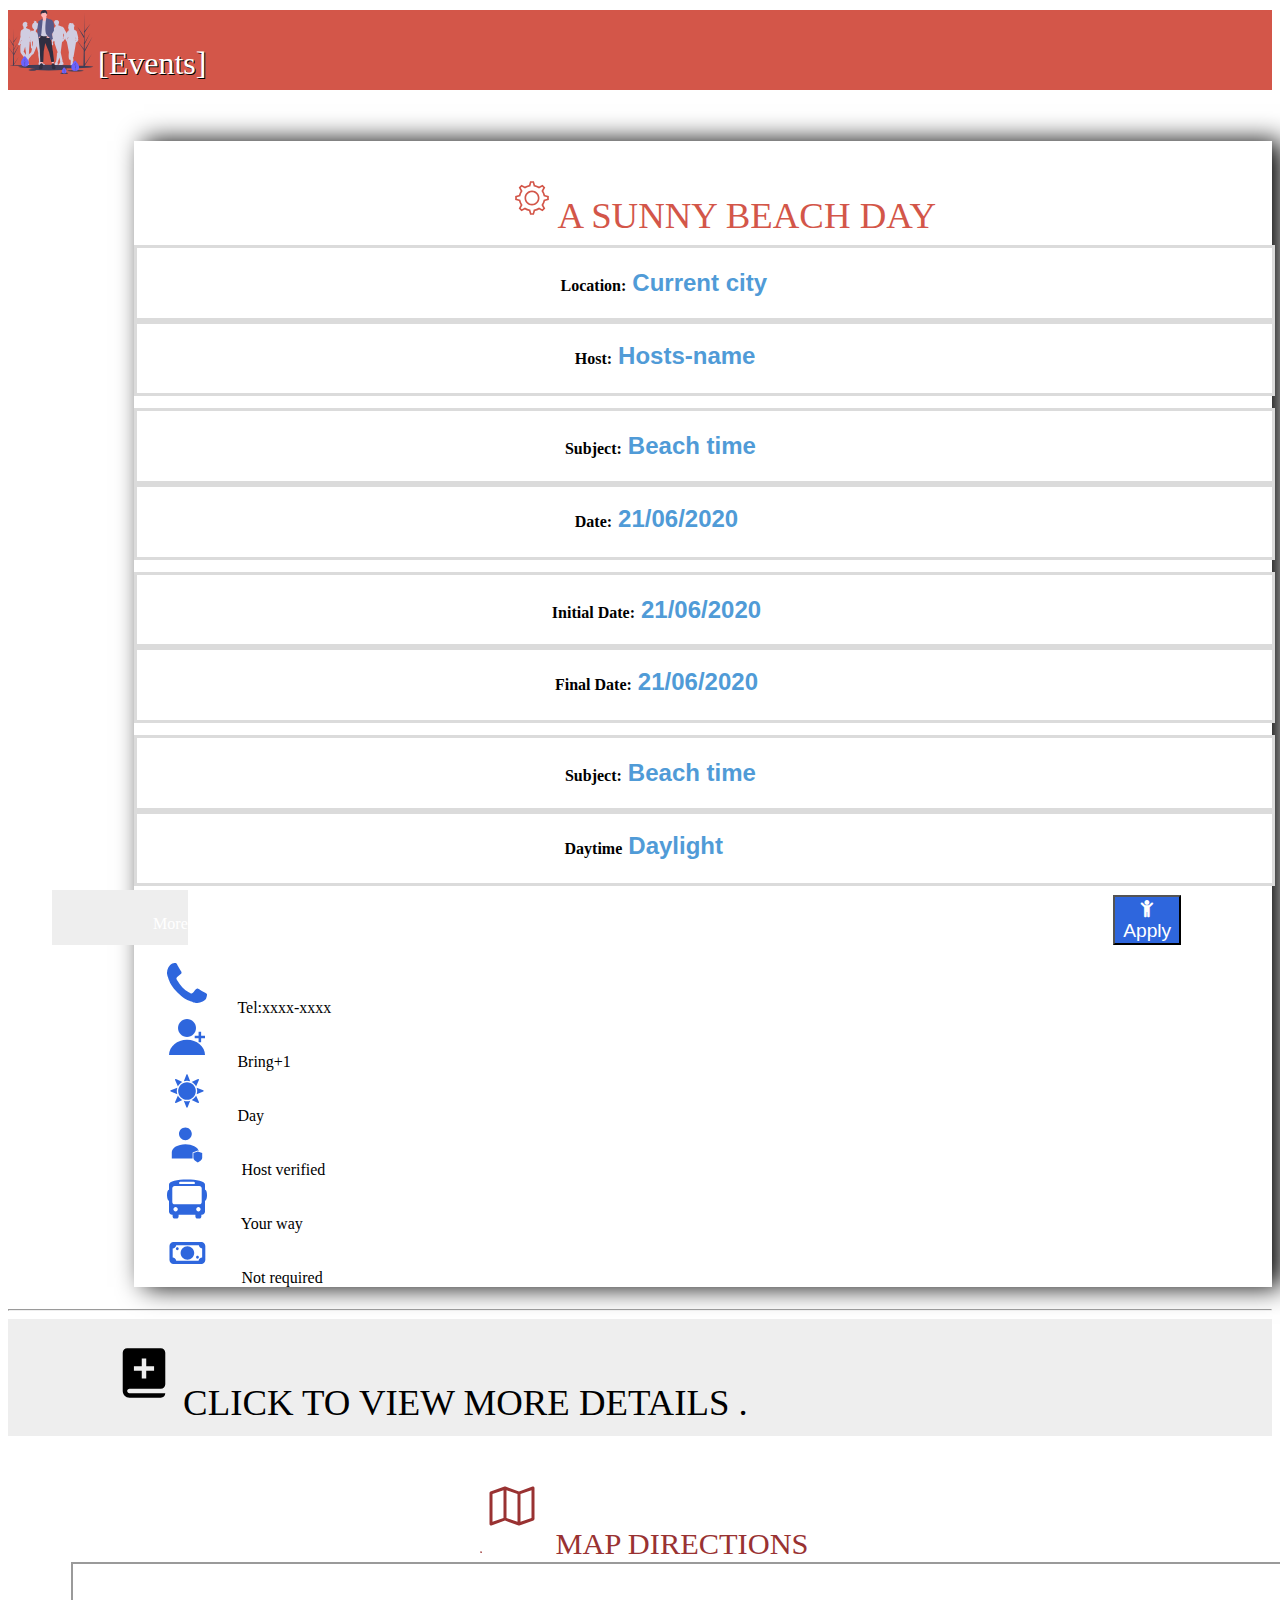
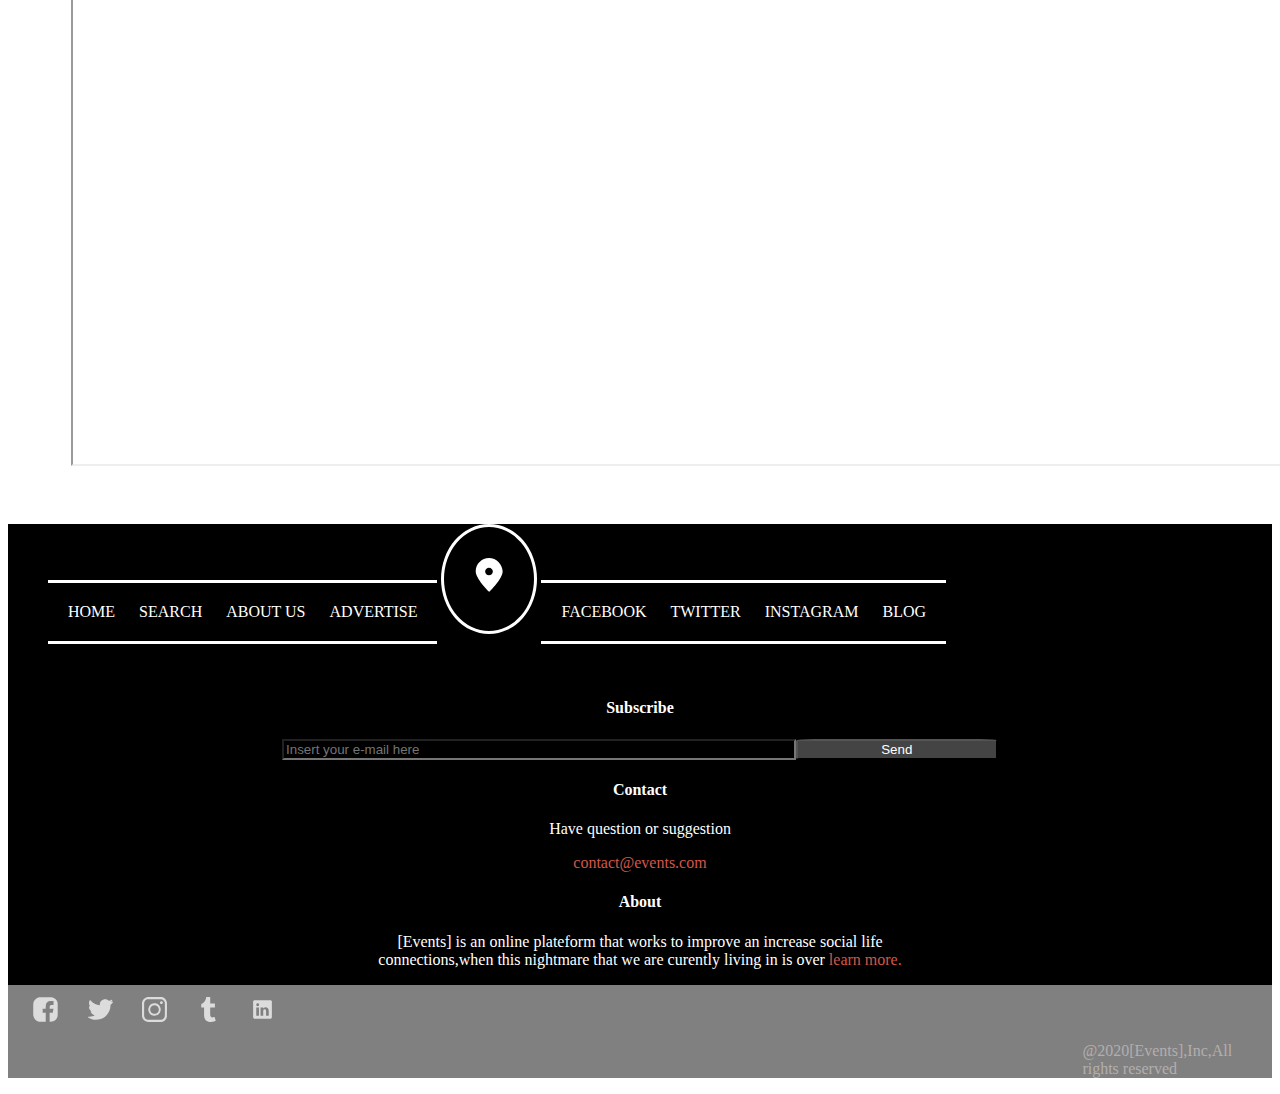
<file: About.html>
<!DOCTYPE html>
<html lang="en">
<head>
    <meta charset="UTF-8">
    <meta http-equiv="X-UA-Compatible" content="IE=edge">
    <meta name="viewport" content="width=device-width, initial-scale=1.0">
    <title>[Events]</title>
    <link href="https://cdn.jsdelivr.net/npm/bootstrap@5.1.3/dist/css/bootstrap.min.css" rel="stylesheet" integrity="sha384-1BmE4kWBq78iYhFldvKuhfTAU6auU8tT94WrHftjDbrCEXSU1oBoqyl2QvZ6jIW3" crossorigin="anonymous">
    <link rel="stylesheet" href="https://cdnjs.cloudflare.com/ajax/libs/font-awesome/4.7.0/css/font-awesome.min.css">
    <link rel="stylesheet" href="about.css">
    <link rel="stylesheet" href="style.css">
</head>
<body>
    <header>
        <div class="container-fluid big">
            <div class="row">
                <div class="col-12 col-md-8" style="margin-top: 10px;">
                    <img src="Assets-20220310T075437Z-001/Assets/Images/group-2.svg" alt="group2" width="90px"><span><a class="eve" style="text-shadow: 1px 1px black; text-decoration: none;color: white;" href="index.html" >[Events]</a></span>
                    </div>
                  <div class="col-md-1 d-inline-flex">
                    <svg class="menu" style="fill: white; margin-top: 15%;" width="40px" height="30px" version="1.1" viewBox="0 0 700 700" xmlns="http://www.w3.org/2000/svg" xmlns:xlink="http://www.w3.org/1999/xlink">
                     <defs>
                      <symbol id="r" overflow="visible">
                       <path d="m18.766-1.125c-0.96875 0.5-1.9805 0.875-3.0312 1.125-1.043 0.25781-2.1367 0.39062-3.2812 0.39062-3.3984 0-6.0898-0.94531-8.0781-2.8438-1.9922-1.9062-2.9844-4.4844-2.9844-7.7344 0-3.2578 0.99219-5.8359 2.9844-7.7344 1.9883-1.9062 4.6797-2.8594 8.0781-2.8594 1.1445 0 2.2383 0.13281 3.2812 0.39062 1.0508 0.25 2.0625 0.625 3.0312 1.125v4.2188c-0.98047-0.65625-1.9453-1.1406-2.8906-1.4531-0.94922-0.3125-1.9492-0.46875-3-0.46875-1.875 0-3.3516 0.60547-4.4219 1.8125-1.0742 1.1992-1.6094 2.8555-1.6094 4.9688 0 2.1055 0.53516 3.7617 1.6094 4.9688 1.0703 1.1992 2.5469 1.7969 4.4219 1.7969 1.0508 0 2.0508-0.14844 3-0.45312 0.94531-0.3125 1.9102-0.80078 2.8906-1.4688z"/>
                      </symbol>
                      <symbol id="d" overflow="visible">
                       <path d="m13.734-11.141c-0.4375-0.19531-0.87109-0.34375-1.2969-0.4375-0.41797-0.10156-0.83984-0.15625-1.2656-0.15625-1.2617 0-2.2305 0.40625-2.9062 1.2188-0.67969 0.80469-1.0156 1.9531-1.0156 3.4531v7.0625h-4.8906v-15.312h4.8906v2.5156c0.625-1 1.3438-1.7266 2.1562-2.1875 0.82031-0.46875 1.8008-0.70312 2.9375-0.70312 0.16406 0 0.34375 0.011719 0.53125 0.03125 0.19531 0.011719 0.47656 0.039062 0.84375 0.078125z"/>
                      </symbol>
                      <symbol id="a" overflow="visible">
                       <path d="m17.641-7.7031v1.4062h-11.453c0.125 1.1484 0.53906 2.0078 1.25 2.5781 0.70703 0.57422 1.7031 0.85938 2.9844 0.85938 1.0312 0 2.082-0.14844 3.1562-0.45312 1.082-0.3125 2.1914-0.77344 3.3281-1.3906v3.7656c-1.1562 0.4375-2.3125 0.76562-3.4688 0.98438-1.1562 0.22656-2.3125 0.34375-3.4688 0.34375-2.7734 0-4.9297-0.70312-6.4688-2.1094-1.5312-1.4062-2.2969-3.3789-2.2969-5.9219 0-2.5 0.75391-4.4609 2.2656-5.8906 1.5078-1.4375 3.582-2.1562 6.2188-2.1562 2.4062 0 4.332 0.73047 5.7812 2.1875 1.4453 1.4492 2.1719 3.3828 2.1719 5.7969zm-5.0312-1.625c0-0.92578-0.27344-1.6719-0.8125-2.2344-0.54297-0.57031-1.25-0.85938-2.125-0.85938-0.94922 0-1.7188 0.26562-2.3125 0.79688s-0.96484 1.2969-1.1094 2.2969z"/>
                      </symbol>
                      <symbol id="f" overflow="visible">
                       <path d="m9.2188-6.8906c-1.0234 0-1.793 0.17188-2.3125 0.51562-0.51172 0.34375-0.76562 0.85547-0.76562 1.5312 0 0.625 0.20703 1.1172 0.625 1.4688 0.41406 0.34375 0.98828 0.51562 1.7188 0.51562 0.92578 0 1.7031-0.32812 2.3281-0.98438 0.63281-0.66406 0.95312-1.4922 0.95312-2.4844v-0.5625zm7.4688-1.8438v8.7344h-4.9219v-2.2656c-0.65625 0.92969-1.3984 1.6055-2.2188 2.0312-0.82422 0.41406-1.8242 0.625-3 0.625-1.5859 0-2.8711-0.45703-3.8594-1.375-0.99219-0.92578-1.4844-2.1289-1.4844-3.6094 0-1.7891 0.61328-3.1016 1.8438-3.9375 1.2383-0.84375 3.1797-1.2656 5.8281-1.2656h2.8906v-0.39062c0-0.76953-0.30859-1.332-0.92188-1.6875-0.61719-0.36328-1.5703-0.54688-2.8594-0.54688-1.0547 0-2.0312 0.10547-2.9375 0.3125-0.89844 0.21094-1.7305 0.52344-2.5 0.9375v-3.7344c1.0391-0.25 2.0859-0.44141 3.1406-0.57812 1.0625-0.13281 2.125-0.20312 3.1875-0.20312 2.7578 0 4.75 0.54688 5.9688 1.6406 1.2266 1.0859 1.8438 2.8555 1.8438 5.3125z"/>
                      </symbol>
                      <symbol id="c" overflow="visible">
                       <path d="m7.7031-19.656v4.3438h5.0469v3.5h-5.0469v6.5c0 0.71094 0.14062 1.1875 0.42188 1.4375s0.83594 0.375 1.6719 0.375h2.5156v3.5h-4.1875c-1.9375 0-3.3125-0.39844-4.125-1.2031-0.80469-0.8125-1.2031-2.1797-1.2031-4.1094v-6.5h-2.4219v-3.5h2.4219v-4.3438z"/>
                      </symbol>
                      <symbol id="j" overflow="visible">
                       <path d="m12.766-13.078v-8.2031h4.9219v21.281h-4.9219v-2.2188c-0.66797 0.90625-1.4062 1.5703-2.2188 1.9844s-1.7578 0.625-2.8281 0.625c-1.8867 0-3.4336-0.75-4.6406-2.25-1.2109-1.5-1.8125-3.4258-1.8125-5.7812 0-2.3633 0.60156-4.2969 1.8125-5.7969 1.207-1.5 2.7539-2.25 4.6406-2.25 1.0625 0 2 0.21484 2.8125 0.64062 0.82031 0.42969 1.5664 1.0859 2.2344 1.9688zm-3.2188 9.9219c1.0391 0 1.8359-0.37891 2.3906-1.1406 0.55078-0.76953 0.82812-1.8828 0.82812-3.3438 0-1.457-0.27734-2.5664-0.82812-3.3281-0.55469-0.76953-1.3516-1.1562-2.3906-1.1562-1.043 0-1.8398 0.38672-2.3906 1.1562-0.55469 0.76172-0.82812 1.8711-0.82812 3.3281 0 1.4609 0.27344 2.5742 0.82812 3.3438 0.55078 0.76172 1.3477 1.1406 2.3906 1.1406z"/>
                      </symbol>
                      <symbol id="i" overflow="visible">
                       <path d="m10.5-3.1562c1.0508 0 1.8516-0.37891 2.4062-1.1406 0.55078-0.76953 0.82812-1.8828 0.82812-3.3438 0-1.457-0.27734-2.5664-0.82812-3.3281-0.55469-0.76953-1.3555-1.1562-2.4062-1.1562-1.0547 0-1.8594 0.38672-2.4219 1.1562-0.55469 0.77344-0.82812 1.8828-0.82812 3.3281 0 1.4492 0.27344 2.5586 0.82812 3.3281 0.5625 0.77344 1.3672 1.1562 2.4219 1.1562zm-3.25-9.9219c0.67578-0.88281 1.4219-1.5391 2.2344-1.9688 0.82031-0.42578 1.7656-0.64062 2.8281-0.64062 1.8945 0 3.4453 0.75 4.6562 2.25 1.207 1.5 1.8125 3.4336 1.8125 5.7969 0 2.3555-0.60547 4.2812-1.8125 5.7812-1.2109 1.5-2.7617 2.25-4.6562 2.25-1.0625 0-2.0078-0.21094-2.8281-0.625-0.8125-0.42578-1.5586-1.0859-2.2344-1.9844v2.2188h-4.8906v-21.281h4.8906z"/>
                      </symbol>
                      <symbol id="h" overflow="visible">
                       <path d="m0.34375-15.312h4.8906l4.125 10.391 3.5-10.391h4.8906l-6.4375 16.766c-0.64844 1.6953-1.4023 2.8828-2.2656 3.5625-0.86719 0.6875-2 1.0312-3.4062 1.0312h-2.8438v-3.2188h1.5312c0.83203 0 1.4375-0.13672 1.8125-0.40625 0.38281-0.26172 0.67969-0.73047 0.89062-1.4062l0.14062-0.42188z"/>
                      </symbol>
                      <symbol id="e" overflow="visible">
                       <path d="m2.5781-20.406h5.875l7.4219 14v-14h4.9844v20.406h-5.875l-7.4219-14v14h-4.9844z"/>
                      </symbol>
                      <symbol id="b" overflow="visible">
                       <path d="m9.6406-12.188c-1.0859 0-1.9141 0.39062-2.4844 1.1719-0.57422 0.78125-0.85938 1.9062-0.85938 3.375s0.28516 2.5938 0.85938 3.375c0.57031 0.77344 1.3984 1.1562 2.4844 1.1562 1.0625 0 1.875-0.38281 2.4375-1.1562 0.57031-0.78125 0.85938-1.9062 0.85938-3.375s-0.28906-2.5938-0.85938-3.375c-0.5625-0.78125-1.375-1.1719-2.4375-1.1719zm0-3.5c2.6328 0 4.6914 0.71484 6.1719 2.1406 1.4766 1.418 2.2188 3.3867 2.2188 5.9062 0 2.5117-0.74219 4.4805-2.2188 5.9062-1.4805 1.418-3.5391 2.125-6.1719 2.125-2.6484 0-4.7148-0.70703-6.2031-2.125-1.4922-1.4258-2.2344-3.3945-2.2344-5.9062 0-2.5195 0.74219-4.4883 2.2344-5.9062 1.4883-1.4258 3.5547-2.1406 6.2031-2.1406z"/>
                      </symbol>
                      <symbol id="g" overflow="visible">
                       <path d="m17.75-9.3281v9.3281h-4.9219v-7.1094c0-1.3438-0.03125-2.2656-0.09375-2.7656s-0.16797-0.86719-0.3125-1.1094c-0.1875-0.3125-0.44922-0.55469-0.78125-0.73438-0.32422-0.17578-0.69531-0.26562-1.1094-0.26562-1.0234 0-1.8242 0.39844-2.4062 1.1875-0.58594 0.78125-0.875 1.8711-0.875 3.2656v7.5312h-4.8906v-21.281h4.8906v8.2031c0.73828-0.88281 1.5195-1.5391 2.3438-1.9688 0.83203-0.42578 1.75-0.64062 2.75-0.64062 1.7695 0 3.1133 0.54688 4.0312 1.6406 0.91406 1.0859 1.375 2.6562 1.375 4.7188z"/>
                      </symbol>
                      <symbol id="q" overflow="visible">
                       <path d="m12.422-21.281v3.2188h-2.7031c-0.6875 0-1.1719 0.125-1.4531 0.375-0.27344 0.25-0.40625 0.6875-0.40625 1.3125v1.0625h4.1875v3.5h-4.1875v11.812h-4.8906v-11.812h-2.4375v-3.5h2.4375v-1.0625c0-1.6641 0.46094-2.8984 1.3906-3.7031 0.92578-0.80078 2.3672-1.2031 4.3281-1.2031z"/>
                      </symbol>
                      <symbol id="p" overflow="visible">
                       <path d="m16.547-12.766c0.61328-0.94531 1.3477-1.6719 2.2031-2.1719 0.85156-0.5 1.7891-0.75 2.8125-0.75 1.7578 0 3.0977 0.54688 4.0156 1.6406 0.92578 1.0859 1.3906 2.6562 1.3906 4.7188v9.3281h-4.9219v-7.9844-0.35938c0.007813-0.13281 0.015625-0.32031 0.015625-0.5625 0-1.082-0.16406-1.8633-0.48438-2.3438-0.3125-0.48828-0.82422-0.73438-1.5312-0.73438-0.92969 0-1.6484 0.38672-2.1562 1.1562-0.51172 0.76172-0.77344 1.8672-0.78125 3.3125v7.5156h-4.9219v-7.9844c0-1.6953-0.14844-2.7852-0.4375-3.2656-0.29297-0.48828-0.8125-0.73438-1.5625-0.73438-0.9375 0-1.6641 0.38672-2.1719 1.1562-0.51172 0.76172-0.76562 1.8594-0.76562 3.2969v7.5312h-4.9219v-15.312h4.9219v2.2344c0.60156-0.86328 1.2891-1.5156 2.0625-1.9531 0.78125-0.4375 1.6406-0.65625 2.5781-0.65625 1.0625 0 2 0.25781 2.8125 0.76562 0.8125 0.51172 1.4258 1.2305 1.8438 2.1562z"/>
                      </symbol>
                      <symbol id="o" overflow="visible">
                       <path d="m2.1875-5.9688v-9.3438h4.9219v1.5312c0 0.83594-0.007813 1.875-0.015625 3.125-0.011719 1.25-0.015625 2.0859-0.015625 2.5 0 1.2422 0.03125 2.1328 0.09375 2.6719 0.070313 0.54297 0.17969 0.93359 0.32812 1.1719 0.20703 0.32422 0.47266 0.57422 0.79688 0.75 0.32031 0.16797 0.69141 0.25 1.1094 0.25 1.0195 0 1.8203-0.39062 2.4062-1.1719 0.58203-0.78125 0.875-1.8672 0.875-3.2656v-7.5625h4.8906v15.312h-4.8906v-2.2188c-0.74219 0.89844-1.5234 1.5586-2.3438 1.9844-0.82422 0.41406-1.7344 0.625-2.7344 0.625-1.7617 0-3.1055-0.53906-4.0312-1.625-0.92969-1.082-1.3906-2.6602-1.3906-4.7344z"/>
                      </symbol>
                      <symbol id="n" overflow="visible">
                       <path d="m17.75-9.3281v9.3281h-4.9219v-7.1406c0-1.3203-0.03125-2.2344-0.09375-2.7344s-0.16797-0.86719-0.3125-1.1094c-0.1875-0.3125-0.44922-0.55469-0.78125-0.73438-0.32422-0.17578-0.69531-0.26562-1.1094-0.26562-1.0234 0-1.8242 0.39844-2.4062 1.1875-0.58594 0.78125-0.875 1.8711-0.875 3.2656v7.5312h-4.8906v-15.312h4.8906v2.2344c0.73828-0.88281 1.5195-1.5391 2.3438-1.9688 0.83203-0.42578 1.75-0.64062 2.75-0.64062 1.7695 0 3.1133 0.54688 4.0312 1.6406 0.91406 1.0859 1.375 2.6562 1.375 4.7188z"/>
                      </symbol>
                      <symbol id="m" overflow="visible">
                       <path d="m2.5781-20.406h8.7344c2.5938 0 4.582 0.57812 5.9688 1.7344 1.3945 1.1484 2.0938 2.7891 2.0938 4.9219 0 2.1367-0.69922 3.7812-2.0938 4.9375-1.3867 1.1562-3.375 1.7344-5.9688 1.7344h-3.4844v7.0781h-5.25zm5.25 3.8125v5.7031h2.9219c1.0195 0 1.8047-0.25 2.3594-0.75 0.5625-0.5 0.84375-1.2031 0.84375-2.1094 0-0.91406-0.28125-1.6172-0.84375-2.1094-0.55469-0.48828-1.3398-0.73438-2.3594-0.73438z"/>
                      </symbol>
                      <symbol id="l" overflow="visible">
                       <path d="m2.3594-15.312h4.8906v15.031c0 2.0508-0.49609 3.6172-1.4844 4.7031-0.98047 1.082-2.4062 1.625-4.2812 1.625h-2.4219v-3.2188h0.85938c0.92578 0 1.5625-0.21094 1.9062-0.625 0.35156-0.41797 0.53125-1.2461 0.53125-2.4844zm0-5.9688h4.8906v4h-4.8906z"/>
                      </symbol>
                      <symbol id="k" overflow="visible">
                       <path d="m14.719-14.828v3.9844c-0.65625-0.45703-1.3242-0.79688-2-1.0156-0.66797-0.21875-1.3594-0.32812-2.0781-0.32812-1.3672 0-2.4336 0.40234-3.2031 1.2031-0.76172 0.79297-1.1406 1.9062-1.1406 3.3438 0 1.4297 0.37891 2.543 1.1406 3.3438 0.76953 0.79297 1.8359 1.1875 3.2031 1.1875 0.75781 0 1.4844-0.10938 2.1719-0.32812 0.6875-0.22656 1.3203-0.56641 1.9062-1.0156v4c-0.76172 0.28125-1.5391 0.48828-2.3281 0.625-0.78125 0.14453-1.5742 0.21875-2.375 0.21875-2.7617 0-4.9219-0.70703-6.4844-2.125-1.5547-1.4141-2.3281-3.3828-2.3281-5.9062 0-2.5312 0.77344-4.5039 2.3281-5.9219 1.5625-1.4141 3.7227-2.125 6.4844-2.125 0.80078 0 1.5938 0.074219 2.375 0.21875 0.78125 0.13672 1.5547 0.35156 2.3281 0.64062z"/>
                      </symbol>
                     </defs>
                     <g>
                      <path d="m567.84 451.92-0.55859-0.55859-119.28-119.29c20.719-29.68 31.359-64.961 31.359-100.8 0-98-80.078-178.08-178.08-178.08s-178.08 80.082-178.08 178.08 80.078 178.08 178.08 178.08c35.84 0 71.121-11.199 100.8-31.359l119.28 119.28c12.32 12.879 33.039 13.441 45.922 0.55859 12.32-12.32 12.879-33.039 0.55859-45.918zm-266.56-90.723c-71.68 0-129.92-58.238-129.92-129.92 0-71.68 58.238-129.92 129.92-129.92 71.68 0 129.92 58.238 129.92 129.92-0.003906 71.684-58.242 129.92-129.92 129.92z"/>
                      
                      e x="390.648438" y="672" xlink:href="#k"/>
                      <use x="407.242188" y="672" xlink:href="#c"/>
                     </g>
                    </svg>
                      <span class="search" style="margin-top: 15%;"><a href="Search.html">Search</a></span>
                  </div>
                  <div class="col-md-1 d-inline-flex">
                    <svg style="fill: white;margin-top: 10%;" width="40px" height="50px" version="1.1" viewBox="0 0 700 700" xmlns="http://www.w3.org/2000/svg" xmlns:xlink="http://www.w3.org/1999/xlink">
                        <defs>
                         <symbol id="x" overflow="visible">
                          <path d="m2.2188-0.125c-0.11719 0.054688-0.23438 0.09375-0.35938 0.125s-0.25781 0.046875-0.39062 0.046875c-0.39844 0-0.71484-0.10938-0.95312-0.32812-0.23047-0.22656-0.34375-0.53516-0.34375-0.92188 0-0.38281 0.11328-0.6875 0.34375-0.90625 0.23828-0.22656 0.55469-0.34375 0.95312-0.34375 0.13281 0 0.26562 0.015625 0.39062 0.046875 0.125 0.023438 0.24219 0.0625 0.35938 0.125v0.5c-0.11719-0.070312-0.23047-0.125-0.34375-0.15625-0.11719-0.039062-0.23047-0.0625-0.34375-0.0625-0.23047 0-0.40625 0.074219-0.53125 0.21875-0.125 0.13672-0.1875 0.32812-0.1875 0.57812s0.0625 0.44922 0.1875 0.59375c0.125 0.13672 0.30078 0.20312 0.53125 0.20312 0.11328 0 0.22656-0.015625 0.34375-0.046875 0.11328-0.039063 0.22656-0.097656 0.34375-0.17188z"/>
                         </symbol>
                         <symbol id="d" overflow="visible">
                          <path d="m1.625-1.3125c-0.054688-0.03125-0.10547-0.050781-0.15625-0.0625-0.054688-0.007812-0.10156-0.015625-0.14062-0.015625-0.15625 0-0.27734 0.054687-0.35938 0.15625-0.074219 0.09375-0.10938 0.23047-0.10938 0.40625v0.82812h-0.57812v-1.8125h0.57812v0.29688c0.070313-0.11328 0.15625-0.19531 0.25-0.25 0.10156-0.0625 0.21875-0.09375 0.34375-0.09375 0.019531 0 0.039063 0.007813 0.0625 0.015625h0.10938z"/>
                         </symbol>
                         <symbol id="a" overflow="visible">
                          <path d="m2.0938-0.90625v0.15625h-1.3594c0.007813 0.13672 0.054687 0.24219 0.14062 0.3125 0.082031 0.0625 0.20312 0.09375 0.35938 0.09375 0.125 0 0.25-0.015625 0.375-0.046875 0.125-0.039063 0.25391-0.097656 0.39062-0.17188v0.45312c-0.13672 0.054688-0.27344 0.089844-0.40625 0.10938-0.13672 0.03125-0.27734 0.046875-0.42188 0.046875-0.32422 0-0.57812-0.082031-0.76562-0.25-0.17969-0.16406-0.26562-0.39844-0.26562-0.70312 0-0.28906 0.085937-0.51953 0.26562-0.6875 0.17578-0.17578 0.42188-0.26562 0.73438-0.26562 0.28906 0 0.51953 0.089844 0.6875 0.26562 0.17578 0.16797 0.26562 0.39844 0.26562 0.6875zm-0.60938-0.20312c0-0.10156-0.03125-0.1875-0.09375-0.25-0.0625-0.070313-0.14844-0.10938-0.25-0.10938-0.11719 0-0.21094 0.03125-0.28125 0.09375-0.0625 0.0625-0.10547 0.15234-0.125 0.26562z"/>
                         </symbol>
                         <symbol id="c" overflow="visible">
                          <path d="m1.0938-0.8125c-0.125 0-0.21875 0.023438-0.28125 0.0625-0.0625 0.042969-0.09375 0.10156-0.09375 0.17188 0 0.074219 0.023438 0.13281 0.078125 0.17188 0.050781 0.042969 0.11719 0.0625 0.20312 0.0625 0.11328 0 0.20703-0.035156 0.28125-0.10938 0.070312-0.082031 0.10938-0.17969 0.10938-0.29688v-0.0625zm0.875-0.21875v1.0312h-0.57812v-0.26562c-0.074219 0.10547-0.16406 0.18359-0.26562 0.23438-0.09375 0.050781-0.21094 0.078125-0.34375 0.078125-0.1875 0-0.34375-0.050781-0.46875-0.15625-0.11719-0.11328-0.17188-0.25781-0.17188-0.4375 0-0.20703 0.070313-0.35938 0.21875-0.45312 0.14453-0.10156 0.375-0.15625 0.6875-0.15625h0.34375v-0.046875c0-0.09375-0.039063-0.16016-0.10938-0.20312-0.074219-0.039062-0.1875-0.0625-0.34375-0.0625-0.11719 0-0.23047 0.015625-0.34375 0.046875-0.10547 0.023437-0.20312 0.054687-0.29688 0.09375v-0.4375c0.125-0.03125 0.25-0.050781 0.375-0.0625 0.125-0.019531 0.25-0.03125 0.375-0.03125 0.33203 0 0.56641 0.070313 0.70312 0.20312 0.14453 0.125 0.21875 0.33594 0.21875 0.625z"/>
                         </symbol>
                         <symbol id="b" overflow="visible">
                          <path d="m0.90625-2.3281v0.51562h0.59375v0.42188h-0.59375v0.76562c0 0.085938 0.015625 0.14062 0.046875 0.17188 0.039063 0.023437 0.10938 0.03125 0.20312 0.03125h0.29688v0.42188h-0.5c-0.21875 0-0.38281-0.046875-0.48438-0.14062-0.09375-0.09375-0.14062-0.25391-0.14062-0.48438v-0.76562h-0.28125v-0.42188h0.28125v-0.51562z"/>
                         </symbol>
                         <symbol id="f" overflow="visible">
                          <path d="m1.5156-1.5469v-0.96875h0.57812v2.5156h-0.57812v-0.26562c-0.085937 0.10547-0.17188 0.18359-0.26562 0.23438s-0.21094 0.078125-0.34375 0.078125c-0.21875 0-0.40234-0.085938-0.54688-0.26562-0.13672-0.17578-0.20312-0.40625-0.20312-0.6875s0.066406-0.50781 0.20312-0.6875c0.14453-0.17578 0.32812-0.26562 0.54688-0.26562 0.125 0 0.23438 0.027344 0.32812 0.078125 0.10156 0.054688 0.19531 0.13281 0.28125 0.23438zm-0.39062 1.1719c0.125 0 0.21875-0.039062 0.28125-0.125 0.070312-0.09375 0.10938-0.22656 0.10938-0.40625 0-0.16406-0.039063-0.29688-0.10938-0.39062-0.0625-0.09375-0.15625-0.14062-0.28125-0.14062s-0.21875 0.046875-0.28125 0.14062-0.09375 0.22656-0.09375 0.39062c0 0.17969 0.03125 0.3125 0.09375 0.40625 0.0625 0.085938 0.15625 0.125 0.28125 0.125z"/>
                         </symbol>
                         <symbol id="i" overflow="visible">
                          <path d="m1.25-0.375c0.11328 0 0.20312-0.039062 0.26562-0.125 0.070313-0.09375 0.10938-0.22656 0.10938-0.40625 0-0.16406-0.039062-0.29688-0.10938-0.39062-0.0625-0.09375-0.15234-0.14062-0.26562-0.14062-0.125 0-0.22656 0.046875-0.29688 0.14062-0.0625 0.09375-0.09375 0.22656-0.09375 0.39062 0 0.17969 0.03125 0.3125 0.09375 0.40625 0.070313 0.085938 0.17188 0.125 0.29688 0.125zm-0.39062-1.1719c0.082031-0.10156 0.17188-0.17969 0.26562-0.23438 0.09375-0.050781 0.20312-0.078125 0.32812-0.078125 0.22656 0 0.41016 0.089844 0.54688 0.26562 0.14453 0.17969 0.21875 0.40625 0.21875 0.6875s-0.074219 0.51172-0.21875 0.6875c-0.13672 0.17969-0.32031 0.26562-0.54688 0.26562-0.125 0-0.23438-0.027344-0.32812-0.078125s-0.18359-0.12891-0.26562-0.23438v0.26562h-0.57812v-2.5156h0.57812z"/>
                         </symbol>
                         <symbol id="h" overflow="visible">
                          <path d="m0.046875-1.8125h0.57812l0.48438 1.2344 0.40625-1.2344h0.57812l-0.75 1.9844c-0.085938 0.19531-0.17969 0.33594-0.28125 0.42188-0.09375 0.082031-0.22656 0.125-0.39062 0.125h-0.34375v-0.39062h0.1875c0.09375 0 0.16016-0.015625 0.20312-0.046875 0.050781-0.03125 0.085938-0.085938 0.10938-0.15625l0.015625-0.0625z"/>
                         </symbol>
                         <symbol id="g" overflow="visible">
                          <path d="m1.1875-1.3438c0.13281 0 0.22656-0.019531 0.28125-0.0625 0.050781-0.050781 0.078125-0.13281 0.078125-0.25 0-0.11328-0.027344-0.19141-0.078125-0.23438-0.054688-0.050781-0.14844-0.078125-0.28125-0.078125h-0.26562v0.625zm-0.26562 0.4375v0.90625h-0.625v-2.4219h0.95312c0.32031 0 0.55469 0.058594 0.70312 0.17188 0.14453 0.10547 0.21875 0.27344 0.21875 0.5 0 0.15625-0.039063 0.28906-0.10938 0.39062-0.074219 0.10547-0.1875 0.18359-0.34375 0.23438 0.082031 0.023438 0.15625 0.070312 0.21875 0.14062 0.070312 0.0625 0.14062 0.16406 0.20312 0.29688l0.34375 0.6875h-0.65625l-0.29688-0.59375c-0.0625-0.125-0.125-0.20703-0.1875-0.25-0.0625-0.039062-0.14062-0.0625-0.23438-0.0625z"/>
                         </symbol>
                         <symbol id="w" overflow="visible">
                          <path d="m1.5156-0.3125c-0.085937 0.10547-0.17188 0.18359-0.26562 0.23438-0.09375 0.054688-0.21094 0.078125-0.34375 0.078125-0.21875 0-0.40234-0.082031-0.54688-0.25-0.13672-0.17578-0.20312-0.39844-0.20312-0.67188 0-0.26953 0.066406-0.49219 0.20312-0.67188 0.14453-0.17578 0.32812-0.26562 0.54688-0.26562 0.13281 0 0.25 0.027344 0.34375 0.078125 0.09375 0.054688 0.17969 0.13281 0.26562 0.23438v-0.26562h0.57812v1.625c0 0.28906-0.09375 0.51562-0.28125 0.67188-0.17969 0.15625-0.44531 0.23438-0.79688 0.23438-0.11719 0-0.22656-0.011719-0.32812-0.03125-0.10547-0.023438-0.21094-0.046875-0.3125-0.078125v-0.45312c0.09375 0.0625 0.1875 0.10156 0.28125 0.125 0.10156 0.03125 0.20312 0.046875 0.29688 0.046875 0.19531 0 0.33594-0.042969 0.42188-0.125 0.09375-0.085937 0.14062-0.21094 0.14062-0.39062zm-0.39062-1.125c-0.11719 0-0.21094 0.046875-0.28125 0.14062-0.0625 0.085937-0.09375 0.21094-0.09375 0.375 0 0.16797 0.03125 0.29297 0.09375 0.375 0.0625 0.085937 0.15625 0.125 0.28125 0.125s0.21875-0.039063 0.28125-0.125c0.070312-0.09375 0.10938-0.21875 0.10938-0.375 0-0.16406-0.039063-0.28906-0.10938-0.375-0.0625-0.09375-0.15625-0.14062-0.28125-0.14062z"/>
                         </symbol>
                         <symbol id="v" overflow="visible">
                          <path d="m0.28125-2.5156h0.57812v2.5156h-0.57812z"/>
                         </symbol>
                         <symbol id="u" overflow="visible">
                          <path d="m0.29688-2.4219h0.625v0.89062l0.90625-0.89062h0.71875l-1.1562 1.1562 1.2812 1.2656h-0.78125l-0.96875-0.95312v0.95312h-0.625z"/>
                         </symbol>
                         <symbol id="t" overflow="visible">
                          <path d="m0.28125-1.8125h0.57812v1.8125h-0.57812zm0-0.70312h0.57812v0.46875h-0.57812z"/>
                         </symbol>
                         <symbol id="s" overflow="visible">
                          <path d="m0.046875-1.8125h0.57812l0.45312 1.25 0.45312-1.25h0.57812l-0.71875 1.8125h-0.625z"/>
                         </symbol>
                         <symbol id="r" overflow="visible">
                          <path d="m1.4688-2.5156v0.375h-0.3125c-0.085938 0-0.14062 0.015625-0.17188 0.046875s-0.046875 0.085938-0.046875 0.15625v0.125h0.48438v0.42188h-0.48438v1.3906h-0.59375v-1.3906h-0.28125v-0.42188h0.28125v-0.125c0-0.19531 0.054688-0.34375 0.17188-0.4375 0.11328-0.09375 0.28516-0.14062 0.51562-0.14062z"/>
                         </symbol>
                         <symbol id="e" overflow="visible">
                          <path d="m1.1406-1.4375c-0.125 0-0.22656 0.046875-0.29688 0.14062-0.0625 0.085937-0.09375 0.21484-0.09375 0.39062 0 0.17969 0.03125 0.3125 0.09375 0.40625 0.070312 0.09375 0.17188 0.14062 0.29688 0.14062s0.21875-0.046875 0.28125-0.14062c0.070313-0.09375 0.10938-0.22656 0.10938-0.40625 0-0.17578-0.039062-0.30469-0.10938-0.39062-0.0625-0.09375-0.15625-0.14062-0.28125-0.14062zm0-0.42188c0.3125 0 0.55469 0.089844 0.73438 0.26562 0.17578 0.16797 0.26562 0.39844 0.26562 0.6875 0 0.30469-0.089844 0.53906-0.26562 0.70312-0.17969 0.16797-0.42188 0.25-0.73438 0.25s-0.55859-0.082031-0.73438-0.25c-0.17969-0.16406-0.26562-0.39844-0.26562-0.70312 0-0.28906 0.085937-0.51953 0.26562-0.6875 0.17578-0.17578 0.42188-0.26562 0.73438-0.26562z"/>
                         </symbol>
                         <symbol id="q" overflow="visible">
                          <path d="m1.9531-1.5156c0.070313-0.10156 0.16016-0.1875 0.26562-0.25 0.10156-0.0625 0.21094-0.09375 0.32812-0.09375 0.20703 0 0.36328 0.070313 0.46875 0.20312 0.11328 0.125 0.17188 0.30859 0.17188 0.54688v1.1094h-0.57812v-0.9375-0.046875-0.0625c0-0.13281-0.023437-0.22656-0.0625-0.28125-0.03125-0.0625-0.089844-0.09375-0.17188-0.09375-0.11719 0-0.20312 0.046875-0.26562 0.14062-0.054687 0.09375-0.085937 0.22656-0.09375 0.39062v0.89062h-0.57812v-0.9375c0-0.20703-0.015625-0.33594-0.046875-0.39062-0.03125-0.0625-0.09375-0.09375-0.1875-0.09375-0.11719 0-0.20312 0.046875-0.26562 0.14062-0.054688 0.09375-0.078125 0.22656-0.078125 0.39062v0.89062h-0.57812v-1.8125h0.57812v0.26562c0.070313-0.10156 0.14844-0.17969 0.23438-0.23438 0.09375-0.050781 0.19531-0.078125 0.3125-0.078125 0.125 0 0.23438 0.03125 0.32812 0.09375s0.16406 0.14844 0.21875 0.25z"/>
                         </symbol>
                         <symbol id="p" overflow="visible">
                          <path d="m2.0938-1.1094v1.1094h-0.57812v-0.84375c0-0.15625-0.007813-0.25781-0.015625-0.3125 0-0.0625-0.011719-0.10938-0.03125-0.14062-0.023438-0.039063-0.054688-0.070313-0.09375-0.09375-0.042969-0.019531-0.085938-0.03125-0.125-0.03125-0.125 0-0.22656 0.046875-0.29688 0.14062-0.0625 0.09375-0.09375 0.22656-0.09375 0.39062v0.89062h-0.57812v-2.5156h0.57812v0.96875c0.082031-0.10156 0.17188-0.17969 0.26562-0.23438 0.10156-0.050781 0.21094-0.078125 0.32812-0.078125 0.21875 0 0.37891 0.070313 0.48438 0.20312 0.10156 0.125 0.15625 0.30859 0.15625 0.54688z"/>
                         </symbol>
                         <symbol id="o" overflow="visible">
                          <path d="m0.29688-2.4219h0.70312l0.875 1.6562v-1.6562h0.59375v2.4219h-0.70312l-0.875-1.6562v1.6562h-0.59375z"/>
                         </symbol>
                         <symbol id="n" overflow="visible">
                          <path d="m0.26562-0.70312v-1.1094h0.57812v0.1875 0.375 0.28125 0.32812c0.007812 0.0625 0.023438 0.10547 0.046875 0.125 0.019531 0.042969 0.046875 0.074219 0.078125 0.09375 0.039062 0.023437 0.085938 0.03125 0.14062 0.03125 0.125 0 0.21875-0.046875 0.28125-0.14062 0.070313-0.09375 0.10938-0.22266 0.10938-0.39062v-0.89062h0.57812v1.8125h-0.57812v-0.26562c-0.085938 0.10547-0.17969 0.18359-0.28125 0.23438-0.09375 0.050781-0.19922 0.078125-0.3125 0.078125-0.21094 0-0.37109-0.0625-0.48438-0.1875-0.10547-0.13281-0.15625-0.32031-0.15625-0.5625z"/>
                         </symbol>
                         <symbol id="m" overflow="visible">
                          <path d="m2.0938-1.1094v1.1094h-0.57812v-0.84375c0-0.15625-0.007813-0.25781-0.015625-0.3125 0-0.0625-0.011719-0.10938-0.03125-0.14062-0.023438-0.039063-0.054688-0.070313-0.09375-0.09375-0.042969-0.019531-0.085938-0.03125-0.125-0.03125-0.125 0-0.22656 0.046875-0.29688 0.14062-0.0625 0.09375-0.09375 0.22656-0.09375 0.39062v0.89062h-0.57812v-1.8125h0.57812v0.26562c0.082031-0.10156 0.17188-0.17969 0.26562-0.23438 0.10156-0.050781 0.21094-0.078125 0.32812-0.078125 0.21875 0 0.37891 0.070313 0.48438 0.20312 0.10156 0.125 0.15625 0.30859 0.15625 0.54688z"/>
                         </symbol>
                         <symbol id="l" overflow="visible">
                          <path d="m0.29688-2.4219h1.0469c0.30078 0 0.53516 0.074219 0.70312 0.21875 0.16406 0.13672 0.25 0.32812 0.25 0.57812s-0.085937 0.44531-0.25 0.57812c-0.16797 0.13672-0.40234 0.20312-0.70312 0.20312h-0.42188v0.84375h-0.625zm0.625 0.45312v0.67188h0.34375c0.125 0 0.21875-0.023437 0.28125-0.078125 0.070313-0.0625 0.10938-0.14453 0.10938-0.25 0-0.10156-0.039062-0.1875-0.10938-0.25-0.0625-0.0625-0.15625-0.09375-0.28125-0.09375z"/>
                         </symbol>
                         <symbol id="k" overflow="visible">
                          <path d="m0.28125-1.8125h0.57812v1.7812c0 0.23828-0.058594 0.42188-0.17188 0.54688-0.11719 0.13281-0.28906 0.20312-0.51562 0.20312h-0.28125v-0.39062h0.09375c0.11328 0 0.19141-0.027344 0.23438-0.078125 0.039062-0.042969 0.0625-0.13672 0.0625-0.28125zm0-0.70312h0.57812v0.46875h-0.57812z"/>
                         </symbol>
                         <symbol id="j" overflow="visible">
                          <path d="m1.7344-1.75v0.46875c-0.074219-0.050781-0.15234-0.085938-0.23438-0.10938-0.074219-0.03125-0.15234-0.046875-0.23438-0.046875-0.16797 0-0.29688 0.046875-0.39062 0.14062-0.085938 0.09375-0.125 0.22656-0.125 0.39062 0 0.16797 0.039062 0.30469 0.125 0.40625 0.09375 0.09375 0.22266 0.14062 0.39062 0.14062 0.082031 0 0.16406-0.015625 0.25-0.046875 0.082031-0.03125 0.15625-0.070312 0.21875-0.125v0.48438c-0.085937 0.03125-0.17188 0.050781-0.26562 0.0625-0.09375 0.019531-0.1875 0.03125-0.28125 0.03125-0.32422 0-0.57812-0.082031-0.76562-0.25-0.1875-0.16406-0.28125-0.39844-0.28125-0.70312 0-0.30078 0.09375-0.53516 0.28125-0.70312 0.1875-0.16406 0.44141-0.25 0.76562-0.25 0.09375 0 0.1875 0.011719 0.28125 0.03125 0.09375 0.011719 0.17969 0.039063 0.26562 0.078125z"/>
                         </symbol>
                        </defs>
                        <g>
                         <path d="m364.21 83.969c25.785 0 49.586 10.578 66.777 27.77 17.191 17.191 27.77 40.992 27.77 66.777s-10.578 49.586-27.77 66.777c-17.191 17.191-40.992 27.77-66.777 27.77-26.445 0-49.586-10.578-66.777-27.77-17.191-17.191-27.77-40.992-27.77-66.777s10.578-49.586 27.77-66.777c17.191-17.191 40.332-27.77 66.777-27.77zm57.52 37.023c-14.547-14.547-35.043-23.801-57.52-23.801-22.48 0-42.977 9.2578-57.52 23.801-14.547 14.547-23.801 35.043-23.801 57.52 0 22.48 9.2578 42.977 23.801 57.52 14.547 14.547 35.043 23.801 57.52 23.801 22.48 0 42.977-9.2578 57.52-23.801 14.547-14.547 23.801-35.043 23.801-57.52 0-22.48-9.2578-42.977-23.801-57.52z"/>
                         <path d="m326.53 152.07h75.371c6.6133 0 13.223 2.6445 17.191 7.2734 4.6289 4.6289 7.2734 10.578 7.2734 17.852v3.3047c0 6.6133-2.6445 12.562-7.2734 17.191-3.9688 4.6289-10.578 7.2734-17.191 7.2734h-75.371c-7.2734 0-13.223-2.6445-17.852-7.2734-3.9688-4.6289-7.2734-10.578-7.2734-17.191v-3.3047c0-7.2734 3.3047-13.223 7.2734-17.852 4.6289-4.6289 10.578-7.2734 17.852-7.2734zm75.371 13.223h-75.371c-3.3047 0-5.9492 1.3242-8.5938 3.3047-1.9844 1.9844-3.3047 5.2891-3.3047 8.5938v3.3047c0 2.6445 1.3242 5.9492 3.3047 7.9336 2.6445 1.9844 5.2891 3.3047 8.5938 3.3047h75.371c3.3047 0 5.9492-1.3242 7.9336-3.3047 1.9844-1.9844 3.3047-5.2891 3.3047-7.9336v-3.3047c0-3.3047-1.3242-6.6133-3.3047-8.5938-1.9844-1.9844-4.6289-3.3047-7.9336-3.3047z"/>
                         <path d="m199.59 217.52c-1.9844 1.9844-2.6445 3.9688-2.6445 6.6133 0 1.9844 0.66016 4.6289 1.9844 5.9492l46.941 52.23c5.2891-3.3047 10.578-6.6133 16.527-9.2578l-50.246-54.875c-1.3242-1.9844-3.9688-2.6445-5.9492-2.6445-1.9844 0-4.6289 0.66016-6.6133 1.9844zm95.207 48.926h7.2734l1.3242 0.66016c9.2578 5.2891 19.172 9.2578 29.09 12.562 10.578 2.6445 21.156 3.9688 31.734 3.9688 11.238 0 21.816-1.3242 31.734-3.9688 10.578-3.3047 20.496-7.2734 29.09-12.562l1.9844-0.66016h6.6133c22.48 0 43.637 9.2578 58.184 24.461 15.207 14.547 24.461 35.043 24.461 58.184v72.727l-2.6445 1.9844c-50.91 34.379-101.16 51.57-151.41 51.57-49.586 0-98.512-17.191-147.44-51.57l-2.6445-1.9844v-72.727c0-22.48 9.2578-42.977 23.801-58.184l-46.941-51.57c-3.9688-4.6289-5.9492-10.578-5.2891-15.867 0-5.9492 2.6445-11.238 6.6133-15.207l0.66016-0.66016c4.6289-3.9688 9.918-5.9492 15.867-5.2891 5.2891 0 11.238 2.6445 15.207 6.6133 17.852 19.836 35.703 39.668 53.555 59.504 6.6133-1.3242 12.562-1.9844 19.172-1.9844zm3.3047 13.223h-3.3047c-19.172 0-36.363 7.9336-48.926 20.496s-20.496 29.754-20.496 48.926v65.453c45.621 31.734 91.238 47.602 136.86 47.602 46.281 0 93.223-15.867 140.83-47.602v-65.453c0-19.172-7.9336-36.363-20.496-48.926s-29.754-20.496-48.926-20.496h-3.3047c-9.918 5.2891-20.496 9.2578-31.074 12.562-11.238 2.6445-23.141 4.6289-35.043 4.6289s-23.801-1.9844-35.043-4.6289c-10.578-3.3047-21.156-7.2734-31.074-12.562z"/>
                       
                        </g>
                       </svg>
                       <span class="about" style="margin-top: 15%;"><a href="About.html">About</a></span>
                  </div>
                      <div class="col-md-1 d-inline-flex">
                        <svg style="fill: white;margin-top: 15%;" width="40px" height="30px" version="1.1" viewBox="0 0 700 700" xmlns="http://www.w3.org/2000/svg">
                            <g>
                             <path d="m350 169.98c-66.074 0-130.28 29.957-178.2 84.703-9.5078 10.859-26.016 11.957-36.875 2.4492-10.863-9.5039-11.957-26.016-2.4531-36.875 57.027-65.145 135.18-102.54 217.53-102.54s160.5 37.398 217.53 102.54c9.5078 10.859 8.4102 27.371-2.4492 36.875-10.859 9.5078-27.371 8.4102-36.879-2.4492-47.93-54.746-112.12-84.703-178.2-84.703z" fill-rule="evenodd"/>
                             <path d="m350 278.77c-41.883 0-83.086 19.5-114.19 56.016-9.3594 10.988-25.852 12.309-36.84 2.9492-10.988-9.3594-12.309-25.852-2.9492-36.84 40.02-46.98 95.277-74.391 153.98-74.391s113.96 27.41 153.98 74.391c9.3594 10.988 8.0391 27.48-2.9492 36.84-10.984 9.3594-27.48 8.0391-36.84-2.9492-31.102-36.516-72.305-56.016-114.19-56.016z" fill-rule="evenodd"/>
                             <path d="m406 396.14c0 30.926-25.07 56-56 56s-56-25.074-56-56c0-30.93 25.07-56 56-56s56 25.07 56 56z"/>
                            </g>
                           </svg>
                           <span class="blog" style="margin-top: 15%;"><a href="#">Blog</a></span>
                      </div>
                      <div class="col-md-1 d-inline-flex">
                         
      <svg style="fill: white;margin-top: 15%;" width="40px" height="30px" version="1.1" viewBox="0 0 700 700" xmlns="http://www.w3.org/2000/svg" xmlns:xlink="http://www.w3.org/1999/xlink">
    <defs>
     <symbol id="x" overflow="visible">
      <path d="m2.2188-0.125c-0.11719 0.054688-0.23438 0.09375-0.35938 0.125s-0.25781 0.046875-0.39062 0.046875c-0.39844 0-0.71484-0.10938-0.95312-0.32812-0.23047-0.22656-0.34375-0.53516-0.34375-0.92188 0-0.38281 0.11328-0.6875 0.34375-0.90625 0.23828-0.22656 0.55469-0.34375 0.95312-0.34375 0.13281 0 0.26562 0.015625 0.39062 0.046875 0.125 0.023438 0.24219 0.0625 0.35938 0.125v0.5c-0.11719-0.070312-0.23047-0.125-0.34375-0.15625-0.11719-0.039062-0.23047-0.0625-0.34375-0.0625-0.23047 0-0.40625 0.074219-0.53125 0.21875-0.125 0.13672-0.1875 0.32812-0.1875 0.57812s0.0625 0.44922 0.1875 0.59375c0.125 0.13672 0.30078 0.20312 0.53125 0.20312 0.11328 0 0.22656-0.015625 0.34375-0.046875 0.11328-0.039063 0.22656-0.097656 0.34375-0.17188z"/>
     </symbol>
     <symbol id="d" overflow="visible">
      <path d="m1.625-1.3125c-0.054688-0.03125-0.10547-0.050781-0.15625-0.0625-0.054688-0.007812-0.10156-0.015625-0.14062-0.015625-0.15625 0-0.27734 0.054687-0.35938 0.15625-0.074219 0.09375-0.10938 0.23047-0.10938 0.40625v0.82812h-0.57812v-1.8125h0.57812v0.29688c0.070313-0.11328 0.15625-0.19531 0.25-0.25 0.10156-0.0625 0.21875-0.09375 0.34375-0.09375 0.019531 0 0.039063 0.007813 0.0625 0.015625h0.10938z"/>
     </symbol>
     <symbol id="a" overflow="visible">
      <path d="m2.0938-0.90625v0.15625h-1.3594c0.007813 0.13672 0.054687 0.24219 0.14062 0.3125 0.082031 0.0625 0.20312 0.09375 0.35938 0.09375 0.125 0 0.25-0.015625 0.375-0.046875 0.125-0.039063 0.25391-0.097656 0.39062-0.17188v0.45312c-0.13672 0.054688-0.27344 0.089844-0.40625 0.10938-0.13672 0.03125-0.27734 0.046875-0.42188 0.046875-0.32422 0-0.57812-0.082031-0.76562-0.25-0.17969-0.16406-0.26562-0.39844-0.26562-0.70312 0-0.28906 0.085937-0.51953 0.26562-0.6875 0.17578-0.17578 0.42188-0.26562 0.73438-0.26562 0.28906 0 0.51953 0.089844 0.6875 0.26562 0.17578 0.16797 0.26562 0.39844 0.26562 0.6875zm-0.60938-0.20312c0-0.10156-0.03125-0.1875-0.09375-0.25-0.0625-0.070313-0.14844-0.10938-0.25-0.10938-0.11719 0-0.21094 0.03125-0.28125 0.09375-0.0625 0.0625-0.10547 0.15234-0.125 0.26562z"/>
     </symbol>
     <symbol id="c" overflow="visible">
      <path d="m1.0938-0.8125c-0.125 0-0.21875 0.023438-0.28125 0.0625-0.0625 0.042969-0.09375 0.10156-0.09375 0.17188 0 0.074219 0.023438 0.13281 0.078125 0.17188 0.050781 0.042969 0.11719 0.0625 0.20312 0.0625 0.11328 0 0.20703-0.035156 0.28125-0.10938 0.070312-0.082031 0.10938-0.17969 0.10938-0.29688v-0.0625zm0.875-0.21875v1.0312h-0.57812v-0.26562c-0.074219 0.10547-0.16406 0.18359-0.26562 0.23438-0.09375 0.050781-0.21094 0.078125-0.34375 0.078125-0.1875 0-0.34375-0.050781-0.46875-0.15625-0.11719-0.11328-0.17188-0.25781-0.17188-0.4375 0-0.20703 0.070313-0.35938 0.21875-0.45312 0.14453-0.10156 0.375-0.15625 0.6875-0.15625h0.34375v-0.046875c0-0.09375-0.039063-0.16016-0.10938-0.20312-0.074219-0.039062-0.1875-0.0625-0.34375-0.0625-0.11719 0-0.23047 0.015625-0.34375 0.046875-0.10547 0.023437-0.20312 0.054687-0.29688 0.09375v-0.4375c0.125-0.03125 0.25-0.050781 0.375-0.0625 0.125-0.019531 0.25-0.03125 0.375-0.03125 0.33203 0 0.56641 0.070313 0.70312 0.20312 0.14453 0.125 0.21875 0.33594 0.21875 0.625z"/>
     </symbol>
     <symbol id="b" overflow="visible">
      <path d="m0.90625-2.3281v0.51562h0.59375v0.42188h-0.59375v0.76562c0 0.085938 0.015625 0.14062 0.046875 0.17188 0.039063 0.023437 0.10938 0.03125 0.20312 0.03125h0.29688v0.42188h-0.5c-0.21875 0-0.38281-0.046875-0.48438-0.14062-0.09375-0.09375-0.14062-0.25391-0.14062-0.48438v-0.76562h-0.28125v-0.42188h0.28125v-0.51562z"/>
     </symbol>
     <symbol id="f" overflow="visible">
      <path d="m1.5156-1.5469v-0.96875h0.57812v2.5156h-0.57812v-0.26562c-0.085937 0.10547-0.17188 0.18359-0.26562 0.23438s-0.21094 0.078125-0.34375 0.078125c-0.21875 0-0.40234-0.085938-0.54688-0.26562-0.13672-0.17578-0.20312-0.40625-0.20312-0.6875s0.066406-0.50781 0.20312-0.6875c0.14453-0.17578 0.32812-0.26562 0.54688-0.26562 0.125 0 0.23438 0.027344 0.32812 0.078125 0.10156 0.054688 0.19531 0.13281 0.28125 0.23438zm-0.39062 1.1719c0.125 0 0.21875-0.039062 0.28125-0.125 0.070312-0.09375 0.10938-0.22656 0.10938-0.40625 0-0.16406-0.039063-0.29688-0.10938-0.39062-0.0625-0.09375-0.15625-0.14062-0.28125-0.14062s-0.21875 0.046875-0.28125 0.14062-0.09375 0.22656-0.09375 0.39062c0 0.17969 0.03125 0.3125 0.09375 0.40625 0.0625 0.085938 0.15625 0.125 0.28125 0.125z"/>
     </symbol>
     <symbol id="i" overflow="visible">
      <path d="m1.25-0.375c0.11328 0 0.20312-0.039062 0.26562-0.125 0.070313-0.09375 0.10938-0.22656 0.10938-0.40625 0-0.16406-0.039062-0.29688-0.10938-0.39062-0.0625-0.09375-0.15234-0.14062-0.26562-0.14062-0.125 0-0.22656 0.046875-0.29688 0.14062-0.0625 0.09375-0.09375 0.22656-0.09375 0.39062 0 0.17969 0.03125 0.3125 0.09375 0.40625 0.070313 0.085938 0.17188 0.125 0.29688 0.125zm-0.39062-1.1719c0.082031-0.10156 0.17188-0.17969 0.26562-0.23438 0.09375-0.050781 0.20312-0.078125 0.32812-0.078125 0.22656 0 0.41016 0.089844 0.54688 0.26562 0.14453 0.17969 0.21875 0.40625 0.21875 0.6875s-0.074219 0.51172-0.21875 0.6875c-0.13672 0.17969-0.32031 0.26562-0.54688 0.26562-0.125 0-0.23438-0.027344-0.32812-0.078125s-0.18359-0.12891-0.26562-0.23438v0.26562h-0.57812v-2.5156h0.57812z"/>
     </symbol>
     <symbol id="h" overflow="visible">
      <path d="m0.046875-1.8125h0.57812l0.48438 1.2344 0.40625-1.2344h0.57812l-0.75 1.9844c-0.085938 0.19531-0.17969 0.33594-0.28125 0.42188-0.09375 0.082031-0.22656 0.125-0.39062 0.125h-0.34375v-0.39062h0.1875c0.09375 0 0.16016-0.015625 0.20312-0.046875 0.050781-0.03125 0.085938-0.085938 0.10938-0.15625l0.015625-0.0625z"/>
     </symbol>
     <symbol id="g" overflow="visible">
      <path d="m1.1875-1.3438c0.13281 0 0.22656-0.019531 0.28125-0.0625 0.050781-0.050781 0.078125-0.13281 0.078125-0.25 0-0.11328-0.027344-0.19141-0.078125-0.23438-0.054688-0.050781-0.14844-0.078125-0.28125-0.078125h-0.26562v0.625zm-0.26562 0.4375v0.90625h-0.625v-2.4219h0.95312c0.32031 0 0.55469 0.058594 0.70312 0.17188 0.14453 0.10547 0.21875 0.27344 0.21875 0.5 0 0.15625-0.039063 0.28906-0.10938 0.39062-0.074219 0.10547-0.1875 0.18359-0.34375 0.23438 0.082031 0.023438 0.15625 0.070312 0.21875 0.14062 0.070312 0.0625 0.14062 0.16406 0.20312 0.29688l0.34375 0.6875h-0.65625l-0.29688-0.59375c-0.0625-0.125-0.125-0.20703-0.1875-0.25-0.0625-0.039062-0.14062-0.0625-0.23438-0.0625z"/>
     </symbol>
     <symbol id="w" overflow="visible">
      <path d="m1.5156-0.3125c-0.085937 0.10547-0.17188 0.18359-0.26562 0.23438-0.09375 0.054688-0.21094 0.078125-0.34375 0.078125-0.21875 0-0.40234-0.082031-0.54688-0.25-0.13672-0.17578-0.20312-0.39844-0.20312-0.67188 0-0.26953 0.066406-0.49219 0.20312-0.67188 0.14453-0.17578 0.32812-0.26562 0.54688-0.26562 0.13281 0 0.25 0.027344 0.34375 0.078125 0.09375 0.054688 0.17969 0.13281 0.26562 0.23438v-0.26562h0.57812v1.625c0 0.28906-0.09375 0.51562-0.28125 0.67188-0.17969 0.15625-0.44531 0.23438-0.79688 0.23438-0.11719 0-0.22656-0.011719-0.32812-0.03125-0.10547-0.023438-0.21094-0.046875-0.3125-0.078125v-0.45312c0.09375 0.0625 0.1875 0.10156 0.28125 0.125 0.10156 0.03125 0.20312 0.046875 0.29688 0.046875 0.19531 0 0.33594-0.042969 0.42188-0.125 0.09375-0.085937 0.14062-0.21094 0.14062-0.39062zm-0.39062-1.125c-0.11719 0-0.21094 0.046875-0.28125 0.14062-0.0625 0.085937-0.09375 0.21094-0.09375 0.375 0 0.16797 0.03125 0.29297 0.09375 0.375 0.0625 0.085937 0.15625 0.125 0.28125 0.125s0.21875-0.039063 0.28125-0.125c0.070312-0.09375 0.10938-0.21875 0.10938-0.375 0-0.16406-0.039063-0.28906-0.10938-0.375-0.0625-0.09375-0.15625-0.14062-0.28125-0.14062z"/>
     </symbol>
     <symbol id="v" overflow="visible">
      <path d="m0.28125-2.5156h0.57812v2.5156h-0.57812z"/>
     </symbol>
     <symbol id="u" overflow="visible">
      <path d="m0.29688-2.4219h0.625v0.89062l0.90625-0.89062h0.71875l-1.1562 1.1562 1.2812 1.2656h-0.78125l-0.96875-0.95312v0.95312h-0.625z"/>
     </symbol>
     <symbol id="t" overflow="visible">
      <path d="m0.28125-1.8125h0.57812v1.8125h-0.57812zm0-0.70312h0.57812v0.46875h-0.57812z"/>
     </symbol>
     <symbol id="s" overflow="visible">
      <path d="m0.046875-1.8125h0.57812l0.45312 1.25 0.45312-1.25h0.57812l-0.71875 1.8125h-0.625z"/>
     </symbol>
     <symbol id="r" overflow="visible">
      <path d="m1.4688-2.5156v0.375h-0.3125c-0.085938 0-0.14062 0.015625-0.17188 0.046875s-0.046875 0.085938-0.046875 0.15625v0.125h0.48438v0.42188h-0.48438v1.3906h-0.59375v-1.3906h-0.28125v-0.42188h0.28125v-0.125c0-0.19531 0.054688-0.34375 0.17188-0.4375 0.11328-0.09375 0.28516-0.14062 0.51562-0.14062z"/>
     </symbol>
     <symbol id="e" overflow="visible">
      <path d="m1.1406-1.4375c-0.125 0-0.22656 0.046875-0.29688 0.14062-0.0625 0.085937-0.09375 0.21484-0.09375 0.39062 0 0.17969 0.03125 0.3125 0.09375 0.40625 0.070312 0.09375 0.17188 0.14062 0.29688 0.14062s0.21875-0.046875 0.28125-0.14062c0.070313-0.09375 0.10938-0.22656 0.10938-0.40625 0-0.17578-0.039062-0.30469-0.10938-0.39062-0.0625-0.09375-0.15625-0.14062-0.28125-0.14062zm0-0.42188c0.3125 0 0.55469 0.089844 0.73438 0.26562 0.17578 0.16797 0.26562 0.39844 0.26562 0.6875 0 0.30469-0.089844 0.53906-0.26562 0.70312-0.17969 0.16797-0.42188 0.25-0.73438 0.25s-0.55859-0.082031-0.73438-0.25c-0.17969-0.16406-0.26562-0.39844-0.26562-0.70312 0-0.28906 0.085937-0.51953 0.26562-0.6875 0.17578-0.17578 0.42188-0.26562 0.73438-0.26562z"/>
     </symbol>
     <symbol id="q" overflow="visible">
      <path d="m1.9531-1.5156c0.070313-0.10156 0.16016-0.1875 0.26562-0.25 0.10156-0.0625 0.21094-0.09375 0.32812-0.09375 0.20703 0 0.36328 0.070313 0.46875 0.20312 0.11328 0.125 0.17188 0.30859 0.17188 0.54688v1.1094h-0.57812v-0.9375-0.046875-0.0625c0-0.13281-0.023437-0.22656-0.0625-0.28125-0.03125-0.0625-0.089844-0.09375-0.17188-0.09375-0.11719 0-0.20312 0.046875-0.26562 0.14062-0.054687 0.09375-0.085937 0.22656-0.09375 0.39062v0.89062h-0.57812v-0.9375c0-0.20703-0.015625-0.33594-0.046875-0.39062-0.03125-0.0625-0.09375-0.09375-0.1875-0.09375-0.11719 0-0.20312 0.046875-0.26562 0.14062-0.054688 0.09375-0.078125 0.22656-0.078125 0.39062v0.89062h-0.57812v-1.8125h0.57812v0.26562c0.070313-0.10156 0.14844-0.17969 0.23438-0.23438 0.09375-0.050781 0.19531-0.078125 0.3125-0.078125 0.125 0 0.23438 0.03125 0.32812 0.09375s0.16406 0.14844 0.21875 0.25z"/>
     </symbol>
     <symbol id="p" overflow="visible">
      <path d="m2.0938-1.1094v1.1094h-0.57812v-0.84375c0-0.15625-0.007813-0.25781-0.015625-0.3125 0-0.0625-0.011719-0.10938-0.03125-0.14062-0.023438-0.039063-0.054688-0.070313-0.09375-0.09375-0.042969-0.019531-0.085938-0.03125-0.125-0.03125-0.125 0-0.22656 0.046875-0.29688 0.14062-0.0625 0.09375-0.09375 0.22656-0.09375 0.39062v0.89062h-0.57812v-2.5156h0.57812v0.96875c0.082031-0.10156 0.17188-0.17969 0.26562-0.23438 0.10156-0.050781 0.21094-0.078125 0.32812-0.078125 0.21875 0 0.37891 0.070313 0.48438 0.20312 0.10156 0.125 0.15625 0.30859 0.15625 0.54688z"/>
     </symbol>
     <symbol id="o" overflow="visible">
      <path d="m0.29688-2.4219h0.70312l0.875 1.6562v-1.6562h0.59375v2.4219h-0.70312l-0.875-1.6562v1.6562h-0.59375z"/>
     </symbol>
     <symbol id="n" overflow="visible">
      <path d="m0.26562-0.70312v-1.1094h0.57812v0.1875 0.375 0.28125 0.32812c0.007812 0.0625 0.023438 0.10547 0.046875 0.125 0.019531 0.042969 0.046875 0.074219 0.078125 0.09375 0.039062 0.023437 0.085938 0.03125 0.14062 0.03125 0.125 0 0.21875-0.046875 0.28125-0.14062 0.070313-0.09375 0.10938-0.22266 0.10938-0.39062v-0.89062h0.57812v1.8125h-0.57812v-0.26562c-0.085938 0.10547-0.17969 0.18359-0.28125 0.23438-0.09375 0.050781-0.19922 0.078125-0.3125 0.078125-0.21094 0-0.37109-0.0625-0.48438-0.1875-0.10547-0.13281-0.15625-0.32031-0.15625-0.5625z"/>
     </symbol>
     <symbol id="m" overflow="visible">
      <path d="m2.0938-1.1094v1.1094h-0.57812v-0.84375c0-0.15625-0.007813-0.25781-0.015625-0.3125 0-0.0625-0.011719-0.10938-0.03125-0.14062-0.023438-0.039063-0.054688-0.070313-0.09375-0.09375-0.042969-0.019531-0.085938-0.03125-0.125-0.03125-0.125 0-0.22656 0.046875-0.29688 0.14062-0.0625 0.09375-0.09375 0.22656-0.09375 0.39062v0.89062h-0.57812v-1.8125h0.57812v0.26562c0.082031-0.10156 0.17188-0.17969 0.26562-0.23438 0.10156-0.050781 0.21094-0.078125 0.32812-0.078125 0.21875 0 0.37891 0.070313 0.48438 0.20312 0.10156 0.125 0.15625 0.30859 0.15625 0.54688z"/>
     </symbol>
     <symbol id="l" overflow="visible">
      <path d="m0.29688-2.4219h1.0469c0.30078 0 0.53516 0.074219 0.70312 0.21875 0.16406 0.13672 0.25 0.32812 0.25 0.57812s-0.085937 0.44531-0.25 0.57812c-0.16797 0.13672-0.40234 0.20312-0.70312 0.20312h-0.42188v0.84375h-0.625zm0.625 0.45312v0.67188h0.34375c0.125 0 0.21875-0.023437 0.28125-0.078125 0.070313-0.0625 0.10938-0.14453 0.10938-0.25 0-0.10156-0.039062-0.1875-0.10938-0.25-0.0625-0.0625-0.15625-0.09375-0.28125-0.09375z"/>
     </symbol>
     <symbol id="k" overflow="visible">
      <path d="m0.28125-1.8125h0.57812v1.7812c0 0.23828-0.058594 0.42188-0.17188 0.54688-0.11719 0.13281-0.28906 0.20312-0.51562 0.20312h-0.28125v-0.39062h0.09375c0.11328 0 0.19141-0.027344 0.23438-0.078125 0.039062-0.042969 0.0625-0.13672 0.0625-0.28125zm0-0.70312h0.57812v0.46875h-0.57812z"/>
     </symbol>
     <symbol id="j" overflow="visible">
      <path d="m1.7344-1.75v0.46875c-0.074219-0.050781-0.15234-0.085938-0.23438-0.10938-0.074219-0.03125-0.15234-0.046875-0.23438-0.046875-0.16797 0-0.29688 0.046875-0.39062 0.14062-0.085938 0.09375-0.125 0.22656-0.125 0.39062 0 0.16797 0.039062 0.30469 0.125 0.40625 0.09375 0.09375 0.22266 0.14062 0.39062 0.14062 0.082031 0 0.16406-0.015625 0.25-0.046875 0.082031-0.03125 0.15625-0.070312 0.21875-0.125v0.48438c-0.085937 0.03125-0.17188 0.050781-0.26562 0.0625-0.09375 0.019531-0.1875 0.03125-0.28125 0.03125-0.32422 0-0.57812-0.082031-0.76562-0.25-0.1875-0.16406-0.28125-0.39844-0.28125-0.70312 0-0.30078 0.09375-0.53516 0.28125-0.70312 0.1875-0.16406 0.44141-0.25 0.76562-0.25 0.09375 0 0.1875 0.011719 0.28125 0.03125 0.09375 0.011719 0.17969 0.039063 0.26562 0.078125z"/>
     </symbol>
    </defs>
    <g>
     <path d="m364.21 83.969c25.785 0 49.586 10.578 66.777 27.77 17.191 17.191 27.77 40.992 27.77 66.777s-10.578 49.586-27.77 66.777c-17.191 17.191-40.992 27.77-66.777 27.77-26.445 0-49.586-10.578-66.777-27.77-17.191-17.191-27.77-40.992-27.77-66.777s10.578-49.586 27.77-66.777c17.191-17.191 40.332-27.77 66.777-27.77zm57.52 37.023c-14.547-14.547-35.043-23.801-57.52-23.801-22.48 0-42.977 9.2578-57.52 23.801-14.547 14.547-23.801 35.043-23.801 57.52 0 22.48 9.2578 42.977 23.801 57.52 14.547 14.547 35.043 23.801 57.52 23.801 22.48 0 42.977-9.2578 57.52-23.801 14.547-14.547 23.801-35.043 23.801-57.52 0-22.48-9.2578-42.977-23.801-57.52z"/>
     <path d="m326.53 152.07h75.371c6.6133 0 13.223 2.6445 17.191 7.2734 4.6289 4.6289 7.2734 10.578 7.2734 17.852v3.3047c0 6.6133-2.6445 12.562-7.2734 17.191-3.9688 4.6289-10.578 7.2734-17.191 7.2734h-75.371c-7.2734 0-13.223-2.6445-17.852-7.2734-3.9688-4.6289-7.2734-10.578-7.2734-17.191v-3.3047c0-7.2734 3.3047-13.223 7.2734-17.852 4.6289-4.6289 10.578-7.2734 17.852-7.2734zm75.371 13.223h-75.371c-3.3047 0-5.9492 1.3242-8.5938 3.3047-1.9844 1.9844-3.3047 5.2891-3.3047 8.5938v3.3047c0 2.6445 1.3242 5.9492 3.3047 7.9336 2.6445 1.9844 5.2891 3.3047 8.5938 3.3047h75.371c3.3047 0 5.9492-1.3242 7.9336-3.3047 1.9844-1.9844 3.3047-5.2891 3.3047-7.9336v-3.3047c0-3.3047-1.3242-6.6133-3.3047-8.5938-1.9844-1.9844-4.6289-3.3047-7.9336-3.3047z"/>
     <path d="m199.59 217.52c-1.9844 1.9844-2.6445 3.9688-2.6445 6.6133 0 1.9844 0.66016 4.6289 1.9844 5.9492l46.941 52.23c5.2891-3.3047 10.578-6.6133 16.527-9.2578l-50.246-54.875c-1.3242-1.9844-3.9688-2.6445-5.9492-2.6445-1.9844 0-4.6289 0.66016-6.6133 1.9844zm95.207 48.926h7.2734l1.3242 0.66016c9.2578 5.2891 19.172 9.2578 29.09 12.562 10.578 2.6445 21.156 3.9688 31.734 3.9688 11.238 0 21.816-1.3242 31.734-3.9688 10.578-3.3047 20.496-7.2734 29.09-12.562l1.9844-0.66016h6.6133c22.48 0 43.637 9.2578 58.184 24.461 15.207 14.547 24.461 35.043 24.461 58.184v72.727l-2.6445 1.9844c-50.91 34.379-101.16 51.57-151.41 51.57-49.586 0-98.512-17.191-147.44-51.57l-2.6445-1.9844v-72.727c0-22.48 9.2578-42.977 23.801-58.184l-46.941-51.57c-3.9688-4.6289-5.9492-10.578-5.2891-15.867 0-5.9492 2.6445-11.238 6.6133-15.207l0.66016-0.66016c4.6289-3.9688 9.918-5.9492 15.867-5.2891 5.2891 0 11.238 2.6445 15.207 6.6133 17.852 19.836 35.703 39.668 53.555 59.504 6.6133-1.3242 12.562-1.9844 19.172-1.9844zm3.3047 13.223h-3.3047c-19.172 0-36.363 7.9336-48.926 20.496s-20.496 29.754-20.496 48.926v65.453c45.621 31.734 91.238 47.602 136.86 47.602 46.281 0 93.223-15.867 140.83-47.602v-65.453c0-19.172-7.9336-36.363-20.496-48.926s-29.754-20.496-48.926-20.496h-3.3047c-9.918 5.2891-20.496 9.2578-31.074 12.562-11.238 2.6445-23.141 4.6289-35.043 4.6289s-23.801-1.9844-35.043-4.6289c-10.578-3.3047-21.156-7.2734-31.074-12.562z"/>
   
    </g>
   </svg>
  <span  class="more" style="margin-top: 15%;"><a href="#">More</a></span>
   
                      </div>
            </div>
        </div>
    </header>

    <div class="beach_day">
    <div class="sun">
        <svg style="fill: #d35649;" width="50px" height="50px" version="1.1" viewBox="0 0 700 700" xmlns="http://www.w3.org/2000/svg" xmlns:xlink="http://www.w3.org/1999/xlink">
            <defs>
             <symbol id="u" overflow="visible">
              <path d="m26.047-1.5625c-1.3359 0.69922-2.7305 1.2266-4.1875 1.5781-1.4609 0.35156-2.9805 0.53125-4.5625 0.53125-4.7188 0-8.4609-1.3164-11.219-3.9531-2.7617-2.6445-4.1406-6.2227-4.1406-10.734 0-4.5391 1.3789-8.1289 4.1406-10.766 2.7578-2.6328 6.5-3.9531 11.219-3.9531 1.582 0 3.1016 0.17969 4.5625 0.53125 1.457 0.35547 2.8516 0.88281 4.1875 1.5781v5.8594c-1.3555-0.92578-2.6875-1.6016-4-2.0312-1.3125-0.42578-2.6992-0.64062-4.1562-0.64062-2.6172 0-4.668 0.83984-6.1562 2.5156-1.4922 1.668-2.2344 3.9688-2.2344 6.9062 0 2.918 0.74219 5.2148 2.2344 6.8906 1.4883 1.668 3.5391 2.5 6.1562 2.5 1.457 0 2.8438-0.21094 4.1562-0.64062 1.3125-0.42578 2.6445-1.1016 4-2.0312z"/>
             </symbol>
             <symbol id="a" overflow="visible">
              <path d="m19.062-15.469c-0.59375-0.28125-1.1875-0.48828-1.7812-0.625-0.58594-0.13281-1.1719-0.20312-1.7656-0.20312-1.75 0-3.1016 0.5625-4.0469 1.6875-0.9375 1.1172-1.4062 2.7188-1.4062 4.8125v9.7969h-6.7969v-21.266h6.7969v3.4844c0.875-1.3828 1.8789-2.3945 3.0156-3.0312 1.1328-0.64453 2.4883-0.96875 4.0625-0.96875 0.22656 0 0.47266 0.011719 0.73438 0.03125 0.26953 0.023438 0.66016 0.0625 1.1719 0.125z"/>
             </symbol>
             <symbol id="c" overflow="visible">
              <path d="m24.5-10.688v1.9375h-15.891c0.15625 1.5938 0.72656 2.793 1.7188 3.5938 0.98828 0.79297 2.3672 1.1875 4.1406 1.1875 1.4258 0 2.8906-0.20703 4.3906-0.625 1.5-0.42578 3.0391-1.0703 4.625-1.9375v5.2344c-1.6055 0.61719-3.2148 1.0742-4.8281 1.375-1.6055 0.3125-3.2109 0.46875-4.8125 0.46875-3.8438 0-6.8359-0.97266-8.9688-2.9219-2.1367-1.957-3.2031-4.7031-3.2031-8.2344 0-3.4688 1.0469-6.1953 3.1406-8.1875 2.0938-1.9883 4.9766-2.9844 8.6562-2.9844 3.3438 0 6.0156 1.0078 8.0156 3.0156 2.0078 2.0117 3.0156 4.7031 3.0156 8.0781zm-6.9844-2.2656c0-1.2891-0.38281-2.332-1.1406-3.125-0.75-0.78906-1.7344-1.1875-2.9531-1.1875-1.3125 0-2.3828 0.37109-3.2031 1.1094-0.82422 0.74219-1.3398 1.8086-1.5469 3.2031z"/>
             </symbol>
             <symbol id="b" overflow="visible">
              <path d="m12.797-9.5781c-1.418 0-2.4844 0.24609-3.2031 0.73438-0.71094 0.48047-1.0625 1.1875-1.0625 2.125 0 0.85547 0.28516 1.5273 0.85938 2.0156 0.57031 0.49219 1.375 0.73438 2.4062 0.73438 1.2695 0 2.3438-0.45703 3.2188-1.375 0.875-0.91406 1.3125-2.0664 1.3125-3.4531v-0.78125zm10.391-2.5625v12.141h-6.8594v-3.1562c-0.90625 1.293-1.9336 2.2344-3.0781 2.8281-1.1367 0.58203-2.5234 0.875-4.1562 0.875-2.1992 0-3.9844-0.64062-5.3594-1.9219s-2.0625-2.9453-2.0625-5c0-2.5 0.85156-4.3281 2.5625-5.4844 1.7188-1.1641 4.4141-1.75 8.0938-1.75h4v-0.53125c0-1.082-0.42969-1.875-1.2812-2.375-0.84375-0.5-2.1641-0.75-3.9531-0.75-1.4609 0-2.8203 0.14844-4.0781 0.4375-1.25 0.29297-2.4141 0.73047-3.4844 1.3125v-5.1875c1.457-0.35156 2.9219-0.61719 4.3906-0.79688 1.4688-0.1875 2.9375-0.28125 4.4062-0.28125 3.832 0 6.5977 0.75781 8.2969 2.2656 1.707 1.5117 2.5625 3.9688 2.5625 7.375z"/>
             </symbol>
             <symbol id="e" overflow="visible">
              <path d="m10.688-27.312v6.0469h7.0156v4.8594h-7.0156v9.0156c0 0.99219 0.19531 1.6641 0.59375 2.0156 0.39453 0.34375 1.1719 0.51562 2.3281 0.51562h3.5v4.8594h-5.8281c-2.6875 0-4.5938-0.55469-5.7188-1.6719-1.1172-1.125-1.6719-3.0312-1.6719-5.7188v-9.0156h-3.375v-4.8594h3.375v-6.0469z"/>
             </symbol>
             <symbol id="f" overflow="visible">
              <path d="m17.734-18.156v-11.391h6.8438v29.547h-6.8438v-3.0781c-0.9375 1.25-1.9688 2.168-3.0938 2.75s-2.4297 0.875-3.9062 0.875c-2.625 0-4.7812-1.0391-6.4688-3.125-1.6797-2.082-2.5156-4.7578-2.5156-8.0312 0-3.2812 0.83594-5.9609 2.5156-8.0469 1.6875-2.082 3.8438-3.125 6.4688-3.125 1.4688 0 2.7656 0.29688 3.8906 0.89062 1.1328 0.58594 2.1719 1.4961 3.1094 2.7344zm-4.4844 13.766c1.457 0 2.5664-0.53125 3.3281-1.5938 0.76953-1.0625 1.1562-2.6016 1.1562-4.625 0-2.0312-0.38672-3.5781-1.1562-4.6406-0.76172-1.0625-1.8711-1.5938-3.3281-1.5938-1.4375 0-2.543 0.53125-3.3125 1.5938-0.76172 1.0625-1.1406 2.6094-1.1406 4.6406 0 2.0234 0.37891 3.5625 1.1406 4.625 0.76953 1.0625 1.875 1.5938 3.3125 1.5938z"/>
             </symbol>
             <symbol id="m" overflow="visible">
              <path d="m14.578-4.3906c1.457 0 2.5664-0.53125 3.3281-1.5938 0.76953-1.0625 1.1562-2.6016 1.1562-4.625 0-2.0312-0.38672-3.5781-1.1562-4.6406-0.76172-1.0625-1.8711-1.5938-3.3281-1.5938-1.4492 0-2.5625 0.53906-3.3438 1.6094-0.78125 1.0625-1.1719 2.6055-1.1719 4.625 0 2.0117 0.39062 3.5547 1.1719 4.625 0.78125 1.0625 1.8945 1.5938 3.3438 1.5938zm-4.5156-13.766c0.9375-1.2383 1.9727-2.1484 3.1094-2.7344 1.1445-0.59375 2.457-0.89062 3.9375-0.89062 2.625 0 4.7734 1.043 6.4531 3.125 1.6875 2.0859 2.5312 4.7656 2.5312 8.0469 0 3.2734-0.84375 5.9492-2.5312 8.0312-1.6797 2.0859-3.8281 3.125-6.4531 3.125-1.4805 0-2.793-0.29297-3.9375-0.875-1.1367-0.59375-2.1719-1.5078-3.1094-2.75v3.0781h-6.7969v-29.547h6.7969z"/>
             </symbol>
             <symbol id="l" overflow="visible">
              <path d="m0.46875-21.266h6.7969l5.7188 14.422 4.8594-14.422h6.8125l-8.9531 23.281c-0.89844 2.3633-1.9453 4.0156-3.1406 4.9531-1.1992 0.94531-2.7773 1.4219-4.7344 1.4219h-3.9375v-4.4531h2.125c1.1562 0 1.9922-0.1875 2.5156-0.5625 0.53125-0.36719 0.94141-1.0234 1.2344-1.9688l0.1875-0.59375z"/>
             </symbol>
             <symbol id="k" overflow="visible">
              <path d="m3.5625-28.344h9.3125l6.4531 15.172 6.5-15.172h9.2812v28.344h-6.9062v-20.734l-6.5312 15.281h-4.6406l-6.5312-15.281v20.734h-6.9375z"/>
             </symbol>
             <symbol id="d" overflow="visible">
              <path d="m13.391-16.922c-1.5117 0-2.6641 0.54297-3.4531 1.625-0.79297 1.0859-1.1875 2.6484-1.1875 4.6875 0 2.0312 0.39453 3.5898 1.1875 4.6719 0.78906 1.0859 1.9414 1.625 3.4531 1.625 1.4766 0 2.6094-0.53906 3.3906-1.625 0.78906-1.082 1.1875-2.6406 1.1875-4.6719 0-2.0391-0.39844-3.6016-1.1875-4.6875-0.78125-1.082-1.9141-1.625-3.3906-1.625zm0-4.8594c3.6562 0 6.5078 0.99219 8.5625 2.9688 2.0625 1.9688 3.0938 4.7031 3.0938 8.2031 0 3.4922-1.0312 6.2266-3.0938 8.2031-2.0547 1.9688-4.9062 2.9531-8.5625 2.9531-3.6797 0-6.5547-0.98438-8.625-2.9531-2.0625-1.9766-3.0938-4.7109-3.0938-8.2031 0-3.5 1.0312-6.2344 3.0938-8.2031 2.0703-1.9766 4.9453-2.9688 8.625-2.9688z"/>
             </symbol>
             <symbol id="j" overflow="visible">
              <path d="m24.656-12.953v12.953h-6.8438v-9.875c0-1.8633-0.042969-3.1406-0.125-3.8281-0.085938-0.69531-0.22656-1.2109-0.42188-1.5469-0.27344-0.4375-0.63672-0.78125-1.0938-1.0312-0.44922-0.25-0.96484-0.375-1.5469-0.375-1.418 0-2.5312 0.54688-3.3438 1.6406s-1.2188 2.6094-1.2188 4.5469v10.469h-6.7969v-29.547h6.7969v11.391c1.0312-1.2383 2.1172-2.1484 3.2656-2.7344 1.1562-0.59375 2.4258-0.89062 3.8125-0.89062 2.457 0 4.3203 0.75781 5.5938 2.2656 1.2812 1.5 1.9219 3.6875 1.9219 6.5625z"/>
             </symbol>
             <symbol id="i" overflow="visible">
              <path d="m22.984-17.734c0.85156-1.3203 1.8672-2.3281 3.0469-3.0156 1.1875-0.6875 2.4922-1.0312 3.9219-1.0312 2.4375 0 4.2969 0.75781 5.5781 2.2656 1.2812 1.5 1.9219 3.6875 1.9219 6.5625v12.953h-6.8438v-11.094c0.007813-0.16406 0.019531-0.33594 0.03125-0.51562 0.007813-0.17578 0.015625-0.42578 0.015625-0.75 0-1.5078-0.22656-2.6016-0.67188-3.2812-0.44922-0.67578-1.1641-1.0156-2.1406-1.0156-1.293 0-2.293 0.53125-3 1.5938-0.69922 1.0625-1.0625 2.6055-1.0938 4.625v10.438h-6.8281v-11.094c0-2.3516-0.20312-3.8672-0.60938-4.5469-0.40625-0.67578-1.1328-1.0156-2.1719-1.0156-1.3047 0-2.3086 0.53906-3.0156 1.6094-0.71094 1.0742-1.0625 2.6016-1.0625 4.5781v10.469h-6.8281v-21.266h6.8281v3.1094c0.83203-1.1953 1.7891-2.0977 2.875-2.7031 1.082-0.61328 2.2734-0.92188 3.5781-0.92188 1.4688 0 2.7656 0.35547 3.8906 1.0625 1.1328 0.71094 1.9922 1.7031 2.5781 2.9844z"/>
             </symbol>
             <symbol id="t" overflow="visible">
              <path d="m20.781-5.1719h-11.438l-1.8125 5.1719h-7.3438l10.5-28.344h8.7188l10.5 28.344h-7.3438zm-9.6094-5.25h7.7656l-3.875-11.281z"/>
             </symbol>
             <symbol id="s" overflow="visible">
              <path d="m3.2656-21.266h6.7969v21.266h-6.7969zm0-8.2812h6.7969v5.5469h-6.7969z"/>
             </symbol>
             <symbol id="h" overflow="visible">
              <path d="m17.266-29.547v4.4688h-3.7656c-0.96094 0-1.6328 0.17188-2.0156 0.51562-0.375 0.34375-0.5625 0.94922-0.5625 1.8125v1.4844h5.8125v4.8594h-5.8125v16.406h-6.7969v-16.406h-3.3906v-4.8594h3.3906v-1.4844c0-2.3125 0.64453-4.0195 1.9375-5.125 1.2891-1.1133 3.2891-1.6719 6-1.6719z"/>
             </symbol>
             <symbol id="g" overflow="visible">
              <path d="m3.5625-28.344h12.141c3.6016 0 6.3672 0.80469 8.2969 2.4062 1.9375 1.5938 2.9062 3.8711 2.9062 6.8281 0 2.9805-0.96875 5.2734-2.9062 6.875-1.9297 1.5938-4.6953 2.3906-8.2969 2.3906h-4.8281v9.8438h-7.3125zm7.3125 5.2969v7.9062h4.0469c1.4141 0 2.5078-0.34375 3.2812-1.0312 0.78125-0.6875 1.1719-1.6641 1.1719-2.9375 0-1.2578-0.39062-2.2266-1.1719-2.9062-0.77344-0.6875-1.8672-1.0312-3.2812-1.0312z"/>
             </symbol>
             <symbol id="r" overflow="visible">
              <path d="m3.5625-28.344h8.1719l10.312 19.438v-19.438h6.9375v28.344h-8.1719l-10.312-19.453v19.453h-6.9375z"/>
             </symbol>
             <symbol id="q" overflow="visible">
              <path d="m3.0312-8.2812v-12.984h6.8438v2.125c0 1.1562-0.007812 2.6055-0.015625 4.3438-0.011719 1.7422-0.015625 2.9023-0.015625 3.4844 0 1.7109 0.039062 2.9375 0.125 3.6875 0.09375 0.75 0.24219 1.2969 0.45312 1.6406 0.28125 0.44922 0.64453 0.79297 1.0938 1.0312 0.44531 0.24219 0.96094 0.35938 1.5469 0.35938 1.4141 0 2.5312-0.53906 3.3438-1.625 0.8125-1.0938 1.2188-2.6094 1.2188-4.5469v-10.5h6.7969v21.266h-6.7969v-3.0781c-1.0312 1.2422-2.1211 2.1562-3.2656 2.75-1.1484 0.58203-2.4062 0.875-3.7812 0.875-2.4609 0-4.3359-0.75-5.625-2.25-1.2812-1.5078-1.9219-3.7031-1.9219-6.5781z"/>
             </symbol>
             <symbol id="p" overflow="visible">
              <path d="m24.656-12.953v12.953h-6.8438v-9.9062c0-1.8438-0.042969-3.1094-0.125-3.7969-0.085938-0.69531-0.22656-1.2109-0.42188-1.5469-0.27344-0.4375-0.63672-0.78125-1.0938-1.0312-0.44922-0.25-0.96484-0.375-1.5469-0.375-1.418 0-2.5312 0.54688-3.3438 1.6406s-1.2188 2.6094-1.2188 4.5469v10.469h-6.7969v-21.266h6.7969v3.1094c1.0312-1.2383 2.1172-2.1484 3.2656-2.7344 1.1562-0.59375 2.4258-0.89062 3.8125-0.89062 2.457 0 4.3203 0.75781 5.5938 2.2656 1.2812 1.5 1.9219 3.6875 1.9219 6.5625z"/>
             </symbol>
             <symbol id="o" overflow="visible">
              <path d="m3.2656-21.266h6.7969v20.891c0 2.8438-0.68359 5.0156-2.0469 6.5156-1.3672 1.5-3.3516 2.25-5.9531 2.25h-3.3594v-4.4531h1.1875c1.2891 0 2.1758-0.29297 2.6562-0.875 0.47656-0.58594 0.71875-1.7305 0.71875-3.4375zm0-8.2812h6.7969v5.5469h-6.7969z"/>
             </symbol>
             <symbol id="n" overflow="visible">
              <path d="m20.453-20.609v5.5469c-0.92969-0.63281-1.8555-1.1016-2.7812-1.4062-0.92969-0.30078-1.8906-0.45312-2.8906-0.45312-1.9062 0-3.3906 0.55859-4.4531 1.6719-1.0547 1.1055-1.5781 2.6523-1.5781 4.6406 0 1.9805 0.52344 3.5273 1.5781 4.6406 1.0625 1.1055 2.5469 1.6562 4.4531 1.6562 1.0625 0 2.0664-0.15625 3.0156-0.46875 0.95703-0.32031 1.8438-0.78906 2.6562-1.4062v5.5625c-1.0625 0.39844-2.1406 0.6875-3.2344 0.875-1.0938 0.19531-2.1953 0.29688-3.2969 0.29688-3.8359 0-6.8359-0.98438-9-2.9531-2.168-1.9688-3.25-4.7031-3.25-8.2031 0-3.5078 1.082-6.25 3.25-8.2188 2.1641-1.9688 5.1641-2.9531 9-2.9531 1.1133 0 2.2109 0.10156 3.2969 0.29688 1.082 0.19922 2.1602 0.49219 3.2344 0.875z"/>
             </symbol>
            </defs>
            <g>
             <path d="m377.22 515.67h-54.445l-15.555-52.891c-20.223-4.668-38.891-12.445-56.777-23.332l-48.223 26.445-38.109-38.109 26.445-48.223c-10.891-17.109-18.668-36.555-23.332-56.777l-52.891-15.555v-54.445l52.891-15.555c4.668-20.223 12.445-38.891 23.332-56.777l-26.445-48.223 38.109-38.109 48.223 26.445c17.109-10.891 36.555-18.668 56.777-23.332l15.555-52.891h54.445l15.555 52.891c20.223 4.668 38.891 12.445 56.777 23.332l48.223-26.445 38.109 38.109-26.445 48.223c10.891 17.109 18.668 36.555 23.332 56.777l52.891 15.555v54.445l-52.891 15.555c-4.668 20.223-12.445 38.891-23.332 56.777l26.445 48.223-38.109 38.109-48.223-26.445c-17.109 10.891-36.555 18.668-56.777 23.332zm-36.555-23.336h19.445l14-49.777 7-1.5547c21.777-3.8906 42.777-12.445 60.668-24.891l6.2227-3.8906 45.109 24.891 14-14-24.891-45.109 3.8906-6.2227c12.445-18.668 21-38.891 24.891-60.668l1.5547-7 49.777-14v-19.445l-49.777-14-1.5586-7.7734c-3.8906-21.777-12.445-42.777-24.891-60.668l-3.8906-6.2227 24.891-45.109-14-14-45.109 24.891-6.2227-3.8906c-18.668-12.445-38.891-21-60.668-24.891l-7-1.5547-14-49.777h-19.445l-14 49.777-7.7734 1.5547c-21.777 3.8906-42.777 12.445-60.668 24.891l-6.2227 3.8906-45.109-24.891-14 14 24.891 45.109-3.8906 6.2227c-12.445 18.668-21 38.891-24.891 60.668l-1.5547 7-49.777 14v19.445l49.777 14 1.5547 7c3.8906 21.777 12.445 42.777 24.891 60.668l3.8906 6.2227-24.891 45.109 14 14 45.109-24.891 6.2227 3.8906c18.668 12.445 38.891 21 60.668 24.891l7 1.5547z"/>
             <path d="m350 385c-57.555 0-105-47.445-105-105s47.445-105 105-105 105 47.445 105 105-47.445 105-105 105zm0-186.67c-45.109 0-81.668 36.555-81.668 81.668 0 45.109 36.559 81.668 81.668 81.668s81.668-36.559 81.668-81.668-36.559-81.668-81.668-81.668z"/>
            </g>
        </svg><span class="sunny">A SUNNY BEACH DAY</span>
    </div>
    <div>
     <div class="row ms-auto">
        <div class="offset-2 col-4 local">
            <label class="labelle" for="f">Location:</label>
            <input  type="text" value="Current city" name="f">
        </div>
        <div class="col-1">

        </div>
        <div class="col-4 local">
            <label class="labelle" for="f">Host:</label>
            <input type="text" value="Hosts-name" name="f">
        </div>
    </div> <br>
    <div class="row ms-auto">
        <div class="offset-2 col-4 local">
            <label class="labelle"  for="f">Subject:</label>
           <input  type="text" value="Beach time" name="f">
        </div>
        <div class="col-1">

        </div>
        <div class="col-4 local">
            <label class="labelle"  for="f">Date:</label>
            <input  type="text" value="21/06/2020" name="f">
        </div>
    </div> <br>
    <div class="row ms-auto">
        <div class="offset-2 col-4 local">
            <label class="labelle"  for="f">Initial Date:</label>
            <input  type="text" value="21/06/2020" name="f">
        </div>
        <div class="col-1">

        </div>
        <div class="col-4 local">
            <label class="labelle"  for="f">Final Date:</label>
            <input type="text" value="21/06/2020" name="f">
        </div>
    </div> <br>
    <div class="row ms-auto">
        <div class="offset-2 col-4 local">
            <label class="labelle" for="f">Subject:</label>
            <input  type="text" value="Beach time" name="f">
        </div>
        <div class="col-1">

        </div>
        <div class="col-4 local">
            <label class="labelle" lfor="f">Daytime</label>
            <input  type="text" value="Daylight" name="f">
        </div>
    </div>
    </div>

    <div>
        <button style="background-color: rgb(46, 102, 221);color: white;width: 6%;margin-left:86%;font-size: 120%;" type="button" class="btn btn-primary"><i class="fa fa-child baby" aria-hidden="true"></i>Apply</button>
    </div>
   <br>
 <div class="photo">
    <div class="offset-2 col-md-1 d-inline-flex">
    <svg style="fill: rgb(46, 102, 221);" width="100px" height="50px" version="1.1" viewBox="0 0 700 700" xmlns="http://www.w3.org/2000/svg" xmlns:xlink="http://www.w3.org/1999/xlink">
    <defs>
     <symbol id="u" overflow="visible">
      <path d="m1.8281-0.10938c-0.09375 0.054688-0.19531 0.089844-0.29688 0.10938-0.09375 0.019531-0.19922 0.03125-0.3125 0.03125-0.33594 0-0.60156-0.085938-0.79688-0.26562-0.1875-0.1875-0.28125-0.44141-0.28125-0.76562 0-0.3125 0.09375-0.5625 0.28125-0.75 0.19531-0.1875 0.46094-0.28125 0.79688-0.28125 0.11328 0 0.21875 0.015625 0.3125 0.046875 0.10156 0.023437 0.20312 0.058594 0.29688 0.10938v0.40625c-0.09375-0.0625-0.1875-0.10938-0.28125-0.14062s-0.19531-0.046875-0.29688-0.046875c-0.17969 0-0.32031 0.0625-0.42188 0.1875-0.10547 0.11719-0.15625 0.27344-0.15625 0.46875 0 0.21094 0.050781 0.375 0.15625 0.5 0.10156 0.11719 0.24219 0.17188 0.42188 0.17188 0.10156 0 0.20312-0.015625 0.29688-0.046875s0.1875-0.078125 0.28125-0.14062z"/>
     </symbol>
     <symbol id="c" overflow="visible">
      <path d="m1.3438-1.0938c-0.042969-0.019531-0.085938-0.03125-0.125-0.03125-0.042969-0.007812-0.085938-0.015625-0.125-0.015625-0.125 0-0.22656 0.042969-0.29688 0.125-0.0625 0.074219-0.09375 0.18359-0.09375 0.32812v0.6875h-0.46875v-1.5h0.46875v0.25c0.0625-0.09375 0.12891-0.16016 0.20312-0.20312 0.082031-0.050781 0.17969-0.078125 0.29688-0.078125h0.046875c0.019531 0 0.050781 0.007812 0.09375 0.015625z"/>
     </symbol>
     <symbol id="a" overflow="visible">
      <path d="m1.7188-0.75v0.14062h-1.1094c0.007813 0.10547 0.046875 0.1875 0.10938 0.25 0.070312 0.054687 0.17188 0.078125 0.29688 0.078125 0.10156 0 0.20703-0.015625 0.3125-0.046875 0.10156-0.03125 0.21094-0.070313 0.32812-0.125v0.35938c-0.11719 0.042969-0.23047 0.074219-0.34375 0.09375-0.11719 0.019531-0.23047 0.03125-0.34375 0.03125-0.27344 0-0.48047-0.066406-0.625-0.20312-0.14844-0.13281-0.21875-0.32812-0.21875-0.57812 0-0.23828 0.070312-0.42578 0.21875-0.5625 0.14453-0.14453 0.34766-0.21875 0.60938-0.21875 0.22656 0 0.41016 0.074219 0.54688 0.21875 0.14453 0.13672 0.21875 0.32422 0.21875 0.5625zm-0.48438-0.15625c0-0.09375-0.027344-0.16406-0.078125-0.21875-0.054688-0.0625-0.125-0.09375-0.21875-0.09375-0.085938 0-0.15625 0.027344-0.21875 0.078125-0.0625 0.054687-0.10156 0.13281-0.10938 0.23438z"/>
     </symbol>
     <symbol id="j" overflow="visible">
      <path d="m0.90625-0.67188c-0.10547 0-0.18359 0.015625-0.23438 0.046875-0.054687 0.03125-0.078125 0.085938-0.078125 0.15625 0 0.0625 0.019531 0.10938 0.0625 0.14062 0.039062 0.03125 0.097656 0.046875 0.17188 0.046875 0.09375 0 0.16406-0.03125 0.21875-0.09375 0.0625-0.0625 0.09375-0.14453 0.09375-0.25v-0.046875zm0.71875-0.1875v0.85938h-0.48438v-0.21875c-0.0625 0.09375-0.13672 0.16406-0.21875 0.20312-0.074219 0.03125-0.16797 0.046875-0.28125 0.046875-0.15625 0-0.28125-0.039062-0.375-0.125-0.09375-0.09375-0.14062-0.21094-0.14062-0.35938 0-0.17578 0.054688-0.30078 0.17188-0.375 0.125-0.082031 0.3125-0.125 0.5625-0.125h0.28125v-0.046875c0-0.070312-0.03125-0.125-0.09375-0.15625-0.054687-0.039062-0.14062-0.0625-0.26562-0.0625-0.10547 0-0.20312 0.011719-0.29688 0.03125-0.085937 0.023438-0.16406 0.054688-0.23438 0.09375v-0.35938c0.10156-0.03125 0.20703-0.050781 0.3125-0.0625 0.10156-0.007813 0.20312-0.015625 0.29688-0.015625 0.26953 0 0.46094 0.054688 0.57812 0.15625 0.125 0.10547 0.1875 0.27734 0.1875 0.51562z"/>
     </symbol>
     <symbol id="b" overflow="visible">
      <path d="m0.75-1.9219v0.42188h0.5v0.34375h-0.5v0.64062c0 0.0625 0.007812 0.10938 0.03125 0.14062 0.03125 0.023438 0.085938 0.03125 0.17188 0.03125h0.25v0.34375h-0.40625c-0.1875 0-0.32422-0.035156-0.40625-0.10938-0.074219-0.082031-0.10938-0.21875-0.10938-0.40625v-0.64062h-0.25v-0.34375h0.25v-0.42188z"/>
     </symbol>
     <symbol id="i" overflow="visible">
      <path d="m1.25-1.2812v-0.79688h0.48438v2.0781h-0.48438v-0.21875c-0.074219 0.09375-0.15234 0.16406-0.23438 0.20312-0.074219 0.03125-0.16406 0.046875-0.26562 0.046875-0.17969 0-0.32812-0.070312-0.45312-0.21875-0.11719-0.14453-0.17188-0.33203-0.17188-0.5625 0-0.22656 0.054688-0.41406 0.17188-0.5625 0.125-0.14453 0.27344-0.21875 0.45312-0.21875 0.10156 0 0.19141 0.023438 0.26562 0.0625 0.082031 0.042969 0.16016 0.10547 0.23438 0.1875zm-0.3125 0.96875c0.09375 0 0.16406-0.035156 0.21875-0.10938 0.0625-0.070313 0.09375-0.17969 0.09375-0.32812 0-0.13281-0.03125-0.23828-0.09375-0.3125-0.054688-0.082031-0.125-0.125-0.21875-0.125-0.10547 0-0.18359 0.042969-0.23438 0.125-0.054687 0.074219-0.078125 0.17969-0.078125 0.3125 0 0.14844 0.023438 0.25781 0.078125 0.32812 0.050781 0.074219 0.12891 0.10938 0.23438 0.10938z"/>
     </symbol>
     <symbol id="h" overflow="visible">
      <path d="m1.0312-0.3125c0.09375 0 0.16406-0.035156 0.21875-0.10938 0.0625-0.070313 0.09375-0.17969 0.09375-0.32812 0-0.13281-0.03125-0.23828-0.09375-0.3125-0.054688-0.082031-0.125-0.125-0.21875-0.125-0.10547 0-0.1875 0.042969-0.25 0.125-0.054688 0.074219-0.078125 0.17969-0.078125 0.3125 0 0.14844 0.023437 0.25781 0.078125 0.32812 0.0625 0.074219 0.14453 0.10938 0.25 0.10938zm-0.32812-0.96875c0.070313-0.082031 0.14453-0.14453 0.21875-0.1875 0.082031-0.039062 0.17578-0.0625 0.28125-0.0625 0.1875 0 0.33594 0.074219 0.45312 0.21875 0.11328 0.14844 0.17188 0.33594 0.17188 0.5625 0 0.23047-0.058594 0.41797-0.17188 0.5625-0.11719 0.14844-0.26562 0.21875-0.45312 0.21875-0.10547 0-0.19922-0.015625-0.28125-0.046875-0.074219-0.039062-0.14844-0.10938-0.21875-0.20312v0.21875h-0.46875v-2.0781h0.46875z"/>
     </symbol>
     <symbol id="g" overflow="visible">
      <path d="m0.03125-1.5h0.48438l0.39062 1.0156 0.34375-1.0156h0.48438l-0.625 1.6406c-0.0625 0.16406-0.14062 0.28125-0.23438 0.34375-0.085938 0.070313-0.19531 0.10938-0.32812 0.10938h-0.26562v-0.3125h0.14062c0.082031 0 0.14062-0.015625 0.17188-0.046875 0.039062-0.023437 0.070312-0.070313 0.09375-0.14062l0.015625-0.03125z"/>
     </symbol>
     <symbol id="f" overflow="visible">
      <path d="m0.25-2h0.51562v0.76562h0.75v-0.76562h0.51562v2h-0.51562v-0.84375h-0.75v0.84375h-0.51562z"/>
     </symbol>
     <symbol id="e" overflow="visible">
      <path d="m0.23438-1.5h0.46875v1.5h-0.46875zm0-0.57812h0.46875v0.39062h-0.46875z"/>
     </symbol>
     <symbol id="t" overflow="visible">
      <path d="m0.70312-0.21875v0.78125h-0.46875v-2.0625h0.46875v0.21875c0.070313-0.082031 0.14453-0.14453 0.21875-0.1875 0.082031-0.039062 0.17578-0.0625 0.28125-0.0625 0.1875 0 0.33594 0.074219 0.45312 0.21875 0.11328 0.14844 0.17188 0.33594 0.17188 0.5625 0 0.23047-0.058594 0.41797-0.17188 0.5625-0.11719 0.14844-0.26562 0.21875-0.45312 0.21875-0.10547 0-0.19922-0.015625-0.28125-0.046875-0.074219-0.039062-0.14844-0.10938-0.21875-0.20312zm0.32812-0.96875c-0.10547 0-0.1875 0.042969-0.25 0.125-0.054688 0.074219-0.078125 0.17969-0.078125 0.3125 0 0.14844 0.023437 0.25781 0.078125 0.32812 0.0625 0.074219 0.14453 0.10938 0.25 0.10938 0.09375 0 0.16406-0.035156 0.21875-0.10938 0.0625-0.070313 0.09375-0.17969 0.09375-0.32812 0-0.13281-0.03125-0.23828-0.09375-0.3125-0.054688-0.082031-0.125-0.125-0.21875-0.125z"/>
     </symbol>
     <symbol id="s" overflow="visible">
      <path d="m1.2188-2.0781v0.3125h-0.26562c-0.074219 0-0.125 0.015625-0.15625 0.046875-0.023437 0.023438-0.03125 0.0625-0.03125 0.125v0.09375h0.40625v0.34375h-0.40625v1.1562h-0.46875v-1.1562h-0.25v-0.34375h0.25v-0.09375c0-0.16406 0.039063-0.28516 0.125-0.35938 0.09375-0.082031 0.23438-0.125 0.42188-0.125z"/>
     </symbol>
     <symbol id="d" overflow="visible">
      <path d="m0.9375-1.1875c-0.10547 0-0.1875 0.039062-0.25 0.10938-0.054688 0.074219-0.078125 0.18359-0.078125 0.32812 0 0.14844 0.023437 0.26172 0.078125 0.34375 0.0625 0.074219 0.14453 0.10938 0.25 0.10938 0.10156 0 0.17969-0.035156 0.23438-0.10938 0.0625-0.082031 0.09375-0.19531 0.09375-0.34375 0-0.14453-0.03125-0.25391-0.09375-0.32812-0.054687-0.070313-0.13281-0.10938-0.23438-0.10938zm0-0.34375c0.25781 0 0.46094 0.074219 0.60938 0.21875 0.14453 0.13672 0.21875 0.32422 0.21875 0.5625 0 0.25-0.074219 0.44531-0.21875 0.57812-0.14844 0.13672-0.35156 0.20312-0.60938 0.20312-0.26172 0-0.46484-0.066406-0.60938-0.20312-0.13672-0.13281-0.20312-0.32812-0.20312-0.57812 0-0.23828 0.066406-0.42578 0.20312-0.5625 0.14453-0.14453 0.34766-0.21875 0.60938-0.21875z"/>
     </symbol>
     <symbol id="r" overflow="visible">
      <path d="m1.6094-1.25c0.0625-0.09375 0.13281-0.16016 0.21875-0.20312 0.082031-0.050781 0.17578-0.078125 0.28125-0.078125 0.16406 0 0.29688 0.054688 0.39062 0.15625 0.09375 0.10547 0.14062 0.26172 0.14062 0.46875v0.90625h-0.48438v-0.78125-0.03125-0.0625c0-0.10156-0.015625-0.17578-0.046875-0.21875-0.03125-0.050781-0.085937-0.078125-0.15625-0.078125-0.085937 0-0.15234 0.039063-0.20312 0.10938-0.054688 0.074219-0.078125 0.18359-0.078125 0.32812v0.73438h-0.48438v-0.78125c0-0.16406-0.015625-0.26953-0.046875-0.3125-0.023437-0.050781-0.070313-0.078125-0.14062-0.078125-0.09375 0-0.16797 0.042969-0.21875 0.125-0.054688 0.074219-0.078125 0.17969-0.078125 0.3125v0.73438h-0.46875v-1.5h0.46875v0.21875c0.0625-0.082031 0.12891-0.14453 0.20312-0.1875 0.082031-0.039062 0.16406-0.0625 0.25-0.0625 0.10156 0 0.19141 0.027344 0.26562 0.078125 0.082031 0.054687 0.14453 0.12109 0.1875 0.20312z"/>
     </symbol>
     <symbol id="q" overflow="visible">
      <path d="m1.7344-0.90625v0.90625h-0.48438v-0.6875c0-0.13281-0.007812-0.22266-0.015625-0.26562 0-0.050781-0.007813-0.09375-0.015625-0.125-0.023438-0.03125-0.046875-0.050781-0.078125-0.0625-0.03125-0.019531-0.070313-0.03125-0.10938-0.03125-0.10547 0-0.1875 0.042969-0.25 0.125-0.054688 0.074219-0.078125 0.17969-0.078125 0.3125v0.73438h-0.46875v-2.0781h0.46875v0.79688c0.070313-0.082031 0.14844-0.14453 0.23438-0.1875 0.082031-0.039062 0.17188-0.0625 0.26562-0.0625 0.17578 0 0.30469 0.054688 0.39062 0.15625 0.09375 0.10547 0.14062 0.26172 0.14062 0.46875z"/>
     </symbol>
     <symbol id="p" overflow="visible">
      <path d="m0.25-2h0.57812l0.71875 1.375v-1.375h0.48438v2h-0.5625l-0.73438-1.375v1.375h-0.48438z"/>
     </symbol>
     <symbol id="o" overflow="visible">
      <path d="m0.21875-0.57812v-0.92188h0.46875v0.15625 0.3125 0.23438 0.26562c0.007812 0.054688 0.023438 0.089844 0.046875 0.10938 0.019531 0.03125 0.046875 0.058594 0.078125 0.078125 0.03125 0.011719 0.066406 0.015625 0.10938 0.015625 0.09375 0 0.16406-0.035156 0.21875-0.10938 0.0625-0.070312 0.09375-0.17578 0.09375-0.3125v-0.75h0.48438v1.5h-0.48438v-0.21875c-0.074219 0.09375-0.15234 0.16406-0.23438 0.20312-0.074219 0.03125-0.15625 0.046875-0.25 0.046875-0.17969 0-0.3125-0.050781-0.40625-0.15625-0.085938-0.10156-0.125-0.25391-0.125-0.45312z"/>
     </symbol>
     <symbol id="n" overflow="visible">
      <path d="m1.7344-0.90625v0.90625h-0.48438v-0.70312c0-0.125-0.007812-0.20703-0.015625-0.25 0-0.050781-0.007813-0.09375-0.015625-0.125-0.023438-0.03125-0.046875-0.050781-0.078125-0.0625-0.03125-0.019531-0.070313-0.03125-0.10938-0.03125-0.10547 0-0.1875 0.042969-0.25 0.125-0.054688 0.074219-0.078125 0.17969-0.078125 0.3125v0.73438h-0.46875v-1.5h0.46875v0.21875c0.070313-0.082031 0.14844-0.14453 0.23438-0.1875 0.082031-0.039062 0.17188-0.0625 0.26562-0.0625 0.17578 0 0.30469 0.054688 0.39062 0.15625 0.09375 0.10547 0.14062 0.26172 0.14062 0.46875z"/>
     </symbol>
     <symbol id="m" overflow="visible">
      <path d="m0.25-2h0.85938c0.25 0 0.44141 0.058594 0.57812 0.17188 0.13281 0.11719 0.20312 0.27734 0.20312 0.48438 0 0.21094-0.070313 0.37109-0.20312 0.48438-0.13672 0.11719-0.32812 0.17188-0.57812 0.17188h-0.34375v0.6875h-0.51562zm0.51562 0.375v0.5625h0.28125c0.10156 0 0.17969-0.019531 0.23438-0.0625 0.050781-0.050781 0.078125-0.125 0.078125-0.21875s-0.027344-0.16016-0.078125-0.20312c-0.054688-0.050781-0.13281-0.078125-0.23438-0.078125z"/>
     </symbol>
     <symbol id="l" overflow="visible">
      <path d="m0.23438-1.5h0.46875v1.4688c0 0.20703-0.046875 0.36328-0.14062 0.46875-0.09375 0.10156-0.23438 0.15625-0.42188 0.15625h-0.23438v-0.3125h0.078125c0.09375 0 0.15625-0.023438 0.1875-0.0625 0.039063-0.042969 0.0625-0.125 0.0625-0.25zm0-0.57812h0.46875v0.39062h-0.46875z"/>
     </symbol>
     <symbol id="k" overflow="visible">
      <path d="m1.4375-1.4531v0.39062c-0.0625-0.039062-0.13281-0.070312-0.20312-0.09375-0.0625-0.019531-0.13281-0.03125-0.20312-0.03125-0.125 0-0.23047 0.042969-0.3125 0.125-0.074219 0.074219-0.10938 0.17969-0.10938 0.3125 0 0.14844 0.035156 0.26172 0.10938 0.34375 0.082031 0.074219 0.1875 0.10938 0.3125 0.10938 0.082031 0 0.15625-0.007813 0.21875-0.03125 0.070312-0.03125 0.13281-0.066406 0.1875-0.10938v0.39062c-0.074219 0.03125-0.15234 0.050781-0.23438 0.0625-0.074219 0.0078125-0.14844 0.015625-0.21875 0.015625-0.27344 0-0.48438-0.066406-0.64062-0.20312-0.14844-0.13281-0.21875-0.32812-0.21875-0.57812 0-0.23828 0.070312-0.42578 0.21875-0.5625 0.15625-0.14453 0.36719-0.21875 0.64062-0.21875 0.070313 0 0.14453 0.011719 0.21875 0.03125 0.082031 0.011719 0.16016 0.027344 0.23438 0.046875z"/>
     </symbol>
    </defs>
    <g>
     <path d="m630 442.27c0 7.1602-1.3242 16.504-3.9766 28.039-2.6523 11.535-5.4375 20.617-8.3516 27.246-5.5664 13.258-21.742 27.312-48.523 42.16-24.922 13.523-49.582 20.285-73.977 20.285-7.1602 0-14.121-0.46484-20.879-1.3906-6.7617-0.92969-14.383-2.5859-22.871-4.9727-8.4844-2.3867-14.781-4.3086-18.891-5.7656s-11.469-4.1758-22.074-8.1523c-10.605-3.9766-17.102-6.3633-19.488-7.1602-25.984-9.2812-49.188-20.285-69.602-33.012-33.938-20.945-69.004-49.516-105.2-85.711-36.195-36.199-64.766-71.266-85.715-105.2-12.727-20.418-23.73-43.617-33.012-69.602-0.79688-2.3867-3.1836-8.8828-7.1602-19.488s-6.6953-17.965-8.1523-22.074c-1.457-4.1094-3.3789-10.406-5.7656-18.891s-4.043-16.109-4.9727-22.871c-0.92578-6.7617-1.3906-13.723-1.3906-20.883 0-24.395 6.7617-49.055 20.285-73.977 14.848-26.781 28.902-42.953 42.16-48.523 6.625-2.9141 15.707-5.6992 27.242-8.3516 11.535-2.6523 20.879-3.9766 28.039-3.9766 3.7109 0 6.4961 0.39844 8.3516 1.1914 4.7734 1.5898 11.801 11.668 21.078 30.227 2.918 5.0391 6.8945 12.195 11.934 21.477 5.0391 9.2812 9.6797 17.699 13.922 25.254 4.2422 7.5586 8.3516 14.648 12.328 21.277 0.79688 1.0586 3.1172 4.375 6.9609 9.9414 3.8438 5.5664 6.6953 10.273 8.5508 14.121 1.8555 3.8438 2.7852 7.625 2.7852 11.336 0 5.3047-3.7773 11.934-11.336 19.887-7.5586 7.9531-15.777 15.246-24.66 21.875-8.8828 6.6289-17.102 13.656-24.66 21.078-7.5586 7.4219-11.336 13.523-11.336 18.297 0 2.3867 0.66406 5.3711 1.9883 8.9492 1.3242 3.5781 2.4531 6.2969 3.3789 8.1523 0.92969 1.8555 2.7852 5.0391 5.5664 9.5469 2.7852 4.5078 4.3086 7.0273 4.5742 7.5586 20.152 36.324 43.219 67.48 69.203 93.465 25.984 25.984 57.141 49.055 93.465 69.203 0.53125 0.26562 3.0469 1.7891 7.5586 4.5742 4.5078 2.7852 7.6875 4.6406 9.5469 5.5664 1.8555 0.92969 4.5742 2.0547 8.1523 3.3789 3.5781 1.3281 6.5625 1.9883 8.9492 1.9883 4.7734 0 10.871-3.7773 18.297-11.336 7.4258-7.5586 14.453-15.777 21.078-24.66 6.6289-8.8828 13.922-17.102 21.875-24.66s14.582-11.336 19.887-11.336c3.7109 0 7.4922 0.92969 11.336 2.7852s8.5508 4.707 14.121 8.5508c5.5664 3.8438 8.8828 6.1641 9.9414 6.9609 6.6289 3.9766 13.723 8.0859 21.277 12.328 7.5586 4.2422 15.977 8.8828 25.254 13.922 9.2812 5.0391 16.438 9.0156 21.477 11.934 18.562 9.2812 28.637 16.309 30.227 21.078 0.79688 1.8555 1.1914 4.6406 1.1914 8.3516z"/>
    </g>
    </svg><span>Tel:xxxx-xxxx</span>
    </div>
    <div class="col-md-2 d-inline-flex">
        <svg style="fill: rgb(46, 102, 221);"width="100px" height="50px" version="1.1" viewBox="0 0 700 700" xmlns="http://www.w3.org/2000/svg" xmlns:xlink="http://www.w3.org/1999/xlink">
            <defs>
             <symbol id="u" overflow="visible">
              <path d="m18.766-1.125c-0.96875 0.5-1.9805 0.875-3.0312 1.125-1.043 0.25781-2.1367 0.39062-3.2812 0.39062-3.3984 0-6.0898-0.94531-8.0781-2.8438-1.9922-1.9062-2.9844-4.4844-2.9844-7.7344 0-3.2578 0.99219-5.8359 2.9844-7.7344 1.9883-1.9062 4.6797-2.8594 8.0781-2.8594 1.1445 0 2.2383 0.13281 3.2812 0.39062 1.0508 0.25 2.0625 0.625 3.0312 1.125v4.2188c-0.98047-0.65625-1.9453-1.1406-2.8906-1.4531-0.94922-0.3125-1.9492-0.46875-3-0.46875-1.875 0-3.3516 0.60547-4.4219 1.8125-1.0742 1.1992-1.6094 2.8555-1.6094 4.9688 0 2.1055 0.53516 3.7617 1.6094 4.9688 1.0703 1.1992 2.5469 1.7969 4.4219 1.7969 1.0508 0 2.0508-0.14844 3-0.45312 0.94531-0.3125 1.9102-0.80078 2.8906-1.4688z"/>
             </symbol>
             <symbol id="c" overflow="visible">
              <path d="m13.734-11.141c-0.4375-0.19531-0.87109-0.34375-1.2969-0.4375-0.41797-0.10156-0.83984-0.15625-1.2656-0.15625-1.2617 0-2.2305 0.40625-2.9062 1.2188-0.67969 0.80469-1.0156 1.9531-1.0156 3.4531v7.0625h-4.8906v-15.312h4.8906v2.5156c0.625-1 1.3438-1.7266 2.1562-2.1875 0.82031-0.46875 1.8008-0.70312 2.9375-0.70312 0.16406 0 0.34375 0.011719 0.53125 0.03125 0.19531 0.011719 0.47656 0.039062 0.84375 0.078125z"/>
             </symbol>
             <symbol id="b" overflow="visible">
              <path d="m17.641-7.7031v1.4062h-11.453c0.125 1.1484 0.53906 2.0078 1.25 2.5781 0.70703 0.57422 1.7031 0.85938 2.9844 0.85938 1.0312 0 2.082-0.14844 3.1562-0.45312 1.082-0.3125 2.1914-0.77344 3.3281-1.3906v3.7656c-1.1562 0.4375-2.3125 0.76562-3.4688 0.98438-1.1562 0.22656-2.3125 0.34375-3.4688 0.34375-2.7734 0-4.9297-0.70312-6.4688-2.1094-1.5312-1.4062-2.2969-3.3789-2.2969-5.9219 0-2.5 0.75391-4.4609 2.2656-5.8906 1.5078-1.4375 3.582-2.1562 6.2188-2.1562 2.4062 0 4.332 0.73047 5.7812 2.1875 1.4453 1.4492 2.1719 3.3828 2.1719 5.7969zm-5.0312-1.625c0-0.92578-0.27344-1.6719-0.8125-2.2344-0.54297-0.57031-1.25-0.85938-2.125-0.85938-0.94922 0-1.7188 0.26562-2.3125 0.79688s-0.96484 1.2969-1.1094 2.2969z"/>
             </symbol>
             <symbol id="f" overflow="visible">
              <path d="m9.2188-6.8906c-1.0234 0-1.793 0.17188-2.3125 0.51562-0.51172 0.34375-0.76562 0.85547-0.76562 1.5312 0 0.625 0.20703 1.1172 0.625 1.4688 0.41406 0.34375 0.98828 0.51562 1.7188 0.51562 0.92578 0 1.7031-0.32812 2.3281-0.98438 0.63281-0.66406 0.95312-1.4922 0.95312-2.4844v-0.5625zm7.4688-1.8438v8.7344h-4.9219v-2.2656c-0.65625 0.92969-1.3984 1.6055-2.2188 2.0312-0.82422 0.41406-1.8242 0.625-3 0.625-1.5859 0-2.8711-0.45703-3.8594-1.375-0.99219-0.92578-1.4844-2.1289-1.4844-3.6094 0-1.7891 0.61328-3.1016 1.8438-3.9375 1.2383-0.84375 3.1797-1.2656 5.8281-1.2656h2.8906v-0.39062c0-0.76953-0.30859-1.332-0.92188-1.6875-0.61719-0.36328-1.5703-0.54688-2.8594-0.54688-1.0547 0-2.0312 0.10547-2.9375 0.3125-0.89844 0.21094-1.7305 0.52344-2.5 0.9375v-3.7344c1.0391-0.25 2.0859-0.44141 3.1406-0.57812 1.0625-0.13281 2.125-0.20312 3.1875-0.20312 2.7578 0 4.75 0.54688 5.9688 1.6406 1.2266 1.0859 1.8438 2.8555 1.8438 5.3125z"/>
             </symbol>
             <symbol id="a" overflow="visible">
              <path d="m7.7031-19.656v4.3438h5.0469v3.5h-5.0469v6.5c0 0.71094 0.14062 1.1875 0.42188 1.4375s0.83594 0.375 1.6719 0.375h2.5156v3.5h-4.1875c-1.9375 0-3.3125-0.39844-4.125-1.2031-0.80469-0.8125-1.2031-2.1797-1.2031-4.1094v-6.5h-2.4219v-3.5h2.4219v-4.3438z"/>
             </symbol>
             <symbol id="l" overflow="visible">
              <path d="m12.766-13.078v-8.2031h4.9219v21.281h-4.9219v-2.2188c-0.66797 0.90625-1.4062 1.5703-2.2188 1.9844s-1.7578 0.625-2.8281 0.625c-1.8867 0-3.4336-0.75-4.6406-2.25-1.2109-1.5-1.8125-3.4258-1.8125-5.7812 0-2.3633 0.60156-4.2969 1.8125-5.7969 1.207-1.5 2.7539-2.25 4.6406-2.25 1.0625 0 2 0.21484 2.8125 0.64062 0.82031 0.42969 1.5664 1.0859 2.2344 1.9688zm-3.2188 9.9219c1.0391 0 1.8359-0.37891 2.3906-1.1406 0.55078-0.76953 0.82812-1.8828 0.82812-3.3438 0-1.457-0.27734-2.5664-0.82812-3.3281-0.55469-0.76953-1.3516-1.1562-2.3906-1.1562-1.043 0-1.8398 0.38672-2.3906 1.1562-0.55469 0.76172-0.82812 1.8711-0.82812 3.3281 0 1.4609 0.27344 2.5742 0.82812 3.3438 0.55078 0.76172 1.3477 1.1406 2.3906 1.1406z"/>
             </symbol>
             <symbol id="k" overflow="visible">
              <path d="m10.5-3.1562c1.0508 0 1.8516-0.37891 2.4062-1.1406 0.55078-0.76953 0.82812-1.8828 0.82812-3.3438 0-1.457-0.27734-2.5664-0.82812-3.3281-0.55469-0.76953-1.3555-1.1562-2.4062-1.1562-1.0547 0-1.8594 0.38672-2.4219 1.1562-0.55469 0.77344-0.82812 1.8828-0.82812 3.3281 0 1.4492 0.27344 2.5586 0.82812 3.3281 0.5625 0.77344 1.3672 1.1562 2.4219 1.1562zm-3.25-9.9219c0.67578-0.88281 1.4219-1.5391 2.2344-1.9688 0.82031-0.42578 1.7656-0.64062 2.8281-0.64062 1.8945 0 3.4453 0.75 4.6562 2.25 1.207 1.5 1.8125 3.4336 1.8125 5.7969 0 2.3555-0.60547 4.2812-1.8125 5.7812-1.2109 1.5-2.7617 2.25-4.6562 2.25-1.0625 0-2.0078-0.21094-2.8281-0.625-0.8125-0.42578-1.5586-1.0859-2.2344-1.9844v2.2188h-4.8906v-21.281h4.8906z"/>
             </symbol>
             <symbol id="j" overflow="visible">
              <path d="m0.34375-15.312h4.8906l4.125 10.391 3.5-10.391h4.8906l-6.4375 16.766c-0.64844 1.6953-1.4023 2.8828-2.2656 3.5625-0.86719 0.6875-2 1.0312-3.4062 1.0312h-2.8438v-3.2188h1.5312c0.83203 0 1.4375-0.13672 1.8125-0.40625 0.38281-0.26172 0.67969-0.73047 0.89062-1.4062l0.14062-0.42188z"/>
             </symbol>
             <symbol id="h" overflow="visible">
              <path d="m0.14062-20.406h5.2812l5.4219 15.062 5.4062-15.062h5.2812l-7.5625 20.406h-6.2656z"/>
             </symbol>
             <symbol id="e" overflow="visible">
              <path d="m2.3594-15.312h4.8906v15.312h-4.8906zm0-5.9688h4.8906v4h-4.8906z"/>
             </symbol>
             <symbol id="d" overflow="visible">
              <path d="m9.6406-12.188c-1.0859 0-1.9141 0.39062-2.4844 1.1719-0.57422 0.78125-0.85938 1.9062-0.85938 3.375s0.28516 2.5938 0.85938 3.375c0.57031 0.77344 1.3984 1.1562 2.4844 1.1562 1.0625 0 1.875-0.38281 2.4375-1.1562 0.57031-0.78125 0.85938-1.9062 0.85938-3.375s-0.28906-2.5938-0.85938-3.375c-0.5625-0.78125-1.375-1.1719-2.4375-1.1719zm0-3.5c2.6328 0 4.6914 0.71484 6.1719 2.1406 1.4766 1.418 2.2188 3.3867 2.2188 5.9062 0 2.5117-0.74219 4.4805-2.2188 5.9062-1.4805 1.418-3.5391 2.125-6.1719 2.125-2.6484 0-4.7148-0.70703-6.2031-2.125-1.4922-1.4258-2.2344-3.3945-2.2344-5.9062 0-2.5195 0.74219-4.4883 2.2344-5.9062 1.4883-1.4258 3.5547-2.1406 6.2031-2.1406z"/>
             </symbol>
             <symbol id="t" overflow="visible">
              <path d="m2.5781-20.406h6.6875l4.6562 10.922 4.6719-10.922h6.6875v20.406h-4.9844v-14.938l-4.7031 11.016h-3.3281l-4.7031-11.016v14.938h-4.9844z"/>
             </symbol>
             <symbol id="g" overflow="visible">
              <path d="m14.719-14.828v3.9844c-0.65625-0.45703-1.3242-0.79688-2-1.0156-0.66797-0.21875-1.3594-0.32812-2.0781-0.32812-1.3672 0-2.4336 0.40234-3.2031 1.2031-0.76172 0.79297-1.1406 1.9062-1.1406 3.3438 0 1.4297 0.37891 2.543 1.1406 3.3438 0.76953 0.79297 1.8359 1.1875 3.2031 1.1875 0.75781 0 1.4844-0.10938 2.1719-0.32812 0.6875-0.22656 1.3203-0.56641 1.9062-1.0156v4c-0.76172 0.28125-1.5391 0.48828-2.3281 0.625-0.78125 0.14453-1.5742 0.21875-2.375 0.21875-2.7617 0-4.9219-0.70703-6.4844-2.125-1.5547-1.4141-2.3281-3.3828-2.3281-5.9062 0-2.5312 0.77344-4.5039 2.3281-5.9219 1.5625-1.4141 3.7227-2.125 6.4844-2.125 0.80078 0 1.5938 0.074219 2.375 0.21875 0.78125 0.13672 1.5547 0.35156 2.3281 0.64062z"/>
             </symbol>
             <symbol id="i" overflow="visible">
              <path d="m17.75-9.3281v9.3281h-4.9219v-7.1094c0-1.3438-0.03125-2.2656-0.09375-2.7656s-0.16797-0.86719-0.3125-1.1094c-0.1875-0.3125-0.44922-0.55469-0.78125-0.73438-0.32422-0.17578-0.69531-0.26562-1.1094-0.26562-1.0234 0-1.8242 0.39844-2.4062 1.1875-0.58594 0.78125-0.875 1.8711-0.875 3.2656v7.5312h-4.8906v-21.281h4.8906v8.2031c0.73828-0.88281 1.5195-1.5391 2.3438-1.9688 0.83203-0.42578 1.75-0.64062 2.75-0.64062 1.7695 0 3.1133 0.54688 4.0312 1.6406 0.91406 1.0859 1.375 2.6562 1.375 4.7188z"/>
             </symbol>
             <symbol id="s" overflow="visible">
              <path d="m12.422-21.281v3.2188h-2.7031c-0.6875 0-1.1719 0.125-1.4531 0.375-0.27344 0.25-0.40625 0.6875-0.40625 1.3125v1.0625h4.1875v3.5h-4.1875v11.812h-4.8906v-11.812h-2.4375v-3.5h2.4375v-1.0625c0-1.6641 0.46094-2.8984 1.3906-3.7031 0.92578-0.80078 2.3672-1.2031 4.3281-1.2031z"/>
             </symbol>
             <symbol id="r" overflow="visible">
              <path d="m16.547-12.766c0.61328-0.94531 1.3477-1.6719 2.2031-2.1719 0.85156-0.5 1.7891-0.75 2.8125-0.75 1.7578 0 3.0977 0.54688 4.0156 1.6406 0.92578 1.0859 1.3906 2.6562 1.3906 4.7188v9.3281h-4.9219v-7.9844-0.35938c0.007813-0.13281 0.015625-0.32031 0.015625-0.5625 0-1.082-0.16406-1.8633-0.48438-2.3438-0.3125-0.48828-0.82422-0.73438-1.5312-0.73438-0.92969 0-1.6484 0.38672-2.1562 1.1562-0.51172 0.76172-0.77344 1.8672-0.78125 3.3125v7.5156h-4.9219v-7.9844c0-1.6953-0.14844-2.7852-0.4375-3.2656-0.29297-0.48828-0.8125-0.73438-1.5625-0.73438-0.9375 0-1.6641 0.38672-2.1719 1.1562-0.51172 0.76172-0.76562 1.8594-0.76562 3.2969v7.5312h-4.9219v-15.312h4.9219v2.2344c0.60156-0.86328 1.2891-1.5156 2.0625-1.9531 0.78125-0.4375 1.6406-0.65625 2.5781-0.65625 1.0625 0 2 0.25781 2.8125 0.76562 0.8125 0.51172 1.4258 1.2305 1.8438 2.1562z"/>
             </symbol>
             <symbol id="q" overflow="visible">
              <path d="m2.5781-20.406h5.875l7.4219 14v-14h4.9844v20.406h-5.875l-7.4219-14v14h-4.9844z"/>
             </symbol>
             <symbol id="p" overflow="visible">
              <path d="m2.1875-5.9688v-9.3438h4.9219v1.5312c0 0.83594-0.007813 1.875-0.015625 3.125-0.011719 1.25-0.015625 2.0859-0.015625 2.5 0 1.2422 0.03125 2.1328 0.09375 2.6719 0.070313 0.54297 0.17969 0.93359 0.32812 1.1719 0.20703 0.32422 0.47266 0.57422 0.79688 0.75 0.32031 0.16797 0.69141 0.25 1.1094 0.25 1.0195 0 1.8203-0.39062 2.4062-1.1719 0.58203-0.78125 0.875-1.8672 0.875-3.2656v-7.5625h4.8906v15.312h-4.8906v-2.2188c-0.74219 0.89844-1.5234 1.5586-2.3438 1.9844-0.82422 0.41406-1.7344 0.625-2.7344 0.625-1.7617 0-3.1055-0.53906-4.0312-1.625-0.92969-1.082-1.3906-2.6602-1.3906-4.7344z"/>
             </symbol>
             <symbol id="o" overflow="visible">
              <path d="m17.75-9.3281v9.3281h-4.9219v-7.1406c0-1.3203-0.03125-2.2344-0.09375-2.7344s-0.16797-0.86719-0.3125-1.1094c-0.1875-0.3125-0.44922-0.55469-0.78125-0.73438-0.32422-0.17578-0.69531-0.26562-1.1094-0.26562-1.0234 0-1.8242 0.39844-2.4062 1.1875-0.58594 0.78125-0.875 1.8711-0.875 3.2656v7.5312h-4.8906v-15.312h4.8906v2.2344c0.73828-0.88281 1.5195-1.5391 2.3438-1.9688 0.83203-0.42578 1.75-0.64062 2.75-0.64062 1.7695 0 3.1133 0.54688 4.0312 1.6406 0.91406 1.0859 1.375 2.6562 1.375 4.7188z"/>
             </symbol>
             <symbol id="n" overflow="visible">
              <path d="m2.5781-20.406h8.7344c2.5938 0 4.582 0.57812 5.9688 1.7344 1.3945 1.1484 2.0938 2.7891 2.0938 4.9219 0 2.1367-0.69922 3.7812-2.0938 4.9375-1.3867 1.1562-3.375 1.7344-5.9688 1.7344h-3.4844v7.0781h-5.25zm5.25 3.8125v5.7031h2.9219c1.0195 0 1.8047-0.25 2.3594-0.75 0.5625-0.5 0.84375-1.2031 0.84375-2.1094 0-0.91406-0.28125-1.6172-0.84375-2.1094-0.55469-0.48828-1.3398-0.73438-2.3594-0.73438z"/>
             </symbol>
             <symbol id="m" overflow="visible">
              <path d="m2.3594-15.312h4.8906v15.031c0 2.0508-0.49609 3.6172-1.4844 4.7031-0.98047 1.082-2.4062 1.625-4.2812 1.625h-2.4219v-3.2188h0.85938c0.92578 0 1.5625-0.21094 1.9062-0.625 0.35156-0.41797 0.53125-1.2461 0.53125-2.4844zm0-5.9688h4.8906v4h-4.8906z"/>
             </symbol>
            </defs>
            <g>
             <path d="m476 154c0 69.586-56.414 126-126 126s-126-56.414-126-126 56.414-126 126-126 126 56.414 126 126"/>
             <path d="m350 318.11c-138.29 0-250.59 95.578-252 213.89h504c-1.4102-118.31-113.71-213.89-252-213.89z"/>
             <path d="m547.8 262.2v-54.191h-35.602v54.191h-54.207v35.602h54.207v54.199h35.602v-54.199h54.195v-35.602z"/>
            </g>
        </svg><span>Bring+1</span>      
    </div>
    <div class="col-md-2 d-inline-flex">
        <svg style="fill: rgb(46, 102, 221);" width="100px" height="50px" version="1.1" viewBox="0 0 700 700" xmlns="http://www.w3.org/2000/svg" xmlns:xlink="http://www.w3.org/1999/xlink">
            <defs>
             <symbol id="m" overflow="visible">
              <path d="m31.266-1.875c-1.6172 0.84375-3.2969 1.4766-5.0469 1.8906-1.7422 0.42578-3.5586 0.64062-5.4531 0.64062-5.668 0-10.156-1.582-13.469-4.75-3.3125-3.1641-4.9688-7.4609-4.9688-12.891 0-5.4375 1.6562-9.7383 4.9688-12.906 3.3125-3.1641 7.8008-4.75 13.469-4.75 1.8945 0 3.7109 0.21484 5.4531 0.64062 1.75 0.42969 3.4297 1.0586 5.0469 1.8906v7.0469c-1.625-1.1133-3.2305-1.9258-4.8125-2.4375-1.5742-0.51953-3.2344-0.78125-4.9844-0.78125-3.1367 0-5.6016 1.0078-7.3906 3.0156-1.793 2-2.6875 4.7617-2.6875 8.2812 0 3.5117 0.89453 6.2734 2.6875 8.2812 1.7891 2 4.2539 3 7.3906 3 1.75 0 3.4102-0.25391 4.9844-0.76562 1.582-0.51953 3.1875-1.332 4.8125-2.4375z"/>
             </symbol>
             <symbol id="d" overflow="visible">
              <path d="m22.875-18.578c-0.71094-0.33203-1.418-0.57812-2.125-0.73438-0.71094-0.15625-1.418-0.23438-2.125-0.23438-2.1055 0-3.7266 0.67188-4.8594 2.0156-1.125 1.3438-1.6875 3.2656-1.6875 5.7656v11.766h-8.1562v-25.531h8.1562v4.2031c1.0508-1.6758 2.2539-2.8945 3.6094-3.6562 1.3633-0.76953 2.9922-1.1562 4.8906-1.1562 0.26953 0 0.56641 0.011719 0.89062 0.03125 0.32031 0.023437 0.78516 0.074219 1.3906 0.15625z"/>
             </symbol>
             <symbol id="b" overflow="visible">
              <path d="m29.391-12.828v2.3281h-19.062c0.19531 1.9062 0.88281 3.3398 2.0625 4.2969 1.1875 0.96094 2.8438 1.4375 4.9688 1.4375 1.7188 0 3.4766-0.25391 5.2812-0.76562 1.8008-0.50781 3.6484-1.2812 5.5469-2.3125v6.2969c-1.9297 0.73047-3.8594 1.2773-5.7969 1.6406-1.9297 0.375-3.8555 0.5625-5.7812 0.5625-4.6172 0-8.2031-1.1719-10.766-3.5156s-3.8438-5.6328-3.8438-9.875c0-4.1641 1.2539-7.4414 3.7656-9.8281 2.5195-2.3828 5.9844-3.5781 10.391-3.5781 4.0078 0 7.2188 1.2109 9.625 3.625 2.4062 2.418 3.6094 5.6484 3.6094 9.6875zm-8.375-2.7188c0-1.5391-0.45312-2.7852-1.3594-3.7344-0.90625-0.95703-2.0898-1.4375-3.5469-1.4375-1.5859 0-2.8711 0.44922-3.8594 1.3438-0.98047 0.88672-1.5898 2.1641-1.8281 3.8281z"/>
             </symbol>
             <symbol id="c" overflow="visible">
              <path d="m15.359-11.484c-1.6992 0-2.9805 0.29297-3.8438 0.875-0.85547 0.57422-1.2812 1.4219-1.2812 2.5469 0 1.0312 0.34375 1.8398 1.0312 2.4219 0.69531 0.58594 1.6602 0.875 2.8906 0.875 1.5312 0 2.8164-0.54688 3.8594-1.6406 1.0508-1.1016 1.5781-2.4844 1.5781-4.1406v-0.9375zm12.469-3.0781v14.562h-8.2344v-3.7812c-1.0938 1.5547-2.3242 2.6836-3.6875 3.3906-1.3672 0.69531-3.0273 1.0469-4.9844 1.0469-2.6484 0-4.7969-0.76953-6.4531-2.3125-1.6484-1.5391-2.4688-3.5391-2.4688-6 0-2.9883 1.0312-5.1797 3.0938-6.5781 2.0625-1.4062 5.2969-2.1094 9.7031-2.1094h4.7969v-0.64062c0-1.2891-0.51172-2.2344-1.5312-2.8281-1.0117-0.60156-2.5938-0.90625-4.75-0.90625-1.75 0-3.3828 0.17969-4.8906 0.53125-1.5 0.34375-2.8984 0.86719-4.1875 1.5625v-6.2188c1.75-0.42578 3.5039-0.75 5.2656-0.96875 1.7578-0.21875 3.5234-0.32812 5.2969-0.32812 4.5938 0 7.9102 0.91406 9.9531 2.7344 2.0508 1.8125 3.0781 4.7617 3.0781 8.8438z"/>
             </symbol>
             <symbol id="a" overflow="visible">
              <path d="m12.828-32.766v7.2344h8.4062v5.8438h-8.4062v10.828c0 1.1797 0.23438 1.9805 0.70312 2.4062 0.47656 0.41797 1.4141 0.625 2.8125 0.625h4.1875v5.8281h-7c-3.2188 0-5.5-0.67188-6.8438-2.0156s-2.0156-3.625-2.0156-6.8438v-10.828h-4.0625v-5.8438h4.0625v-7.2344z"/>
             </symbol>
             <symbol id="i" overflow="visible">
              <path d="m21.281-21.781v-13.672h8.2031v35.453h-8.2031v-3.6875c-1.125 1.5-2.3672 2.6016-3.7188 3.2969-1.3438 0.69531-2.9062 1.0469-4.6875 1.0469-3.1484 0-5.7305-1.25-7.75-3.75-2.0234-2.5-3.0312-5.7109-3.0312-9.6406 0-3.9375 1.0078-7.1562 3.0312-9.6562 2.0195-2.5 4.6016-3.75 7.75-3.75 1.7578 0 3.3164 0.35547 4.6719 1.0625 1.3633 0.71094 2.6094 1.8086 3.7344 3.2969zm-5.375 16.516c1.75 0 3.082-0.63281 4-1.9062 0.91406-1.2812 1.375-3.1328 1.375-5.5625 0-2.4375-0.46094-4.2891-1.375-5.5625-0.91797-1.2812-2.25-1.9219-4-1.9219-1.7305 0-3.0586 0.64062-3.9844 1.9219-0.91797 1.2734-1.375 3.125-1.375 5.5625 0 2.4297 0.45703 4.2812 1.375 5.5625 0.92578 1.2734 2.2539 1.9062 3.9844 1.9062z"/>
             </symbol>
             <symbol id="h" overflow="visible">
              <path d="m17.5-5.2656c1.75 0 3.082-0.63281 4-1.9062 0.91406-1.2812 1.375-3.1328 1.375-5.5625 0-2.4375-0.46094-4.2891-1.375-5.5625-0.91797-1.2812-2.25-1.9219-4-1.9219s-3.0938 0.64844-4.0312 1.9375c-0.92969 1.2812-1.3906 3.1328-1.3906 5.5469 0 2.418 0.46094 4.2656 1.3906 5.5469 0.9375 1.2812 2.2812 1.9219 4.0312 1.9219zm-5.4219-16.516c1.125-1.4883 2.3672-2.5859 3.7344-3.2969 1.3633-0.70703 2.9375-1.0625 4.7188-1.0625 3.1445 0 5.7266 1.25 7.75 3.75 2.0195 2.5 3.0312 5.7188 3.0312 9.6562 0 3.9297-1.0117 7.1406-3.0312 9.6406-2.0234 2.5-4.6055 3.75-7.75 3.75-1.7812 0-3.3555-0.35156-4.7188-1.0469-1.3672-0.70703-2.6094-1.8047-3.7344-3.2969v3.6875h-8.1562v-35.453h8.1562z"/>
             </symbol>
             <symbol id="g" overflow="visible">
              <path d="m0.5625-25.531h8.1719l6.8594 17.328 5.8281-17.328h8.1562l-10.734 27.953c-1.0742 2.832-2.3281 4.8164-3.7656 5.9531-1.4375 1.1328-3.3359 1.7031-5.6875 1.7031h-4.7188v-5.3594h2.5469c1.3828 0 2.3906-0.22656 3.0156-0.67188 0.63281-0.4375 1.1289-1.2266 1.4844-2.3594l0.21875-0.70312z"/>
             </symbol>
             <symbol id="f" overflow="visible">
              <path d="m0.23438-34.031h8.8125l9.0312 25.125 9-25.125h8.8125l-12.594 34.031h-10.469z"/>
             </symbol>
             <symbol id="l" overflow="visible">
              <path d="m24.547-24.719v6.6406c-1.1172-0.75781-2.2305-1.3203-3.3438-1.6875-1.1172-0.36328-2.2734-0.54688-3.4688-0.54688-2.2812 0-4.0586 0.66797-5.3281 2-1.2734 1.3359-1.9062 3.1953-1.9062 5.5781 0 2.3867 0.63281 4.2461 1.9062 5.5781 1.2695 1.3242 3.0469 1.9844 5.3281 1.9844 1.2695 0 2.4766-0.1875 3.625-0.5625 1.1445-0.38281 2.207-0.94531 3.1875-1.6875v6.6719c-1.2812 0.46875-2.5781 0.81641-3.8906 1.0469-1.3125 0.23828-2.6328 0.35938-3.9531 0.35938-4.6055 0-8.2109-1.1758-10.812-3.5312-2.5938-2.3633-3.8906-5.6484-3.8906-9.8594 0-4.207 1.2969-7.4922 3.8906-9.8594 2.6016-2.3633 6.207-3.5469 10.812-3.5469 1.332 0 2.6484 0.12109 3.9531 0.35938 1.3008 0.23047 2.5977 0.58594 3.8906 1.0625z"/>
             </symbol>
             <symbol id="k" overflow="visible">
              <path d="m16.062-20.312c-1.8047 0-3.1836 0.65234-4.1406 1.9531-0.94922 1.3047-1.4219 3.1797-1.4219 5.625 0 2.4492 0.47266 4.3242 1.4219 5.625 0.95703 1.293 2.3359 1.9375 4.1406 1.9375 1.7812 0 3.1406-0.64453 4.0781-1.9375 0.94531-1.3008 1.4219-3.1758 1.4219-5.625 0-2.4453-0.47656-4.3203-1.4219-5.625-0.9375-1.3008-2.2969-1.9531-4.0781-1.9531zm0-5.8281c4.3945 0 7.8281 1.1875 10.297 3.5625 2.4688 2.3672 3.7031 5.6484 3.7031 9.8438 0 4.1875-1.2344 7.4688-3.7031 9.8438-2.4688 2.3672-5.9023 3.5469-10.297 3.5469-4.4062 0-7.8555-1.1797-10.344-3.5469-2.4805-2.375-3.7188-5.6562-3.7188-9.8438 0-4.1953 1.2383-7.4766 3.7188-9.8438 2.4883-2.375 5.9375-3.5625 10.344-3.5625z"/>
             </symbol>
             <symbol id="j" overflow="visible">
              <path d="m23.859-24.719v6.1875c-1.75-0.72656-3.4375-1.2734-5.0625-1.6406-1.625-0.36328-3.1562-0.54688-4.5938-0.54688-1.5547 0-2.7109 0.19922-3.4688 0.59375-0.75 0.38672-1.125 0.98047-1.125 1.7812 0 0.65625 0.28516 1.1641 0.85938 1.5156 0.57031 0.34375 1.5938 0.60156 3.0625 0.76562l1.4375 0.20312c4.1758 0.53125 6.9844 1.4062 8.4219 2.625 1.4453 1.2109 2.1719 3.1172 2.1719 5.7188 0 2.7188-1.0078 4.7617-3.0156 6.125-2 1.3672-4.9922 2.0469-8.9688 2.0469-1.6875 0-3.4336-0.13672-5.2344-0.40625-1.793-0.25781-3.6406-0.65625-5.5469-1.1875v-6.2031c1.625 0.79297 3.2891 1.3867 5 1.7812 1.7188 0.39844 3.457 0.59375 5.2188 0.59375 1.5938 0 2.7891-0.21875 3.5938-0.65625 0.8125-0.4375 1.2188-1.0938 1.2188-1.9688 0-0.72656-0.28125-1.2695-0.84375-1.625-0.55469-0.35156-1.6562-0.62891-3.3125-0.82812l-1.4375-0.1875c-3.625-0.44531-6.168-1.2852-7.625-2.5156-1.4609-1.2383-2.1875-3.1094-2.1875-5.6094 0-2.707 0.92188-4.7109 2.7656-6.0156 1.8516-1.3125 4.6953-1.9688 8.5312-1.9688 1.5 0 3.0781 0.11719 4.7344 0.34375 1.6562 0.23047 3.457 0.58984 5.4062 1.0781z"/>
             </symbol>
             <symbol id="e" overflow="visible">
              <path d="m3.9219-35.453h8.1562v35.453h-8.1562z"/>
             </symbol>
            </defs>
            <g>
             <path d="m226.28 280.01c0 68.227 55.5 123.72 123.72 123.72 68.227 0 123.72-55.5 123.72-123.72 0-68.332-55.5-123.83-123.72-123.83s-123.72 55.5-123.72 123.83z"/>
             <path d="m515.02 114.99c-2.8008-2.707-6.9062-3.5469-10.359-1.9609l-90.441 39.852c27.066 13.625 49.094 35.746 62.812 62.812l39.852-90.348c1.5898-3.543 0.83984-7.6523-1.8633-10.355z"/>
             <path d="m414.21 407.03 90.441 39.852c1.2148 0.55859 2.4258 0.83984 3.7344 0.83984 2.4258 0 4.7617-1.0273 6.625-2.8008 2.707-2.707 3.4531-6.8125 1.8672-10.359l-39.852-90.348c-13.723 27.07-35.75 49.188-62.816 62.816z"/>
             <path d="m305.57 415.24 35.746 92.121c1.3047 3.5469 4.7617 5.9727 8.6797 5.9727 3.8281 0 7.2812-2.4258 8.6797-5.9727l35.746-92.121c-13.906 4.668-28.934 7.1875-44.426 7.1875s-30.52-2.5195-44.426-7.1875z"/>
             <path d="m222.97 344.12-39.945 90.441c-1.4922 3.5469-0.74609 7.6523 1.9609 10.359 1.7734 1.7734 4.1992 2.8008 6.625 2.8008 1.2148 0 2.5195-0.28125 3.7344-0.83984l90.441-39.852c-27.07-13.633-49.188-35.844-62.816-62.91z"/>
             <path d="m577.36 271.23-92.121-35.652c4.668 14 7.1875 28.934 7.1875 44.426s-2.5195 30.332-7.1875 44.332l92.121-35.652c3.5469-1.3984 5.9727-4.8516 5.9727-8.6797 0-3.9219-2.4258-7.375-5.9727-8.7734z"/>
             <path d="m116.67 280c0 3.8281 2.332 7.2812 5.9727 8.6797l92.121 35.652c-4.668-14-7.1875-28.84-7.1875-44.332s2.5195-30.426 7.1875-44.426l-92.121 35.652c-3.6406 1.3984-5.9727 4.8516-5.9727 8.7734z"/>
             <path d="m184.99 114.99c-2.707 2.707-3.4531 6.8125-1.9609 10.359l39.945 90.441c13.625-27.066 35.746-49.281 62.812-62.906l-90.441-39.852c-3.543-1.5898-7.6484-0.75-10.355 1.957z"/>
             <path d="m394.43 144.67-35.746-92.121c-1.3984-3.5469-4.8516-5.8789-8.6797-5.8789-3.918 0-7.375 2.332-8.6797 5.8789l-35.746 92.121c13.906-4.668 28.934-7.1875 44.426-7.1875s30.52 2.5195 44.426 7.1875z"/>
            </g>
        </svg><span>Day</span>
        </div>
    <div class="col-md-2 d-inline-flex">
        <svg style="fill: rgb(46, 102, 221);" width="100px" height="50px" version="1.1" viewBox="0 0 700 700" xmlns="http://www.w3.org/2000/svg" xmlns:xlink="http://www.w3.org/1999/xlink">
            <defs>
             <symbol id="t" overflow="visible">
              <path d="m18.766-1.125c-0.96875 0.5-1.9805 0.875-3.0312 1.125-1.043 0.25781-2.1367 0.39062-3.2812 0.39062-3.3984 0-6.0898-0.94531-8.0781-2.8438-1.9922-1.9062-2.9844-4.4844-2.9844-7.7344 0-3.2578 0.99219-5.8359 2.9844-7.7344 1.9883-1.9062 4.6797-2.8594 8.0781-2.8594 1.1445 0 2.2383 0.13281 3.2812 0.39062 1.0508 0.25 2.0625 0.625 3.0312 1.125v4.2188c-0.98047-0.65625-1.9453-1.1406-2.8906-1.4531-0.94922-0.3125-1.9492-0.46875-3-0.46875-1.875 0-3.3516 0.60547-4.4219 1.8125-1.0742 1.1992-1.6094 2.8555-1.6094 4.9688 0 2.1055 0.53516 3.7617 1.6094 4.9688 1.0703 1.1992 2.5469 1.7969 4.4219 1.7969 1.0508 0 2.0508-0.14844 3-0.45312 0.94531-0.3125 1.9102-0.80078 2.8906-1.4688z"/>
             </symbol>
             <symbol id="c" overflow="visible">
              <path d="m13.734-11.141c-0.4375-0.19531-0.87109-0.34375-1.2969-0.4375-0.41797-0.10156-0.83984-0.15625-1.2656-0.15625-1.2617 0-2.2305 0.40625-2.9062 1.2188-0.67969 0.80469-1.0156 1.9531-1.0156 3.4531v7.0625h-4.8906v-15.312h4.8906v2.5156c0.625-1 1.3438-1.7266 2.1562-2.1875 0.82031-0.46875 1.8008-0.70312 2.9375-0.70312 0.16406 0 0.34375 0.011719 0.53125 0.03125 0.19531 0.011719 0.47656 0.039062 0.84375 0.078125z"/>
             </symbol>
             <symbol id="b" overflow="visible">
              <path d="m17.641-7.7031v1.4062h-11.453c0.125 1.1484 0.53906 2.0078 1.25 2.5781 0.70703 0.57422 1.7031 0.85938 2.9844 0.85938 1.0312 0 2.082-0.14844 3.1562-0.45312 1.082-0.3125 2.1914-0.77344 3.3281-1.3906v3.7656c-1.1562 0.4375-2.3125 0.76562-3.4688 0.98438-1.1562 0.22656-2.3125 0.34375-3.4688 0.34375-2.7734 0-4.9297-0.70312-6.4688-2.1094-1.5312-1.4062-2.2969-3.3789-2.2969-5.9219 0-2.5 0.75391-4.4609 2.2656-5.8906 1.5078-1.4375 3.582-2.1562 6.2188-2.1562 2.4062 0 4.332 0.73047 5.7812 2.1875 1.4453 1.4492 2.1719 3.3828 2.1719 5.7969zm-5.0312-1.625c0-0.92578-0.27344-1.6719-0.8125-2.2344-0.54297-0.57031-1.25-0.85938-2.125-0.85938-0.94922 0-1.7188 0.26562-2.3125 0.79688s-0.96484 1.2969-1.1094 2.2969z"/>
             </symbol>
             <symbol id="a" overflow="visible">
              <path d="m9.2188-6.8906c-1.0234 0-1.793 0.17188-2.3125 0.51562-0.51172 0.34375-0.76562 0.85547-0.76562 1.5312 0 0.625 0.20703 1.1172 0.625 1.4688 0.41406 0.34375 0.98828 0.51562 1.7188 0.51562 0.92578 0 1.7031-0.32812 2.3281-0.98438 0.63281-0.66406 0.95312-1.4922 0.95312-2.4844v-0.5625zm7.4688-1.8438v8.7344h-4.9219v-2.2656c-0.65625 0.92969-1.3984 1.6055-2.2188 2.0312-0.82422 0.41406-1.8242 0.625-3 0.625-1.5859 0-2.8711-0.45703-3.8594-1.375-0.99219-0.92578-1.4844-2.1289-1.4844-3.6094 0-1.7891 0.61328-3.1016 1.8438-3.9375 1.2383-0.84375 3.1797-1.2656 5.8281-1.2656h2.8906v-0.39062c0-0.76953-0.30859-1.332-0.92188-1.6875-0.61719-0.36328-1.5703-0.54688-2.8594-0.54688-1.0547 0-2.0312 0.10547-2.9375 0.3125-0.89844 0.21094-1.7305 0.52344-2.5 0.9375v-3.7344c1.0391-0.25 2.0859-0.44141 3.1406-0.57812 1.0625-0.13281 2.125-0.20312 3.1875-0.20312 2.7578 0 4.75 0.54688 5.9688 1.6406 1.2266 1.0859 1.8438 2.8555 1.8438 5.3125z"/>
             </symbol>
             <symbol id="d" overflow="visible">
              <path d="m7.7031-19.656v4.3438h5.0469v3.5h-5.0469v6.5c0 0.71094 0.14062 1.1875 0.42188 1.4375s0.83594 0.375 1.6719 0.375h2.5156v3.5h-4.1875c-1.9375 0-3.3125-0.39844-4.125-1.2031-0.80469-0.8125-1.2031-2.1797-1.2031-4.1094v-6.5h-2.4219v-3.5h2.4219v-4.3438z"/>
             </symbol>
             <symbol id="j" overflow="visible">
              <path d="m12.766-13.078v-8.2031h4.9219v21.281h-4.9219v-2.2188c-0.66797 0.90625-1.4062 1.5703-2.2188 1.9844s-1.7578 0.625-2.8281 0.625c-1.8867 0-3.4336-0.75-4.6406-2.25-1.2109-1.5-1.8125-3.4258-1.8125-5.7812 0-2.3633 0.60156-4.2969 1.8125-5.7969 1.207-1.5 2.7539-2.25 4.6406-2.25 1.0625 0 2 0.21484 2.8125 0.64062 0.82031 0.42969 1.5664 1.0859 2.2344 1.9688zm-3.2188 9.9219c1.0391 0 1.8359-0.37891 2.3906-1.1406 0.55078-0.76953 0.82812-1.8828 0.82812-3.3438 0-1.457-0.27734-2.5664-0.82812-3.3281-0.55469-0.76953-1.3516-1.1562-2.3906-1.1562-1.043 0-1.8398 0.38672-2.3906 1.1562-0.55469 0.76172-0.82812 1.8711-0.82812 3.3281 0 1.4609 0.27344 2.5742 0.82812 3.3438 0.55078 0.76172 1.3477 1.1406 2.3906 1.1406z"/>
             </symbol>
             <symbol id="i" overflow="visible">
              <path d="m10.5-3.1562c1.0508 0 1.8516-0.37891 2.4062-1.1406 0.55078-0.76953 0.82812-1.8828 0.82812-3.3438 0-1.457-0.27734-2.5664-0.82812-3.3281-0.55469-0.76953-1.3555-1.1562-2.4062-1.1562-1.0547 0-1.8594 0.38672-2.4219 1.1562-0.55469 0.77344-0.82812 1.8828-0.82812 3.3281 0 1.4492 0.27344 2.5586 0.82812 3.3281 0.5625 0.77344 1.3672 1.1562 2.4219 1.1562zm-3.25-9.9219c0.67578-0.88281 1.4219-1.5391 2.2344-1.9688 0.82031-0.42578 1.7656-0.64062 2.8281-0.64062 1.8945 0 3.4453 0.75 4.6562 2.25 1.207 1.5 1.8125 3.4336 1.8125 5.7969 0 2.3555-0.60547 4.2812-1.8125 5.7812-1.2109 1.5-2.7617 2.25-4.6562 2.25-1.0625 0-2.0078-0.21094-2.8281-0.625-0.8125-0.42578-1.5586-1.0859-2.2344-1.9844v2.2188h-4.8906v-21.281h4.8906z"/>
             </symbol>
             <symbol id="h" overflow="visible">
              <path d="m0.34375-15.312h4.8906l4.125 10.391 3.5-10.391h4.8906l-6.4375 16.766c-0.64844 1.6953-1.4023 2.8828-2.2656 3.5625-0.86719 0.6875-2 1.0312-3.4062 1.0312h-2.8438v-3.2188h1.5312c0.83203 0 1.4375-0.13672 1.8125-0.40625 0.38281-0.26172 0.67969-0.73047 0.89062-1.4062l0.14062-0.42188z"/>
             </symbol>
             <symbol id="f" overflow="visible">
              <path d="m2.3594-15.312h4.8906v15.031c0 2.0508-0.49609 3.6172-1.4844 4.7031-0.98047 1.082-2.4062 1.625-4.2812 1.625h-2.4219v-3.2188h0.85938c0.92578 0 1.5625-0.21094 1.9062-0.625 0.35156-0.41797 0.53125-1.2461 0.53125-2.4844zm0-5.9688h4.8906v4h-4.8906z"/>
             </symbol>
             <symbol id="g" overflow="visible">
              <path d="m2.1875-5.9688v-9.3438h4.9219v1.5312c0 0.83594-0.007813 1.875-0.015625 3.125-0.011719 1.25-0.015625 2.0859-0.015625 2.5 0 1.2422 0.03125 2.1328 0.09375 2.6719 0.070313 0.54297 0.17969 0.93359 0.32812 1.1719 0.20703 0.32422 0.47266 0.57422 0.79688 0.75 0.32031 0.16797 0.69141 0.25 1.1094 0.25 1.0195 0 1.8203-0.39062 2.4062-1.1719 0.58203-0.78125 0.875-1.8672 0.875-3.2656v-7.5625h4.8906v15.312h-4.8906v-2.2188c-0.74219 0.89844-1.5234 1.5586-2.3438 1.9844-0.82422 0.41406-1.7344 0.625-2.7344 0.625-1.7617 0-3.1055-0.53906-4.0312-1.625-0.92969-1.082-1.3906-2.6602-1.3906-4.7344z"/>
             </symbol>
             <symbol id="s" overflow="visible">
              <path d="m1.5938-15.312h13.359v3.4219l-8.0625 8.3906h8.0625v3.5h-13.688v-3.4219l8.0625-8.3906h-7.7344z"/>
             </symbol>
             <symbol id="r" overflow="visible">
              <path d="m2.3594-21.281h4.8906v11.594l5.625-5.625h5.6875l-7.4688 7.0312 8.0625 8.2812h-5.9375l-5.9688-6.3906v6.3906h-4.8906z"/>
             </symbol>
             <symbol id="q" overflow="visible">
              <path d="m12.422-21.281v3.2188h-2.7031c-0.6875 0-1.1719 0.125-1.4531 0.375-0.27344 0.25-0.40625 0.6875-0.40625 1.3125v1.0625h4.1875v3.5h-4.1875v11.812h-4.8906v-11.812h-2.4375v-3.5h2.4375v-1.0625c0-1.6641 0.46094-2.8984 1.3906-3.7031 0.92578-0.80078 2.3672-1.2031 4.3281-1.2031z"/>
             </symbol>
             <symbol id="e" overflow="visible">
              <path d="m9.6406-12.188c-1.0859 0-1.9141 0.39062-2.4844 1.1719-0.57422 0.78125-0.85938 1.9062-0.85938 3.375s0.28516 2.5938 0.85938 3.375c0.57031 0.77344 1.3984 1.1562 2.4844 1.1562 1.0625 0 1.875-0.38281 2.4375-1.1562 0.57031-0.78125 0.85938-1.9062 0.85938-3.375s-0.28906-2.5938-0.85938-3.375c-0.5625-0.78125-1.375-1.1719-2.4375-1.1719zm0-3.5c2.6328 0 4.6914 0.71484 6.1719 2.1406 1.4766 1.418 2.2188 3.3867 2.2188 5.9062 0 2.5117-0.74219 4.4805-2.2188 5.9062-1.4805 1.418-3.5391 2.125-6.1719 2.125-2.6484 0-4.7148-0.70703-6.2031-2.125-1.4922-1.4258-2.2344-3.3945-2.2344-5.9062 0-2.5195 0.74219-4.4883 2.2344-5.9062 1.4883-1.4258 3.5547-2.1406 6.2031-2.1406z"/>
             </symbol>
             <symbol id="p" overflow="visible">
              <path d="m16.547-12.766c0.61328-0.94531 1.3477-1.6719 2.2031-2.1719 0.85156-0.5 1.7891-0.75 2.8125-0.75 1.7578 0 3.0977 0.54688 4.0156 1.6406 0.92578 1.0859 1.3906 2.6562 1.3906 4.7188v9.3281h-4.9219v-7.9844-0.35938c0.007813-0.13281 0.015625-0.32031 0.015625-0.5625 0-1.082-0.16406-1.8633-0.48438-2.3438-0.3125-0.48828-0.82422-0.73438-1.5312-0.73438-0.92969 0-1.6484 0.38672-2.1562 1.1562-0.51172 0.76172-0.77344 1.8672-0.78125 3.3125v7.5156h-4.9219v-7.9844c0-1.6953-0.14844-2.7852-0.4375-3.2656-0.29297-0.48828-0.8125-0.73438-1.5625-0.73438-0.9375 0-1.6641 0.38672-2.1719 1.1562-0.51172 0.76172-0.76562 1.8594-0.76562 3.2969v7.5312h-4.9219v-15.312h4.9219v2.2344c0.60156-0.86328 1.2891-1.5156 2.0625-1.9531 0.78125-0.4375 1.6406-0.65625 2.5781-0.65625 1.0625 0 2 0.25781 2.8125 0.76562 0.8125 0.51172 1.4258 1.2305 1.8438 2.1562z"/>
             </symbol>
             <symbol id="o" overflow="visible">
              <path d="m17.75-9.3281v9.3281h-4.9219v-7.1094c0-1.3438-0.03125-2.2656-0.09375-2.7656s-0.16797-0.86719-0.3125-1.1094c-0.1875-0.3125-0.44922-0.55469-0.78125-0.73438-0.32422-0.17578-0.69531-0.26562-1.1094-0.26562-1.0234 0-1.8242 0.39844-2.4062 1.1875-0.58594 0.78125-0.875 1.8711-0.875 3.2656v7.5312h-4.8906v-21.281h4.8906v8.2031c0.73828-0.88281 1.5195-1.5391 2.3438-1.9688 0.83203-0.42578 1.75-0.64062 2.75-0.64062 1.7695 0 3.1133 0.54688 4.0312 1.6406 0.91406 1.0859 1.375 2.6562 1.375 4.7188z"/>
             </symbol>
             <symbol id="n" overflow="visible">
              <path d="m2.5781-20.406h5.875l7.4219 14v-14h4.9844v20.406h-5.875l-7.4219-14v14h-4.9844z"/>
             </symbol>
             <symbol id="m" overflow="visible">
              <path d="m17.75-9.3281v9.3281h-4.9219v-7.1406c0-1.3203-0.03125-2.2344-0.09375-2.7344s-0.16797-0.86719-0.3125-1.1094c-0.1875-0.3125-0.44922-0.55469-0.78125-0.73438-0.32422-0.17578-0.69531-0.26562-1.1094-0.26562-1.0234 0-1.8242 0.39844-2.4062 1.1875-0.58594 0.78125-0.875 1.8711-0.875 3.2656v7.5312h-4.8906v-15.312h4.8906v2.2344c0.73828-0.88281 1.5195-1.5391 2.3438-1.9688 0.83203-0.42578 1.75-0.64062 2.75-0.64062 1.7695 0 3.1133 0.54688 4.0312 1.6406 0.91406 1.0859 1.375 2.6562 1.375 4.7188z"/>
             </symbol>
             <symbol id="l" overflow="visible">
              <path d="m2.5781-20.406h8.7344c2.5938 0 4.582 0.57812 5.9688 1.7344 1.3945 1.1484 2.0938 2.7891 2.0938 4.9219 0 2.1367-0.69922 3.7812-2.0938 4.9375-1.3867 1.1562-3.375 1.7344-5.9688 1.7344h-3.4844v7.0781h-5.25zm5.25 3.8125v5.7031h2.9219c1.0195 0 1.8047-0.25 2.3594-0.75 0.5625-0.5 0.84375-1.2031 0.84375-2.1094 0-0.91406-0.28125-1.6172-0.84375-2.1094-0.55469-0.48828-1.3398-0.73438-2.3594-0.73438z"/>
             </symbol>
             <symbol id="k" overflow="visible">
              <path d="m14.719-14.828v3.9844c-0.65625-0.45703-1.3242-0.79688-2-1.0156-0.66797-0.21875-1.3594-0.32812-2.0781-0.32812-1.3672 0-2.4336 0.40234-3.2031 1.2031-0.76172 0.79297-1.1406 1.9062-1.1406 3.3438 0 1.4297 0.37891 2.543 1.1406 3.3438 0.76953 0.79297 1.8359 1.1875 3.2031 1.1875 0.75781 0 1.4844-0.10938 2.1719-0.32812 0.6875-0.22656 1.3203-0.56641 1.9062-1.0156v4c-0.76172 0.28125-1.5391 0.48828-2.3281 0.625-0.78125 0.14453-1.5742 0.21875-2.375 0.21875-2.7617 0-4.9219-0.70703-6.4844-2.125-1.5547-1.4141-2.3281-3.3828-2.3281-5.9062 0-2.5312 0.77344-4.5039 2.3281-5.9219 1.5625-1.4141 3.7227-2.125 6.4844-2.125 0.80078 0 1.5938 0.074219 2.375 0.21875 0.78125 0.13672 1.5547 0.35156 2.3281 0.64062z"/>
             </symbol>
            </defs>
            <g>
             <path d="m327.6 33.602c-49.484 0-89.602 40.113-89.602 89.602 0 49.484 40.113 89.602 89.602 89.602 49.484 0 89.602-40.113 89.602-89.602 0-49.484-40.113-89.602-89.602-89.602zm0 235.2c-105.48 0-190.4 51.332-190.4 112v89.602h291.9c-0.42187-2.3945-0.70312-4.9844-0.70312-7.5273v-78.75c24.145-9.1992 48.566-16.766 72.801-25.727 4.8398 1.7617 9.6797 3.3711 14.523 5.0742-14.301-52.809-92.852-94.672-188.12-94.672zm173.6 100.8-61.602 22.398v70.875c0 26.383 32.727 44.859 61.602 63.523 28.875-18.668 61.602-37.145 61.602-63.523v-70.875z"/>
            </g>
        </svg> <span>Host verified</span>    
    </div>
    <div class="col-md-1 d-inline-flex">
        <svg style="fill: rgb(46, 102, 221);" width="100px" height="50px" version="1.1" viewBox="0 0 700 700" xmlns="http://www.w3.org/2000/svg" xmlns:xlink="http://www.w3.org/1999/xlink">
            <defs>
             <symbol id="t" overflow="visible">
              <path d="m18.766-1.125c-0.96875 0.5-1.9805 0.875-3.0312 1.125-1.043 0.25781-2.1367 0.39062-3.2812 0.39062-3.3984 0-6.0898-0.94531-8.0781-2.8438-1.9922-1.9062-2.9844-4.4844-2.9844-7.7344 0-3.2578 0.99219-5.8359 2.9844-7.7344 1.9883-1.9062 4.6797-2.8594 8.0781-2.8594 1.1445 0 2.2383 0.13281 3.2812 0.39062 1.0508 0.25 2.0625 0.625 3.0312 1.125v4.2188c-0.98047-0.65625-1.9453-1.1406-2.8906-1.4531-0.94922-0.3125-1.9492-0.46875-3-0.46875-1.875 0-3.3516 0.60547-4.4219 1.8125-1.0742 1.1992-1.6094 2.8555-1.6094 4.9688 0 2.1055 0.53516 3.7617 1.6094 4.9688 1.0703 1.1992 2.5469 1.7969 4.4219 1.7969 1.0508 0 2.0508-0.14844 3-0.45312 0.94531-0.3125 1.9102-0.80078 2.8906-1.4688z"/>
             </symbol>
             <symbol id="d" overflow="visible">
              <path d="m13.734-11.141c-0.4375-0.19531-0.87109-0.34375-1.2969-0.4375-0.41797-0.10156-0.83984-0.15625-1.2656-0.15625-1.2617 0-2.2305 0.40625-2.9062 1.2188-0.67969 0.80469-1.0156 1.9531-1.0156 3.4531v7.0625h-4.8906v-15.312h4.8906v2.5156c0.625-1 1.3438-1.7266 2.1562-2.1875 0.82031-0.46875 1.8008-0.70312 2.9375-0.70312 0.16406 0 0.34375 0.011719 0.53125 0.03125 0.19531 0.011719 0.47656 0.039062 0.84375 0.078125z"/>
             </symbol>
             <symbol id="a" overflow="visible">
              <path d="m17.641-7.7031v1.4062h-11.453c0.125 1.1484 0.53906 2.0078 1.25 2.5781 0.70703 0.57422 1.7031 0.85938 2.9844 0.85938 1.0312 0 2.082-0.14844 3.1562-0.45312 1.082-0.3125 2.1914-0.77344 3.3281-1.3906v3.7656c-1.1562 0.4375-2.3125 0.76562-3.4688 0.98438-1.1562 0.22656-2.3125 0.34375-3.4688 0.34375-2.7734 0-4.9297-0.70312-6.4688-2.1094-1.5312-1.4062-2.2969-3.3789-2.2969-5.9219 0-2.5 0.75391-4.4609 2.2656-5.8906 1.5078-1.4375 3.582-2.1562 6.2188-2.1562 2.4062 0 4.332 0.73047 5.7812 2.1875 1.4453 1.4492 2.1719 3.3828 2.1719 5.7969zm-5.0312-1.625c0-0.92578-0.27344-1.6719-0.8125-2.2344-0.54297-0.57031-1.25-0.85938-2.125-0.85938-0.94922 0-1.7188 0.26562-2.3125 0.79688s-0.96484 1.2969-1.1094 2.2969z"/>
             </symbol>
             <symbol id="k" overflow="visible">
              <path d="m9.2188-6.8906c-1.0234 0-1.793 0.17188-2.3125 0.51562-0.51172 0.34375-0.76562 0.85547-0.76562 1.5312 0 0.625 0.20703 1.1172 0.625 1.4688 0.41406 0.34375 0.98828 0.51562 1.7188 0.51562 0.92578 0 1.7031-0.32812 2.3281-0.98438 0.63281-0.66406 0.95312-1.4922 0.95312-2.4844v-0.5625zm7.4688-1.8438v8.7344h-4.9219v-2.2656c-0.65625 0.92969-1.3984 1.6055-2.2188 2.0312-0.82422 0.41406-1.8242 0.625-3 0.625-1.5859 0-2.8711-0.45703-3.8594-1.375-0.99219-0.92578-1.4844-2.1289-1.4844-3.6094 0-1.7891 0.61328-3.1016 1.8438-3.9375 1.2383-0.84375 3.1797-1.2656 5.8281-1.2656h2.8906v-0.39062c0-0.76953-0.30859-1.332-0.92188-1.6875-0.61719-0.36328-1.5703-0.54688-2.8594-0.54688-1.0547 0-2.0312 0.10547-2.9375 0.3125-0.89844 0.21094-1.7305 0.52344-2.5 0.9375v-3.7344c1.0391-0.25 2.0859-0.44141 3.1406-0.57812 1.0625-0.13281 2.125-0.20312 3.1875-0.20312 2.7578 0 4.75 0.54688 5.9688 1.6406 1.2266 1.0859 1.8438 2.8555 1.8438 5.3125z"/>
             </symbol>
             <symbol id="c" overflow="visible">
              <path d="m7.7031-19.656v4.3438h5.0469v3.5h-5.0469v6.5c0 0.71094 0.14062 1.1875 0.42188 1.4375s0.83594 0.375 1.6719 0.375h2.5156v3.5h-4.1875c-1.9375 0-3.3125-0.39844-4.125-1.2031-0.80469-0.8125-1.2031-2.1797-1.2031-4.1094v-6.5h-2.4219v-3.5h2.4219v-4.3438z"/>
             </symbol>
             <symbol id="j" overflow="visible">
              <path d="m12.766-13.078v-8.2031h4.9219v21.281h-4.9219v-2.2188c-0.66797 0.90625-1.4062 1.5703-2.2188 1.9844s-1.7578 0.625-2.8281 0.625c-1.8867 0-3.4336-0.75-4.6406-2.25-1.2109-1.5-1.8125-3.4258-1.8125-5.7812 0-2.3633 0.60156-4.2969 1.8125-5.7969 1.207-1.5 2.7539-2.25 4.6406-2.25 1.0625 0 2 0.21484 2.8125 0.64062 0.82031 0.42969 1.5664 1.0859 2.2344 1.9688zm-3.2188 9.9219c1.0391 0 1.8359-0.37891 2.3906-1.1406 0.55078-0.76953 0.82812-1.8828 0.82812-3.3438 0-1.457-0.27734-2.5664-0.82812-3.3281-0.55469-0.76953-1.3516-1.1562-2.3906-1.1562-1.043 0-1.8398 0.38672-2.3906 1.1562-0.55469 0.76172-0.82812 1.8711-0.82812 3.3281 0 1.4609 0.27344 2.5742 0.82812 3.3438 0.55078 0.76172 1.3477 1.1406 2.3906 1.1406z"/>
             </symbol>
             <symbol id="i" overflow="visible">
              <path d="m10.5-3.1562c1.0508 0 1.8516-0.37891 2.4062-1.1406 0.55078-0.76953 0.82812-1.8828 0.82812-3.3438 0-1.457-0.27734-2.5664-0.82812-3.3281-0.55469-0.76953-1.3555-1.1562-2.4062-1.1562-1.0547 0-1.8594 0.38672-2.4219 1.1562-0.55469 0.77344-0.82812 1.8828-0.82812 3.3281 0 1.4492 0.27344 2.5586 0.82812 3.3281 0.5625 0.77344 1.3672 1.1562 2.4219 1.1562zm-3.25-9.9219c0.67578-0.88281 1.4219-1.5391 2.2344-1.9688 0.82031-0.42578 1.7656-0.64062 2.8281-0.64062 1.8945 0 3.4453 0.75 4.6562 2.25 1.207 1.5 1.8125 3.4336 1.8125 5.7969 0 2.3555-0.60547 4.2812-1.8125 5.7812-1.2109 1.5-2.7617 2.25-4.6562 2.25-1.0625 0-2.0078-0.21094-2.8281-0.625-0.8125-0.42578-1.5586-1.0859-2.2344-1.9844v2.2188h-4.8906v-21.281h4.8906z"/>
             </symbol>
             <symbol id="h" overflow="visible">
              <path d="m0.34375-15.312h4.8906l4.125 10.391 3.5-10.391h4.8906l-6.4375 16.766c-0.64844 1.6953-1.4023 2.8828-2.2656 3.5625-0.86719 0.6875-2 1.0312-3.4062 1.0312h-2.8438v-3.2188h1.5312c0.83203 0 1.4375-0.13672 1.8125-0.40625 0.38281-0.26172 0.67969-0.73047 0.89062-1.4062l0.14062-0.42188z"/>
             </symbol>
             <symbol id="g" overflow="visible">
              <path d="m2.3594-15.312h4.8906v15.312h-4.8906zm0-5.9688h4.8906v4h-4.8906z"/>
             </symbol>
             <symbol id="f" overflow="visible">
              <path d="m14.719-14.828v3.9844c-0.65625-0.45703-1.3242-0.79688-2-1.0156-0.66797-0.21875-1.3594-0.32812-2.0781-0.32812-1.3672 0-2.4336 0.40234-3.2031 1.2031-0.76172 0.79297-1.1406 1.9062-1.1406 3.3438 0 1.4297 0.37891 2.543 1.1406 3.3438 0.76953 0.79297 1.8359 1.1875 3.2031 1.1875 0.75781 0 1.4844-0.10938 2.1719-0.32812 0.6875-0.22656 1.3203-0.56641 1.9062-1.0156v4c-0.76172 0.28125-1.5391 0.48828-2.3281 0.625-0.78125 0.14453-1.5742 0.21875-2.375 0.21875-2.7617 0-4.9219-0.70703-6.4844-2.125-1.5547-1.4141-2.3281-3.3828-2.3281-5.9062 0-2.5312 0.77344-4.5039 2.3281-5.9219 1.5625-1.4141 3.7227-2.125 6.4844-2.125 0.80078 0 1.5938 0.074219 2.375 0.21875 0.78125 0.13672 1.5547 0.35156 2.3281 0.64062z"/>
             </symbol>
             <symbol id="b" overflow="visible">
              <path d="m9.6406-12.188c-1.0859 0-1.9141 0.39062-2.4844 1.1719-0.57422 0.78125-0.85938 1.9062-0.85938 3.375s0.28516 2.5938 0.85938 3.375c0.57031 0.77344 1.3984 1.1562 2.4844 1.1562 1.0625 0 1.875-0.38281 2.4375-1.1562 0.57031-0.78125 0.85938-1.9062 0.85938-3.375s-0.28906-2.5938-0.85938-3.375c-0.5625-0.78125-1.375-1.1719-2.4375-1.1719zm0-3.5c2.6328 0 4.6914 0.71484 6.1719 2.1406 1.4766 1.418 2.2188 3.3867 2.2188 5.9062 0 2.5117-0.74219 4.4805-2.2188 5.9062-1.4805 1.418-3.5391 2.125-6.1719 2.125-2.6484 0-4.7148-0.70703-6.2031-2.125-1.4922-1.4258-2.2344-3.3945-2.2344-5.9062 0-2.5195 0.74219-4.4883 2.2344-5.9062 1.4883-1.4258 3.5547-2.1406 6.2031-2.1406z"/>
             </symbol>
             <symbol id="e" overflow="visible">
              <path d="m17.75-9.3281v9.3281h-4.9219v-7.1406c0-1.3203-0.03125-2.2344-0.09375-2.7344s-0.16797-0.86719-0.3125-1.1094c-0.1875-0.3125-0.44922-0.55469-0.78125-0.73438-0.32422-0.17578-0.69531-0.26562-1.1094-0.26562-1.0234 0-1.8242 0.39844-2.4062 1.1875-0.58594 0.78125-0.875 1.8711-0.875 3.2656v7.5312h-4.8906v-15.312h4.8906v2.2344c0.73828-0.88281 1.5195-1.5391 2.3438-1.9688 0.83203-0.42578 1.75-0.64062 2.75-0.64062 1.7695 0 3.1133 0.54688 4.0312 1.6406 0.91406 1.0859 1.375 2.6562 1.375 4.7188z"/>
             </symbol>
             <symbol id="s" overflow="visible">
              <path d="m14.312-14.828v3.7188c-1.043-0.4375-2.0547-0.76562-3.0312-0.98438-0.98047-0.21875-1.9023-0.32812-2.7656-0.32812-0.92969 0-1.6211 0.11719-2.0781 0.34375-0.44922 0.23047-0.67188 0.58984-0.67188 1.0781 0 0.38672 0.17188 0.68359 0.51562 0.89062 0.34375 0.21094 0.95703 0.36719 1.8438 0.46875l0.85938 0.125c2.5078 0.32422 4.1953 0.85156 5.0625 1.5781 0.86328 0.73047 1.2969 1.8711 1.2969 3.4219 0 1.6367-0.60547 2.8672-1.8125 3.6875-1.1992 0.8125-2.9922 1.2188-5.375 1.2188-1.0234 0-2.0742-0.078125-3.1562-0.23438-1.0742-0.15625-2.1797-0.39453-3.3125-0.71875v-3.7188c0.96875 0.48047 1.9609 0.83984 2.9844 1.0781 1.0312 0.23047 2.0781 0.34375 3.1406 0.34375 0.95703 0 1.6758-0.12891 2.1562-0.39062 0.47656-0.26953 0.71875-0.66406 0.71875-1.1875 0-0.4375-0.16797-0.75781-0.5-0.96875-0.33594-0.21875-0.99609-0.38281-1.9844-0.5l-0.85938-0.10938c-2.1797-0.26953-3.7031-0.77344-4.5781-1.5156-0.875-0.73828-1.3125-1.8594-1.3125-3.3594 0-1.625 0.55078-2.8281 1.6562-3.6094 1.1133-0.78906 2.8203-1.1875 5.125-1.1875 0.89453 0 1.8359 0.074219 2.8281 0.21875 1 0.13672 2.082 0.35156 3.25 0.64062z"/>
             </symbol>
             <symbol id="r" overflow="visible">
              <path d="m12.422-21.281v3.2188h-2.7031c-0.6875 0-1.1719 0.125-1.4531 0.375-0.27344 0.25-0.40625 0.6875-0.40625 1.3125v1.0625h4.1875v3.5h-4.1875v11.812h-4.8906v-11.812h-2.4375v-3.5h2.4375v-1.0625c0-1.6641 0.46094-2.8984 1.3906-3.7031 0.92578-0.80078 2.3672-1.2031 4.3281-1.2031z"/>
             </symbol>
             <symbol id="q" overflow="visible">
              <path d="m16.547-12.766c0.61328-0.94531 1.3477-1.6719 2.2031-2.1719 0.85156-0.5 1.7891-0.75 2.8125-0.75 1.7578 0 3.0977 0.54688 4.0156 1.6406 0.92578 1.0859 1.3906 2.6562 1.3906 4.7188v9.3281h-4.9219v-7.9844-0.35938c0.007813-0.13281 0.015625-0.32031 0.015625-0.5625 0-1.082-0.16406-1.8633-0.48438-2.3438-0.3125-0.48828-0.82422-0.73438-1.5312-0.73438-0.92969 0-1.6484 0.38672-2.1562 1.1562-0.51172 0.76172-0.77344 1.8672-0.78125 3.3125v7.5156h-4.9219v-7.9844c0-1.6953-0.14844-2.7852-0.4375-3.2656-0.29297-0.48828-0.8125-0.73438-1.5625-0.73438-0.9375 0-1.6641 0.38672-2.1719 1.1562-0.51172 0.76172-0.76562 1.8594-0.76562 3.2969v7.5312h-4.9219v-15.312h4.9219v2.2344c0.60156-0.86328 1.2891-1.5156 2.0625-1.9531 0.78125-0.4375 1.6406-0.65625 2.5781-0.65625 1.0625 0 2 0.25781 2.8125 0.76562 0.8125 0.51172 1.4258 1.2305 1.8438 2.1562z"/>
             </symbol>
             <symbol id="p" overflow="visible">
              <path d="m17.75-9.3281v9.3281h-4.9219v-7.1094c0-1.3438-0.03125-2.2656-0.09375-2.7656s-0.16797-0.86719-0.3125-1.1094c-0.1875-0.3125-0.44922-0.55469-0.78125-0.73438-0.32422-0.17578-0.69531-0.26562-1.1094-0.26562-1.0234 0-1.8242 0.39844-2.4062 1.1875-0.58594 0.78125-0.875 1.8711-0.875 3.2656v7.5312h-4.8906v-21.281h4.8906v8.2031c0.73828-0.88281 1.5195-1.5391 2.3438-1.9688 0.83203-0.42578 1.75-0.64062 2.75-0.64062 1.7695 0 3.1133 0.54688 4.0312 1.6406 0.91406 1.0859 1.375 2.6562 1.375 4.7188z"/>
             </symbol>
             <symbol id="o" overflow="visible">
              <path d="m2.5781-20.406h5.875l7.4219 14v-14h4.9844v20.406h-5.875l-7.4219-14v14h-4.9844z"/>
             </symbol>
             <symbol id="n" overflow="visible">
              <path d="m2.1875-5.9688v-9.3438h4.9219v1.5312c0 0.83594-0.007813 1.875-0.015625 3.125-0.011719 1.25-0.015625 2.0859-0.015625 2.5 0 1.2422 0.03125 2.1328 0.09375 2.6719 0.070313 0.54297 0.17969 0.93359 0.32812 1.1719 0.20703 0.32422 0.47266 0.57422 0.79688 0.75 0.32031 0.16797 0.69141 0.25 1.1094 0.25 1.0195 0 1.8203-0.39062 2.4062-1.1719 0.58203-0.78125 0.875-1.8672 0.875-3.2656v-7.5625h4.8906v15.312h-4.8906v-2.2188c-0.74219 0.89844-1.5234 1.5586-2.3438 1.9844-0.82422 0.41406-1.7344 0.625-2.7344 0.625-1.7617 0-3.1055-0.53906-4.0312-1.625-0.92969-1.082-1.3906-2.6602-1.3906-4.7344z"/>
             </symbol>
             <symbol id="m" overflow="visible">
              <path d="m2.5781-20.406h8.7344c2.5938 0 4.582 0.57812 5.9688 1.7344 1.3945 1.1484 2.0938 2.7891 2.0938 4.9219 0 2.1367-0.69922 3.7812-2.0938 4.9375-1.3867 1.1562-3.375 1.7344-5.9688 1.7344h-3.4844v7.0781h-5.25zm5.25 3.8125v5.7031h2.9219c1.0195 0 1.8047-0.25 2.3594-0.75 0.5625-0.5 0.84375-1.2031 0.84375-2.1094 0-0.91406-0.28125-1.6172-0.84375-2.1094-0.55469-0.48828-1.3398-0.73438-2.3594-0.73438z"/>
             </symbol>
             <symbol id="l" overflow="visible">
              <path d="m2.3594-15.312h4.8906v15.031c0 2.0508-0.49609 3.6172-1.4844 4.7031-0.98047 1.082-2.4062 1.625-4.2812 1.625h-2.4219v-3.2188h0.85938c0.92578 0 1.5625-0.21094 1.9062-0.625 0.35156-0.41797 0.53125-1.2461 0.53125-2.4844zm0-5.9688h4.8906v4h-4.8906z"/>
             </symbol>
            </defs>
            <g>
             <path d="m604.24 150.25c-0.85156 0.011718-1.6992 0.14453-2.5195 0.39453v-67.535c0.007812-3.2031-0.35156-6.3984-1.0625-9.5195 0.042969-0.67188 0.042969-1.3477 0-2.0195 0.16797-36.062-112.11-65.406-250.66-65.406s-250.82 29.344-250.82 65.465c-0.042969 0.67188-0.042969 1.3438 0 2.0156-0.74609 3.1016-1.1406 6.2734-1.1758 9.4648v67.535c-0.81641-0.25-1.6641-0.38281-2.5195-0.39453-13.945 0-25.48 34.219-25.48 76.387 0 42.168 11.535 76.438 25.762 76.438 0.75781-0.035156 1.5117-0.16797 2.2383-0.39062v152.88c0.03125 11.488 4.6055 22.496 12.727 30.617 8.125 8.1211 19.133 12.699 30.617 12.727h7.3906v1.0078 25.539c0.015625 7.5078 3.0078 14.707 8.3164 20.02 5.3125 5.3086 12.512 8.3008 20.02 8.3164h27.328c7.4531-0.10547 14.566-3.1328 19.805-8.4336 5.2383-5.3008 8.1836-12.449 8.1953-19.902v-25.539-1.0078h235.2v1.0078 25.539c-0.003906 7.4609 2.9336 14.625 8.1758 19.938 5.2383 5.3125 12.359 8.3516 19.824 8.4531h26.938-0.003906c7.5117-0.015625 14.711-3.0039 20.02-8.3164 5.3125-5.3086 8.3008-12.508 8.3164-20.02v-25.594-1.0078h7.3945c11.551 0.074218 22.66-4.4531 30.867-12.586 8.207-8.1367 12.836-19.203 12.867-30.758v-152.88c0.81641 0.25 1.6641 0.38281 2.5195 0.39062 14.223 0 25.762-34.215 25.762-76.383s-11.816-76.441-26.043-76.441zm-350.05-110.48h191.63c5.6797 0 10.934 3.0312 13.773 7.9492 2.8398 4.9219 2.8398 10.984 0 15.906-2.8398 4.918-8.0938 7.9492-13.773 7.9492h-191.63c-5.6797 0-10.934-3.0312-13.773-7.9492-2.8398-4.9219-2.8398-10.984 0-15.906 2.8398-4.918 8.0938-7.9492 13.773-7.9492zm-63.727 415.07c-8.1562 0-15.977-3.2383-21.742-9.0039s-9.0039-13.586-9.0039-21.738c0-8.1562 3.2383-15.977 9.0039-21.742s13.586-9.0039 21.742-9.0039c8.1523 0 15.973 3.2383 21.738 9.0039 5.7656 5.7656 9.0039 13.586 9.0039 21.742 0 8.1523-3.2383 15.973-9.0039 21.738-5.7656 5.7656-13.586 9.0039-21.738 9.0039zm319.2 0c-8.1523 0-15.973-3.2383-21.738-9.0039s-9.0078-13.586-9.0078-21.738c0-8.1562 3.2422-15.977 9.0078-21.742s13.586-9.0039 21.738-9.0039 15.973 3.2383 21.738 9.0039 9.0039 13.586 9.0039 21.742c0 8.1719-3.2539 16.008-9.043 21.777-5.7891 5.7695-13.637 8.9961-21.812 8.9648zm46.258-132.5h-0.003906c-0.027344 8.6484-3.4766 16.938-9.5938 23.055-6.1172 6.1133-14.402 9.5625-23.051 9.5938h-346.47c-8.6523-0.03125-16.938-3.4805-23.055-9.5938-6.1172-6.1172-9.5664-14.406-9.5938-23.055v-191.35c0.027344-8.6484 3.4766-16.938 9.5938-23.055 6.1172-6.1133 14.402-9.5625 23.055-9.5938h346.41c8.6523 0.03125 16.938 3.4805 23.055 9.5938 6.1172 6.1172 9.5664 14.406 9.5938 23.055v191.35z"/>
           
            </g>
        </svg> <span>Your way</span>  
    </div>
    <div class="col-md-0 d-inline-flex">
        <svg style="fill: rgb(46, 102, 221);" width="100px" height="50px" version="1.1" viewBox="0 0 700 700" xmlns="http://www.w3.org/2000/svg" xmlns:xlink="http://www.w3.org/1999/xlink">
            <defs>
             <symbol id="u" overflow="visible">
              <path d="m18.766-1.125c-0.96875 0.5-1.9805 0.875-3.0312 1.125-1.043 0.25781-2.1367 0.39062-3.2812 0.39062-3.3984 0-6.0898-0.94531-8.0781-2.8438-1.9922-1.9062-2.9844-4.4844-2.9844-7.7344 0-3.2578 0.99219-5.8359 2.9844-7.7344 1.9883-1.9062 4.6797-2.8594 8.0781-2.8594 1.1445 0 2.2383 0.13281 3.2812 0.39062 1.0508 0.25 2.0625 0.625 3.0312 1.125v4.2188c-0.98047-0.65625-1.9453-1.1406-2.8906-1.4531-0.94922-0.3125-1.9492-0.46875-3-0.46875-1.875 0-3.3516 0.60547-4.4219 1.8125-1.0742 1.1992-1.6094 2.8555-1.6094 4.9688 0 2.1055 0.53516 3.7617 1.6094 4.9688 1.0703 1.1992 2.5469 1.7969 4.4219 1.7969 1.0508 0 2.0508-0.14844 3-0.45312 0.94531-0.3125 1.9102-0.80078 2.8906-1.4688z"/>
             </symbol>
             <symbol id="c" overflow="visible">
              <path d="m13.734-11.141c-0.4375-0.19531-0.87109-0.34375-1.2969-0.4375-0.41797-0.10156-0.83984-0.15625-1.2656-0.15625-1.2617 0-2.2305 0.40625-2.9062 1.2188-0.67969 0.80469-1.0156 1.9531-1.0156 3.4531v7.0625h-4.8906v-15.312h4.8906v2.5156c0.625-1 1.3438-1.7266 2.1562-2.1875 0.82031-0.46875 1.8008-0.70312 2.9375-0.70312 0.16406 0 0.34375 0.011719 0.53125 0.03125 0.19531 0.011719 0.47656 0.039062 0.84375 0.078125z"/>
             </symbol>
             <symbol id="a" overflow="visible">
              <path d="m17.641-7.7031v1.4062h-11.453c0.125 1.1484 0.53906 2.0078 1.25 2.5781 0.70703 0.57422 1.7031 0.85938 2.9844 0.85938 1.0312 0 2.082-0.14844 3.1562-0.45312 1.082-0.3125 2.1914-0.77344 3.3281-1.3906v3.7656c-1.1562 0.4375-2.3125 0.76562-3.4688 0.98438-1.1562 0.22656-2.3125 0.34375-3.4688 0.34375-2.7734 0-4.9297-0.70312-6.4688-2.1094-1.5312-1.4062-2.2969-3.3789-2.2969-5.9219 0-2.5 0.75391-4.4609 2.2656-5.8906 1.5078-1.4375 3.582-2.1562 6.2188-2.1562 2.4062 0 4.332 0.73047 5.7812 2.1875 1.4453 1.4492 2.1719 3.3828 2.1719 5.7969zm-5.0312-1.625c0-0.92578-0.27344-1.6719-0.8125-2.2344-0.54297-0.57031-1.25-0.85938-2.125-0.85938-0.94922 0-1.7188 0.26562-2.3125 0.79688s-0.96484 1.2969-1.1094 2.2969z"/>
             </symbol>
             <symbol id="j" overflow="visible">
              <path d="m9.2188-6.8906c-1.0234 0-1.793 0.17188-2.3125 0.51562-0.51172 0.34375-0.76562 0.85547-0.76562 1.5312 0 0.625 0.20703 1.1172 0.625 1.4688 0.41406 0.34375 0.98828 0.51562 1.7188 0.51562 0.92578 0 1.7031-0.32812 2.3281-0.98438 0.63281-0.66406 0.95312-1.4922 0.95312-2.4844v-0.5625zm7.4688-1.8438v8.7344h-4.9219v-2.2656c-0.65625 0.92969-1.3984 1.6055-2.2188 2.0312-0.82422 0.41406-1.8242 0.625-3 0.625-1.5859 0-2.8711-0.45703-3.8594-1.375-0.99219-0.92578-1.4844-2.1289-1.4844-3.6094 0-1.7891 0.61328-3.1016 1.8438-3.9375 1.2383-0.84375 3.1797-1.2656 5.8281-1.2656h2.8906v-0.39062c0-0.76953-0.30859-1.332-0.92188-1.6875-0.61719-0.36328-1.5703-0.54688-2.8594-0.54688-1.0547 0-2.0312 0.10547-2.9375 0.3125-0.89844 0.21094-1.7305 0.52344-2.5 0.9375v-3.7344c1.0391-0.25 2.0859-0.44141 3.1406-0.57812 1.0625-0.13281 2.125-0.20312 3.1875-0.20312 2.7578 0 4.75 0.54688 5.9688 1.6406 1.2266 1.0859 1.8438 2.8555 1.8438 5.3125z"/>
             </symbol>
             <symbol id="b" overflow="visible">
              <path d="m7.7031-19.656v4.3438h5.0469v3.5h-5.0469v6.5c0 0.71094 0.14062 1.1875 0.42188 1.4375s0.83594 0.375 1.6719 0.375h2.5156v3.5h-4.1875c-1.9375 0-3.3125-0.39844-4.125-1.2031-0.80469-0.8125-1.2031-2.1797-1.2031-4.1094v-6.5h-2.4219v-3.5h2.4219v-4.3438z"/>
             </symbol>
             <symbol id="i" overflow="visible">
              <path d="m12.766-13.078v-8.2031h4.9219v21.281h-4.9219v-2.2188c-0.66797 0.90625-1.4062 1.5703-2.2188 1.9844s-1.7578 0.625-2.8281 0.625c-1.8867 0-3.4336-0.75-4.6406-2.25-1.2109-1.5-1.8125-3.4258-1.8125-5.7812 0-2.3633 0.60156-4.2969 1.8125-5.7969 1.207-1.5 2.7539-2.25 4.6406-2.25 1.0625 0 2 0.21484 2.8125 0.64062 0.82031 0.42969 1.5664 1.0859 2.2344 1.9688zm-3.2188 9.9219c1.0391 0 1.8359-0.37891 2.3906-1.1406 0.55078-0.76953 0.82812-1.8828 0.82812-3.3438 0-1.457-0.27734-2.5664-0.82812-3.3281-0.55469-0.76953-1.3516-1.1562-2.3906-1.1562-1.043 0-1.8398 0.38672-2.3906 1.1562-0.55469 0.76172-0.82812 1.8711-0.82812 3.3281 0 1.4609 0.27344 2.5742 0.82812 3.3438 0.55078 0.76172 1.3477 1.1406 2.3906 1.1406z"/>
             </symbol>
             <symbol id="h" overflow="visible">
              <path d="m10.5-3.1562c1.0508 0 1.8516-0.37891 2.4062-1.1406 0.55078-0.76953 0.82812-1.8828 0.82812-3.3438 0-1.457-0.27734-2.5664-0.82812-3.3281-0.55469-0.76953-1.3555-1.1562-2.4062-1.1562-1.0547 0-1.8594 0.38672-2.4219 1.1562-0.55469 0.77344-0.82812 1.8828-0.82812 3.3281 0 1.4492 0.27344 2.5586 0.82812 3.3281 0.5625 0.77344 1.3672 1.1562 2.4219 1.1562zm-3.25-9.9219c0.67578-0.88281 1.4219-1.5391 2.2344-1.9688 0.82031-0.42578 1.7656-0.64062 2.8281-0.64062 1.8945 0 3.4453 0.75 4.6562 2.25 1.207 1.5 1.8125 3.4336 1.8125 5.7969 0 2.3555-0.60547 4.2812-1.8125 5.7812-1.2109 1.5-2.7617 2.25-4.6562 2.25-1.0625 0-2.0078-0.21094-2.8281-0.625-0.8125-0.42578-1.5586-1.0859-2.2344-1.9844v2.2188h-4.8906v-21.281h4.8906z"/>
             </symbol>
             <symbol id="g" overflow="visible">
              <path d="m0.34375-15.312h4.8906l4.125 10.391 3.5-10.391h4.8906l-6.4375 16.766c-0.64844 1.6953-1.4023 2.8828-2.2656 3.5625-0.86719 0.6875-2 1.0312-3.4062 1.0312h-2.8438v-3.2188h1.5312c0.83203 0 1.4375-0.13672 1.8125-0.40625 0.38281-0.26172 0.67969-0.73047 0.89062-1.4062l0.14062-0.42188z"/>
             </symbol>
             <symbol id="f" overflow="visible">
              <path d="m14.953-3.7188h-8.2188l-1.3125 3.7188h-5.2812l7.5625-20.406h6.2656l7.5625 20.406h-5.2812zm-6.9062-3.7812h5.5781l-2.7812-8.125z"/>
             </symbol>
             <symbol id="t" overflow="visible">
              <path d="m12.766-2.5938c-0.66797 0.88672-1.4062 1.543-2.2188 1.9688-0.8125 0.41797-1.7578 0.625-2.8281 0.625-1.8672 0-3.4062-0.73438-4.625-2.2031-1.2188-1.4766-1.8281-3.3516-1.8281-5.625 0-2.2891 0.60938-4.1641 1.8281-5.625 1.2188-1.4688 2.7578-2.2031 4.625-2.2031 1.0703 0 2.0156 0.21484 2.8281 0.64062 0.8125 0.41797 1.5508 1.0742 2.2188 1.9688v-2.2656h4.9219v13.766c0 2.457-0.77734 4.3359-2.3281 5.6406-1.5547 1.3008-3.8086 1.9531-6.7656 1.9531-0.94922 0-1.8711-0.074219-2.7656-0.21875-0.89844-0.14844-1.7969-0.37109-2.7031-0.67188v-3.8125c0.86328 0.48828 1.7031 0.85156 2.5156 1.0938 0.82031 0.23828 1.6484 0.35938 2.4844 0.35938 1.6016 0 2.7734-0.35156 3.5156-1.0469 0.75-0.69922 1.125-1.7969 1.125-3.2969zm-3.2188-9.5312c-1.0117 0-1.8047 0.375-2.375 1.125-0.5625 0.74219-0.84375 1.7969-0.84375 3.1719 0 1.3984 0.26953 2.4609 0.8125 3.1875 0.55078 0.71875 1.3516 1.0781 2.4062 1.0781 1.0195 0 1.8125-0.36719 2.375-1.1094 0.5625-0.75 0.84375-1.8008 0.84375-3.1562 0-1.375-0.28125-2.4297-0.84375-3.1719-0.5625-0.75-1.3555-1.125-2.375-1.125z"/>
             </symbol>
             <symbol id="e" overflow="visible">
              <path d="m17.75-9.3281v9.3281h-4.9219v-7.1406c0-1.3203-0.03125-2.2344-0.09375-2.7344s-0.16797-0.86719-0.3125-1.1094c-0.1875-0.3125-0.44922-0.55469-0.78125-0.73438-0.32422-0.17578-0.69531-0.26562-1.1094-0.26562-1.0234 0-1.8242 0.39844-2.4062 1.1875-0.58594 0.78125-0.875 1.8711-0.875 3.2656v7.5312h-4.8906v-15.312h4.8906v2.2344c0.73828-0.88281 1.5195-1.5391 2.3438-1.9688 0.83203-0.42578 1.75-0.64062 2.75-0.64062 1.7695 0 3.1133 0.54688 4.0312 1.6406 0.91406 1.0859 1.375 2.6562 1.375 4.7188z"/>
             </symbol>
             <symbol id="s" overflow="visible">
              <path d="m2.3594-15.312h4.8906v15.312h-4.8906zm0-5.9688h4.8906v4h-4.8906z"/>
             </symbol>
             <symbol id="r" overflow="visible">
              <path d="m12.422-21.281v3.2188h-2.7031c-0.6875 0-1.1719 0.125-1.4531 0.375-0.27344 0.25-0.40625 0.6875-0.40625 1.3125v1.0625h4.1875v3.5h-4.1875v11.812h-4.8906v-11.812h-2.4375v-3.5h2.4375v-1.0625c0-1.6641 0.46094-2.8984 1.3906-3.7031 0.92578-0.80078 2.3672-1.2031 4.3281-1.2031z"/>
             </symbol>
             <symbol id="d" overflow="visible">
              <path d="m9.6406-12.188c-1.0859 0-1.9141 0.39062-2.4844 1.1719-0.57422 0.78125-0.85938 1.9062-0.85938 3.375s0.28516 2.5938 0.85938 3.375c0.57031 0.77344 1.3984 1.1562 2.4844 1.1562 1.0625 0 1.875-0.38281 2.4375-1.1562 0.57031-0.78125 0.85938-1.9062 0.85938-3.375s-0.28906-2.5938-0.85938-3.375c-0.5625-0.78125-1.375-1.1719-2.4375-1.1719zm0-3.5c2.6328 0 4.6914 0.71484 6.1719 2.1406 1.4766 1.418 2.2188 3.3867 2.2188 5.9062 0 2.5117-0.74219 4.4805-2.2188 5.9062-1.4805 1.418-3.5391 2.125-6.1719 2.125-2.6484 0-4.7148-0.70703-6.2031-2.125-1.4922-1.4258-2.2344-3.3945-2.2344-5.9062 0-2.5195 0.74219-4.4883 2.2344-5.9062 1.4883-1.4258 3.5547-2.1406 6.2031-2.1406z"/>
             </symbol>
             <symbol id="q" overflow="visible">
              <path d="m16.547-12.766c0.61328-0.94531 1.3477-1.6719 2.2031-2.1719 0.85156-0.5 1.7891-0.75 2.8125-0.75 1.7578 0 3.0977 0.54688 4.0156 1.6406 0.92578 1.0859 1.3906 2.6562 1.3906 4.7188v9.3281h-4.9219v-7.9844-0.35938c0.007813-0.13281 0.015625-0.32031 0.015625-0.5625 0-1.082-0.16406-1.8633-0.48438-2.3438-0.3125-0.48828-0.82422-0.73438-1.5312-0.73438-0.92969 0-1.6484 0.38672-2.1562 1.1562-0.51172 0.76172-0.77344 1.8672-0.78125 3.3125v7.5156h-4.9219v-7.9844c0-1.6953-0.14844-2.7852-0.4375-3.2656-0.29297-0.48828-0.8125-0.73438-1.5625-0.73438-0.9375 0-1.6641 0.38672-2.1719 1.1562-0.51172 0.76172-0.76562 1.8594-0.76562 3.2969v7.5312h-4.9219v-15.312h4.9219v2.2344c0.60156-0.86328 1.2891-1.5156 2.0625-1.9531 0.78125-0.4375 1.6406-0.65625 2.5781-0.65625 1.0625 0 2 0.25781 2.8125 0.76562 0.8125 0.51172 1.4258 1.2305 1.8438 2.1562z"/>
             </symbol>
             <symbol id="p" overflow="visible">
              <path d="m17.75-9.3281v9.3281h-4.9219v-7.1094c0-1.3438-0.03125-2.2656-0.09375-2.7656s-0.16797-0.86719-0.3125-1.1094c-0.1875-0.3125-0.44922-0.55469-0.78125-0.73438-0.32422-0.17578-0.69531-0.26562-1.1094-0.26562-1.0234 0-1.8242 0.39844-2.4062 1.1875-0.58594 0.78125-0.875 1.8711-0.875 3.2656v7.5312h-4.8906v-21.281h4.8906v8.2031c0.73828-0.88281 1.5195-1.5391 2.3438-1.9688 0.83203-0.42578 1.75-0.64062 2.75-0.64062 1.7695 0 3.1133 0.54688 4.0312 1.6406 0.91406 1.0859 1.375 2.6562 1.375 4.7188z"/>
             </symbol>
             <symbol id="o" overflow="visible">
              <path d="m2.5781-20.406h5.875l7.4219 14v-14h4.9844v20.406h-5.875l-7.4219-14v14h-4.9844z"/>
             </symbol>
             <symbol id="n" overflow="visible">
              <path d="m2.1875-5.9688v-9.3438h4.9219v1.5312c0 0.83594-0.007813 1.875-0.015625 3.125-0.011719 1.25-0.015625 2.0859-0.015625 2.5 0 1.2422 0.03125 2.1328 0.09375 2.6719 0.070313 0.54297 0.17969 0.93359 0.32812 1.1719 0.20703 0.32422 0.47266 0.57422 0.79688 0.75 0.32031 0.16797 0.69141 0.25 1.1094 0.25 1.0195 0 1.8203-0.39062 2.4062-1.1719 0.58203-0.78125 0.875-1.8672 0.875-3.2656v-7.5625h4.8906v15.312h-4.8906v-2.2188c-0.74219 0.89844-1.5234 1.5586-2.3438 1.9844-0.82422 0.41406-1.7344 0.625-2.7344 0.625-1.7617 0-3.1055-0.53906-4.0312-1.625-0.92969-1.082-1.3906-2.6602-1.3906-4.7344z"/>
             </symbol>
             <symbol id="m" overflow="visible">
              <path d="m2.5781-20.406h8.7344c2.5938 0 4.582 0.57812 5.9688 1.7344 1.3945 1.1484 2.0938 2.7891 2.0938 4.9219 0 2.1367-0.69922 3.7812-2.0938 4.9375-1.3867 1.1562-3.375 1.7344-5.9688 1.7344h-3.4844v7.0781h-5.25zm5.25 3.8125v5.7031h2.9219c1.0195 0 1.8047-0.25 2.3594-0.75 0.5625-0.5 0.84375-1.2031 0.84375-2.1094 0-0.91406-0.28125-1.6172-0.84375-2.1094-0.55469-0.48828-1.3398-0.73438-2.3594-0.73438z"/>
             </symbol>
             <symbol id="l" overflow="visible">
              <path d="m2.3594-15.312h4.8906v15.031c0 2.0508-0.49609 3.6172-1.4844 4.7031-0.98047 1.082-2.4062 1.625-4.2812 1.625h-2.4219v-3.2188h0.85938c0.92578 0 1.5625-0.21094 1.9062-0.625 0.35156-0.41797 0.53125-1.2461 0.53125-2.4844zm0-5.9688h4.8906v4h-4.8906z"/>
             </symbol>
             <symbol id="k" overflow="visible">
              <path d="m14.719-14.828v3.9844c-0.65625-0.45703-1.3242-0.79688-2-1.0156-0.66797-0.21875-1.3594-0.32812-2.0781-0.32812-1.3672 0-2.4336 0.40234-3.2031 1.2031-0.76172 0.79297-1.1406 1.9062-1.1406 3.3438 0 1.4297 0.37891 2.543 1.1406 3.3438 0.76953 0.79297 1.8359 1.1875 3.2031 1.1875 0.75781 0 1.4844-0.10938 2.1719-0.32812 0.6875-0.22656 1.3203-0.56641 1.9062-1.0156v4c-0.76172 0.28125-1.5391 0.48828-2.3281 0.625-0.78125 0.14453-1.5742 0.21875-2.375 0.21875-2.7617 0-4.9219-0.70703-6.4844-2.125-1.5547-1.4141-2.3281-3.3828-2.3281-5.9062 0-2.5312 0.77344-4.5039 2.3281-5.9219 1.5625-1.4141 3.7227-2.125 6.4844-2.125 0.80078 0 1.5938 0.074219 2.375 0.21875 0.78125 0.13672 1.5547 0.35156 2.3281 0.64062z"/>
             </symbol>
            </defs>
            <g>
             <path d="m550.48 126.56h-389.76c-30.801 0-56 25.199-56 56v195.44c0 30.801 25.199 56 56 56h389.76c30.801 0 56-25.199 56-56v-195.44c0-31.359-25.199-56-56-56zm-400.96 44.801h0.55859-0.55859zm0 217.28h0.55859zm412.16 0h-0.55859 0.55859zm0-45.922c-25.199 2.2383-45.359 21.84-49.84 46.48h-312.48c-4.4805-24.641-24.641-43.68-49.84-46.48v-125.44c25.199-2.2383 45.359-21.84 49.84-46.48h316.96c3.9219 23.52 22.398 41.441 45.922 45.922l-0.003907 126z"/>
             <path d="m234.08 220.64c0 10.824-8.7734 19.598-19.598 19.598s-19.602-8.7734-19.602-19.598 8.7773-19.602 19.602-19.602 19.598 8.7773 19.598 19.602"/>
             <path d="m516.32 339.36c0 10.824-8.7773 19.602-19.602 19.602s-19.598-8.7773-19.598-19.602 8.7734-19.598 19.598-19.598 19.602 8.7734 19.602 19.598"/>
             <path d="m355.6 184.8c-25.199 0-49.281 10.078-67.199 28-17.922 17.922-28 42-28 67.199s10.078 49.281 28 67.199c17.922 17.922 42 28 67.199 28 25.199 0 49.281-10.078 67.199-28 17.922-17.922 28-42 28-67.199s-10.078-49.281-28-67.199c-17.922-17.922-42-28-67.199-28z"/>
             
            </g>
        </svg> <span>Not required</span>
    </div>
</div>
</div>
 <hr class="ligne">

 <div class="more">
    <svg width="70px" height="70px" version="1.1" viewBox="0 0 700 700" xmlns="http://www.w3.org/2000/svg" xmlns:xlink="http://www.w3.org/1999/xlink">
        <defs>
         <symbol id="t" overflow="visible">
          <path d="m18.766-1.125c-0.96875 0.5-1.9805 0.875-3.0312 1.125-1.043 0.25781-2.1367 0.39062-3.2812 0.39062-3.3984 0-6.0898-0.94531-8.0781-2.8438-1.9922-1.9062-2.9844-4.4844-2.9844-7.7344 0-3.2578 0.99219-5.8359 2.9844-7.7344 1.9883-1.9062 4.6797-2.8594 8.0781-2.8594 1.1445 0 2.2383 0.13281 3.2812 0.39062 1.0508 0.25 2.0625 0.625 3.0312 1.125v4.2188c-0.98047-0.65625-1.9453-1.1406-2.8906-1.4531-0.94922-0.3125-1.9492-0.46875-3-0.46875-1.875 0-3.3516 0.60547-4.4219 1.8125-1.0742 1.1992-1.6094 2.8555-1.6094 4.9688 0 2.1055 0.53516 3.7617 1.6094 4.9688 1.0703 1.1992 2.5469 1.7969 4.4219 1.7969 1.0508 0 2.0508-0.14844 3-0.45312 0.94531-0.3125 1.9102-0.80078 2.8906-1.4688z"/>
         </symbol>
         <symbol id="d" overflow="visible">
          <path d="m13.734-11.141c-0.4375-0.19531-0.87109-0.34375-1.2969-0.4375-0.41797-0.10156-0.83984-0.15625-1.2656-0.15625-1.2617 0-2.2305 0.40625-2.9062 1.2188-0.67969 0.80469-1.0156 1.9531-1.0156 3.4531v7.0625h-4.8906v-15.312h4.8906v2.5156c0.625-1 1.3438-1.7266 2.1562-2.1875 0.82031-0.46875 1.8008-0.70312 2.9375-0.70312 0.16406 0 0.34375 0.011719 0.53125 0.03125 0.19531 0.011719 0.47656 0.039062 0.84375 0.078125z"/>
         </symbol>
         <symbol id="a" overflow="visible">
          <path d="m17.641-7.7031v1.4062h-11.453c0.125 1.1484 0.53906 2.0078 1.25 2.5781 0.70703 0.57422 1.7031 0.85938 2.9844 0.85938 1.0312 0 2.082-0.14844 3.1562-0.45312 1.082-0.3125 2.1914-0.77344 3.3281-1.3906v3.7656c-1.1562 0.4375-2.3125 0.76562-3.4688 0.98438-1.1562 0.22656-2.3125 0.34375-3.4688 0.34375-2.7734 0-4.9297-0.70312-6.4688-2.1094-1.5312-1.4062-2.2969-3.3789-2.2969-5.9219 0-2.5 0.75391-4.4609 2.2656-5.8906 1.5078-1.4375 3.582-2.1562 6.2188-2.1562 2.4062 0 4.332 0.73047 5.7812 2.1875 1.4453 1.4492 2.1719 3.3828 2.1719 5.7969zm-5.0312-1.625c0-0.92578-0.27344-1.6719-0.8125-2.2344-0.54297-0.57031-1.25-0.85938-2.125-0.85938-0.94922 0-1.7188 0.26562-2.3125 0.79688s-0.96484 1.2969-1.1094 2.2969z"/>
         </symbol>
         <symbol id="f" overflow="visible">
          <path d="m9.2188-6.8906c-1.0234 0-1.793 0.17188-2.3125 0.51562-0.51172 0.34375-0.76562 0.85547-0.76562 1.5312 0 0.625 0.20703 1.1172 0.625 1.4688 0.41406 0.34375 0.98828 0.51562 1.7188 0.51562 0.92578 0 1.7031-0.32812 2.3281-0.98438 0.63281-0.66406 0.95312-1.4922 0.95312-2.4844v-0.5625zm7.4688-1.8438v8.7344h-4.9219v-2.2656c-0.65625 0.92969-1.3984 1.6055-2.2188 2.0312-0.82422 0.41406-1.8242 0.625-3 0.625-1.5859 0-2.8711-0.45703-3.8594-1.375-0.99219-0.92578-1.4844-2.1289-1.4844-3.6094 0-1.7891 0.61328-3.1016 1.8438-3.9375 1.2383-0.84375 3.1797-1.2656 5.8281-1.2656h2.8906v-0.39062c0-0.76953-0.30859-1.332-0.92188-1.6875-0.61719-0.36328-1.5703-0.54688-2.8594-0.54688-1.0547 0-2.0312 0.10547-2.9375 0.3125-0.89844 0.21094-1.7305 0.52344-2.5 0.9375v-3.7344c1.0391-0.25 2.0859-0.44141 3.1406-0.57812 1.0625-0.13281 2.125-0.20312 3.1875-0.20312 2.7578 0 4.75 0.54688 5.9688 1.6406 1.2266 1.0859 1.8438 2.8555 1.8438 5.3125z"/>
         </symbol>
         <symbol id="c" overflow="visible">
          <path d="m7.7031-19.656v4.3438h5.0469v3.5h-5.0469v6.5c0 0.71094 0.14062 1.1875 0.42188 1.4375s0.83594 0.375 1.6719 0.375h2.5156v3.5h-4.1875c-1.9375 0-3.3125-0.39844-4.125-1.2031-0.80469-0.8125-1.2031-2.1797-1.2031-4.1094v-6.5h-2.4219v-3.5h2.4219v-4.3438z"/>
         </symbol>
         <symbol id="j" overflow="visible">
          <path d="m12.766-13.078v-8.2031h4.9219v21.281h-4.9219v-2.2188c-0.66797 0.90625-1.4062 1.5703-2.2188 1.9844s-1.7578 0.625-2.8281 0.625c-1.8867 0-3.4336-0.75-4.6406-2.25-1.2109-1.5-1.8125-3.4258-1.8125-5.7812 0-2.3633 0.60156-4.2969 1.8125-5.7969 1.207-1.5 2.7539-2.25 4.6406-2.25 1.0625 0 2 0.21484 2.8125 0.64062 0.82031 0.42969 1.5664 1.0859 2.2344 1.9688zm-3.2188 9.9219c1.0391 0 1.8359-0.37891 2.3906-1.1406 0.55078-0.76953 0.82812-1.8828 0.82812-3.3438 0-1.457-0.27734-2.5664-0.82812-3.3281-0.55469-0.76953-1.3516-1.1562-2.3906-1.1562-1.043 0-1.8398 0.38672-2.3906 1.1562-0.55469 0.76172-0.82812 1.8711-0.82812 3.3281 0 1.4609 0.27344 2.5742 0.82812 3.3438 0.55078 0.76172 1.3477 1.1406 2.3906 1.1406z"/>
         </symbol>
         <symbol id="i" overflow="visible">
          <path d="m10.5-3.1562c1.0508 0 1.8516-0.37891 2.4062-1.1406 0.55078-0.76953 0.82812-1.8828 0.82812-3.3438 0-1.457-0.27734-2.5664-0.82812-3.3281-0.55469-0.76953-1.3555-1.1562-2.4062-1.1562-1.0547 0-1.8594 0.38672-2.4219 1.1562-0.55469 0.77344-0.82812 1.8828-0.82812 3.3281 0 1.4492 0.27344 2.5586 0.82812 3.3281 0.5625 0.77344 1.3672 1.1562 2.4219 1.1562zm-3.25-9.9219c0.67578-0.88281 1.4219-1.5391 2.2344-1.9688 0.82031-0.42578 1.7656-0.64062 2.8281-0.64062 1.8945 0 3.4453 0.75 4.6562 2.25 1.207 1.5 1.8125 3.4336 1.8125 5.7969 0 2.3555-0.60547 4.2812-1.8125 5.7812-1.2109 1.5-2.7617 2.25-4.6562 2.25-1.0625 0-2.0078-0.21094-2.8281-0.625-0.8125-0.42578-1.5586-1.0859-2.2344-1.9844v2.2188h-4.8906v-21.281h4.8906z"/>
         </symbol>
         <symbol id="h" overflow="visible">
          <path d="m0.34375-15.312h4.8906l4.125 10.391 3.5-10.391h4.8906l-6.4375 16.766c-0.64844 1.6953-1.4023 2.8828-2.2656 3.5625-0.86719 0.6875-2 1.0312-3.4062 1.0312h-2.8438v-3.2188h1.5312c0.83203 0 1.4375-0.13672 1.8125-0.40625 0.38281-0.26172 0.67969-0.73047 0.89062-1.4062l0.14062-0.42188z"/>
         </symbol>
         <symbol id="e" overflow="visible">
          <path d="m2.5781-20.406h5.875l7.4219 14v-14h4.9844v20.406h-5.875l-7.4219-14v14h-4.9844z"/>
         </symbol>
         <symbol id="s" overflow="visible">
          <path d="m7.25-2.2188v8.0469h-4.8906v-21.141h4.8906v2.2344c0.67578-0.88281 1.4219-1.5391 2.2344-1.9688 0.82031-0.42578 1.7656-0.64062 2.8281-0.64062 1.8945 0 3.4453 0.75 4.6562 2.25 1.207 1.5 1.8125 3.4336 1.8125 5.7969 0 2.3555-0.60547 4.2812-1.8125 5.7812-1.2109 1.5-2.7617 2.25-4.6562 2.25-1.0625 0-2.0078-0.21094-2.8281-0.625-0.8125-0.42578-1.5586-1.0859-2.2344-1.9844zm3.25-9.9062c-1.0547 0-1.8594 0.38672-2.4219 1.1562-0.55469 0.77344-0.82812 1.8828-0.82812 3.3281 0 1.4492 0.27344 2.5586 0.82812 3.3281 0.5625 0.77344 1.3672 1.1562 2.4219 1.1562 1.0508 0 1.8516-0.37891 2.4062-1.1406 0.55078-0.76953 0.82812-1.8828 0.82812-3.3438 0-1.457-0.27734-2.5664-0.82812-3.3281-0.55469-0.76953-1.3555-1.1562-2.4062-1.1562z"/>
         </symbol>
         <symbol id="b" overflow="visible">
          <path d="m9.6406-12.188c-1.0859 0-1.9141 0.39062-2.4844 1.1719-0.57422 0.78125-0.85938 1.9062-0.85938 3.375s0.28516 2.5938 0.85938 3.375c0.57031 0.77344 1.3984 1.1562 2.4844 1.1562 1.0625 0 1.875-0.38281 2.4375-1.1562 0.57031-0.78125 0.85938-1.9062 0.85938-3.375s-0.28906-2.5938-0.85938-3.375c-0.5625-0.78125-1.375-1.1719-2.4375-1.1719zm0-3.5c2.6328 0 4.6914 0.71484 6.1719 2.1406 1.4766 1.418 2.2188 3.3867 2.2188 5.9062 0 2.5117-0.74219 4.4805-2.2188 5.9062-1.4805 1.418-3.5391 2.125-6.1719 2.125-2.6484 0-4.7148-0.70703-6.2031-2.125-1.4922-1.4258-2.2344-3.3945-2.2344-5.9062 0-2.5195 0.74219-4.4883 2.2344-5.9062 1.4883-1.4258 3.5547-2.1406 6.2031-2.1406z"/>
         </symbol>
         <symbol id="r" overflow="visible">
          <path d="m2.3594-21.281h4.8906v21.281h-4.8906z"/>
         </symbol>
         <symbol id="g" overflow="visible">
          <path d="m17.75-9.3281v9.3281h-4.9219v-7.1406c0-1.3203-0.03125-2.2344-0.09375-2.7344s-0.16797-0.86719-0.3125-1.1094c-0.1875-0.3125-0.44922-0.55469-0.78125-0.73438-0.32422-0.17578-0.69531-0.26562-1.1094-0.26562-1.0234 0-1.8242 0.39844-2.4062 1.1875-0.58594 0.78125-0.875 1.8711-0.875 3.2656v7.5312h-4.8906v-15.312h4.8906v2.2344c0.73828-0.88281 1.5195-1.5391 2.3438-1.9688 0.83203-0.42578 1.75-0.64062 2.75-0.64062 1.7695 0 3.1133 0.54688 4.0312 1.6406 0.91406 1.0859 1.375 2.6562 1.375 4.7188z"/>
         </symbol>
         <symbol id="q" overflow="visible">
          <path d="m12.422-21.281v3.2188h-2.7031c-0.6875 0-1.1719 0.125-1.4531 0.375-0.27344 0.25-0.40625 0.6875-0.40625 1.3125v1.0625h4.1875v3.5h-4.1875v11.812h-4.8906v-11.812h-2.4375v-3.5h2.4375v-1.0625c0-1.6641 0.46094-2.8984 1.3906-3.7031 0.92578-0.80078 2.3672-1.2031 4.3281-1.2031z"/>
         </symbol>
         <symbol id="p" overflow="visible">
          <path d="m16.547-12.766c0.61328-0.94531 1.3477-1.6719 2.2031-2.1719 0.85156-0.5 1.7891-0.75 2.8125-0.75 1.7578 0 3.0977 0.54688 4.0156 1.6406 0.92578 1.0859 1.3906 2.6562 1.3906 4.7188v9.3281h-4.9219v-7.9844-0.35938c0.007813-0.13281 0.015625-0.32031 0.015625-0.5625 0-1.082-0.16406-1.8633-0.48438-2.3438-0.3125-0.48828-0.82422-0.73438-1.5312-0.73438-0.92969 0-1.6484 0.38672-2.1562 1.1562-0.51172 0.76172-0.77344 1.8672-0.78125 3.3125v7.5156h-4.9219v-7.9844c0-1.6953-0.14844-2.7852-0.4375-3.2656-0.29297-0.48828-0.8125-0.73438-1.5625-0.73438-0.9375 0-1.6641 0.38672-2.1719 1.1562-0.51172 0.76172-0.76562 1.8594-0.76562 3.2969v7.5312h-4.9219v-15.312h4.9219v2.2344c0.60156-0.86328 1.2891-1.5156 2.0625-1.9531 0.78125-0.4375 1.6406-0.65625 2.5781-0.65625 1.0625 0 2 0.25781 2.8125 0.76562 0.8125 0.51172 1.4258 1.2305 1.8438 2.1562z"/>
         </symbol>
         <symbol id="o" overflow="visible">
          <path d="m17.75-9.3281v9.3281h-4.9219v-7.1094c0-1.3438-0.03125-2.2656-0.09375-2.7656s-0.16797-0.86719-0.3125-1.1094c-0.1875-0.3125-0.44922-0.55469-0.78125-0.73438-0.32422-0.17578-0.69531-0.26562-1.1094-0.26562-1.0234 0-1.8242 0.39844-2.4062 1.1875-0.58594 0.78125-0.875 1.8711-0.875 3.2656v7.5312h-4.8906v-21.281h4.8906v8.2031c0.73828-0.88281 1.5195-1.5391 2.3438-1.9688 0.83203-0.42578 1.75-0.64062 2.75-0.64062 1.7695 0 3.1133 0.54688 4.0312 1.6406 0.91406 1.0859 1.375 2.6562 1.375 4.7188z"/>
         </symbol>
         <symbol id="n" overflow="visible">
          <path d="m2.1875-5.9688v-9.3438h4.9219v1.5312c0 0.83594-0.007813 1.875-0.015625 3.125-0.011719 1.25-0.015625 2.0859-0.015625 2.5 0 1.2422 0.03125 2.1328 0.09375 2.6719 0.070313 0.54297 0.17969 0.93359 0.32812 1.1719 0.20703 0.32422 0.47266 0.57422 0.79688 0.75 0.32031 0.16797 0.69141 0.25 1.1094 0.25 1.0195 0 1.8203-0.39062 2.4062-1.1719 0.58203-0.78125 0.875-1.8672 0.875-3.2656v-7.5625h4.8906v15.312h-4.8906v-2.2188c-0.74219 0.89844-1.5234 1.5586-2.3438 1.9844-0.82422 0.41406-1.7344 0.625-2.7344 0.625-1.7617 0-3.1055-0.53906-4.0312-1.625-0.92969-1.082-1.3906-2.6602-1.3906-4.7344z"/>
         </symbol>
         <symbol id="m" overflow="visible">
          <path d="m2.5781-20.406h8.7344c2.5938 0 4.582 0.57812 5.9688 1.7344 1.3945 1.1484 2.0938 2.7891 2.0938 4.9219 0 2.1367-0.69922 3.7812-2.0938 4.9375-1.3867 1.1562-3.375 1.7344-5.9688 1.7344h-3.4844v7.0781h-5.25zm5.25 3.8125v5.7031h2.9219c1.0195 0 1.8047-0.25 2.3594-0.75 0.5625-0.5 0.84375-1.2031 0.84375-2.1094 0-0.91406-0.28125-1.6172-0.84375-2.1094-0.55469-0.48828-1.3398-0.73438-2.3594-0.73438z"/>
         </symbol>
         <symbol id="l" overflow="visible">
          <path d="m2.3594-15.312h4.8906v15.031c0 2.0508-0.49609 3.6172-1.4844 4.7031-0.98047 1.082-2.4062 1.625-4.2812 1.625h-2.4219v-3.2188h0.85938c0.92578 0 1.5625-0.21094 1.9062-0.625 0.35156-0.41797 0.53125-1.2461 0.53125-2.4844zm0-5.9688h4.8906v4h-4.8906z"/>
         </symbol>
         <symbol id="k" overflow="visible">
          <path d="m14.719-14.828v3.9844c-0.65625-0.45703-1.3242-0.79688-2-1.0156-0.66797-0.21875-1.3594-0.32812-2.0781-0.32812-1.3672 0-2.4336 0.40234-3.2031 1.2031-0.76172 0.79297-1.1406 1.9062-1.1406 3.3438 0 1.4297 0.37891 2.543 1.1406 3.3438 0.76953 0.79297 1.8359 1.1875 3.2031 1.1875 0.75781 0 1.4844-0.10938 2.1719-0.32812 0.6875-0.22656 1.3203-0.56641 1.9062-1.0156v4c-0.76172 0.28125-1.5391 0.48828-2.3281 0.625-0.78125 0.14453-1.5742 0.21875-2.375 0.21875-2.7617 0-4.9219-0.70703-6.4844-2.125-1.5547-1.4141-2.3281-3.3828-2.3281-5.9062 0-2.5312 0.77344-4.5039 2.3281-5.9219 1.5625-1.4141 3.7227-2.125 6.4844-2.125 0.80078 0 1.5938 0.074219 2.375 0.21875 0.78125 0.13672 1.5547 0.35156 2.3281 0.64062z"/>
         </symbol>
        </defs>
        <g>
         <path d="m562.8 78.422c0-24.738-20.078-44.82-44.844-44.82h-335.91c-24.746 0-44.844 20.066-44.844 44.82v380.75c0 37.148 30.09 67.23 67.203 67.23h313.55c24.738 0 44.832-20.055 44.844-44.797h-358.39c-12.379 0-22.414-10.055-22.414-22.402 0-12.371 10.082-22.398 22.414-22.398h313.54c24.77 0 44.848-20.035 44.848-44.848zm-190.4 134.38v-78.402h-44.797v78.402h-78.402v44.801h78.402v78.398h44.797v-78.398h78.402v-44.801z" fill-rule="evenodd"/>
        </g></svg> <span class="click">CLICK TO VIEW MORE DETAILS .</span>
 </div>

 <div class="direction">
    <svg width="80px" height="80px" version="1.1" viewBox="0 0 700 700" xmlns="http://www.w3.org/2000/svg" xmlns:xlink="http://www.w3.org/1999/xlink">
        <defs>
         <symbol id="o" overflow="visible">
          <path d="m29.312-1.75c-1.5117 0.78125-3.0898 1.3711-4.7344 1.7656-1.6367 0.40625-3.3398 0.60938-5.1094 0.60938-5.3125 0-9.5273-1.4844-12.641-4.4531-3.1055-2.9688-4.6562-7-4.6562-12.094s1.5508-9.125 4.6562-12.094c3.1133-2.9688 7.3281-4.4531 12.641-4.4531 1.7695 0 3.4727 0.19922 5.1094 0.59375 1.6445 0.39844 3.2227 0.99219 4.7344 1.7812v6.5938c-1.5312-1.0391-3.0391-1.8008-4.5156-2.2812-1.4805-0.48828-3.0391-0.73438-4.6719-0.73438-2.9375 0-5.2461 0.94531-6.9219 2.8281-1.6797 1.875-2.5156 4.4648-2.5156 7.7656 0 3.293 0.83594 5.8828 2.5156 7.7656 1.6758 1.875 3.9844 2.8125 6.9219 2.8125 1.6328 0 3.1914-0.23828 4.6719-0.71875 1.4766-0.48828 2.9844-1.2539 4.5156-2.2969z"/>
         </symbol>
         <symbol id="c" overflow="visible">
          <path d="m21.453-17.406c-0.67969-0.3125-1.3516-0.53906-2.0156-0.6875-0.65625-0.15625-1.3203-0.23438-1.9844-0.23438-1.9688 0-3.4844 0.63281-4.5469 1.8906-1.0547 1.2617-1.5781 3.0703-1.5781 5.4219v11.016h-7.6562v-23.922h7.6562v3.9219c0.97656-1.5625 2.1016-2.7031 3.375-3.4219 1.2812-0.71875 2.8125-1.0781 4.5938-1.0781 0.25 0 0.52344 0.011719 0.82812 0.03125 0.30078 0.023438 0.73438 0.070312 1.2969 0.14062z"/>
         </symbol>
         <symbol id="a" overflow="visible">
          <path d="m27.562-12.031v2.1875h-17.891c0.1875 1.793 0.83203 3.1367 1.9375 4.0312 1.1133 0.89844 2.6719 1.3438 4.6719 1.3438 1.6016 0 3.25-0.23438 4.9375-0.70312 1.6875-0.47656 3.4219-1.2031 5.2031-2.1719v5.8906c-1.8047 0.6875-3.6094 1.2031-5.4219 1.5469-1.8125 0.35156-3.6211 0.53125-5.4219 0.53125-4.3359 0-7.7031-1.0977-10.109-3.2969-2.3984-2.207-3.5938-5.2969-3.5938-9.2656 0-3.9062 1.1758-6.9727 3.5312-9.2031 2.3633-2.2383 5.6094-3.3594 9.7344-3.3594 3.7578 0 6.7695 1.1367 9.0312 3.4062 2.2578 2.2617 3.3906 5.2812 3.3906 9.0625zm-7.8594-2.5312c0-1.457-0.42969-2.6289-1.2812-3.5156-0.84375-0.89453-1.9492-1.3438-3.3125-1.3438-1.4922 0-2.6992 0.41797-3.625 1.25-0.91797 0.83594-1.4922 2.0391-1.7188 3.6094z"/>
         </symbol>
         <symbol id="i" overflow="visible">
          <path d="m14.391-10.766c-1.5938 0-2.793 0.27344-3.5938 0.8125-0.80469 0.54297-1.2031 1.3398-1.2031 2.3906 0 0.96875 0.32031 1.7305 0.96875 2.2812 0.64453 0.54297 1.5469 0.8125 2.7031 0.8125 1.4375 0 2.6445-0.51562 3.625-1.5469 0.98828-1.0312 1.4844-2.3203 1.4844-3.875v-0.875zm11.688-2.8906v13.656h-7.7031v-3.5469c-1.0312 1.4492-2.1875 2.5078-3.4688 3.1719s-2.8398 1-4.6719 1c-2.4805 0-4.4961-0.72266-6.0469-2.1719-1.543-1.4453-2.3125-3.3203-2.3125-5.625 0-2.8125 0.96094-4.8672 2.8906-6.1719 1.9375-1.3125 4.9688-1.9688 9.0938-1.9688h4.5156v-0.60938c0-1.207-0.48047-2.0938-1.4375-2.6562-0.94922-0.5625-2.4375-0.84375-4.4688-0.84375-1.6367 0-3.1562 0.16797-4.5625 0.5-1.4062 0.32422-2.7188 0.8125-3.9375 1.4688v-5.8281c1.6445-0.40625 3.2891-0.70703 4.9375-0.90625 1.6562-0.20703 3.3047-0.3125 4.9531-0.3125 4.3203 0 7.4375 0.85547 9.3438 2.5625 1.9141 1.6992 2.875 4.4609 2.875 8.2812z"/>
         </symbol>
         <symbol id="h" overflow="visible">
          <path d="m12.031-30.719v6.7969h7.875v5.4688h-7.875v10.141c0 1.1172 0.21875 1.8711 0.65625 2.2656 0.4375 0.38672 1.3125 0.57812 2.625 0.57812h3.9375v5.4688h-6.5625c-3.0234 0-5.1641-0.62891-6.4219-1.8906-1.2617-1.2578-1.8906-3.3984-1.8906-6.4219v-10.141h-3.7969v-5.4688h3.7969v-6.7969z"/>
         </symbol>
         <symbol id="g" overflow="visible">
          <path d="m19.953-20.422v-12.812h7.6875v33.234h-7.6875v-3.4531c-1.0547 1.4062-2.2148 2.4375-3.4844 3.0938-1.2734 0.65625-2.7422 0.98438-4.4062 0.98438-2.9492 0-5.3711-1.1719-7.2656-3.5156-1.8867-2.3438-2.8281-5.3594-2.8281-9.0469s0.94141-6.7031 2.8281-9.0469c1.8945-2.3438 4.3164-3.5156 7.2656-3.5156 1.6562 0 3.1172 0.33594 4.3906 1 1.2812 0.65625 2.4453 1.6836 3.5 3.0781zm-5.0469 15.484c1.6445 0 2.8945-0.59766 3.75-1.7969 0.86328-1.1953 1.2969-2.9297 1.2969-5.2031 0-2.2812-0.43359-4.0195-1.2969-5.2188-0.85547-1.1953-2.1055-1.7969-3.75-1.7969-1.625 0-2.8711 0.60156-3.7344 1.7969-0.85547 1.1992-1.2812 2.9375-1.2812 5.2188 0 2.2734 0.42578 4.0078 1.2812 5.2031 0.86328 1.1992 2.1094 1.7969 3.7344 1.7969z"/>
         </symbol>
         <symbol id="f" overflow="visible">
          <path d="m16.406-4.9375c1.6328 0 2.8828-0.59766 3.75-1.7969 0.86328-1.1953 1.2969-2.9297 1.2969-5.2031 0-2.2812-0.43359-4.0195-1.2969-5.2188-0.86719-1.1953-2.1172-1.7969-3.75-1.7969-1.6367 0-2.8906 0.60547-3.7656 1.8125-0.875 1.1992-1.3125 2.9336-1.3125 5.2031 0 2.2617 0.4375 3.9961 1.3125 5.2031 0.875 1.1992 2.1289 1.7969 3.7656 1.7969zm-5.0781-15.484c1.0508-1.3945 2.2188-2.4219 3.5-3.0781 1.2812-0.66406 2.7539-1 4.4219-1 2.9453 0 5.3672 1.1719 7.2656 3.5156 1.8945 2.3438 2.8438 5.3594 2.8438 9.0469s-0.94922 6.7031-2.8438 9.0469c-1.8984 2.3438-4.3203 3.5156-7.2656 3.5156-1.668 0-3.1406-0.33594-4.4219-1s-2.4492-1.6914-3.5-3.0781v3.4531h-7.6562v-33.234h7.6562z"/>
         </symbol>
         <symbol id="b" overflow="visible">
          <path d="m0.53125-23.922h7.6562l6.4219 16.234 5.4688-16.234h7.6562l-10.062 26.188c-1.0117 2.6641-2.1953 4.5234-3.5469 5.5781-1.3438 1.0625-3.1211 1.5938-5.3281 1.5938h-4.4219v-5.0156h2.3906c1.3008 0 2.2422-0.21094 2.8281-0.625 0.59375-0.40625 1.0547-1.1484 1.3906-2.2188l0.20312-0.65625z"/>
         </symbol>
         <symbol id="e" overflow="visible">
          <path d="m4.0156-31.891h8.2188v25.672h14.453v6.2188h-22.672z"/>
         </symbol>
         <symbol id="n" overflow="visible">
          <path d="m15.062-19.031c-1.6992 0-2.9961 0.60938-3.8906 1.8281-0.88672 1.2188-1.3281 2.9766-1.3281 5.2656 0 2.293 0.44141 4.0469 1.3281 5.2656 0.89453 1.2188 2.1914 1.8281 3.8906 1.8281 1.6641 0 2.9375-0.60938 3.8125-1.8281 0.88281-1.2188 1.3281-2.9727 1.3281-5.2656 0-2.2891-0.44531-4.0469-1.3281-5.2656-0.875-1.2188-2.1484-1.8281-3.8125-1.8281zm0-5.4688c4.1133 0 7.3281 1.1094 9.6406 3.3281s3.4688 5.2969 3.4688 9.2344c0 3.9297-1.1562 7.0078-3.4688 9.2344-2.3125 2.2188-5.5273 3.3281-9.6406 3.3281-4.1367 0-7.3711-1.1094-9.7031-3.3281-2.3242-2.2266-3.4844-5.3047-3.4844-9.2344 0-3.9375 1.1602-7.0156 3.4844-9.2344 2.332-2.2188 5.5664-3.3281 9.7031-3.3281z"/>
         </symbol>
         <symbol id="d" overflow="visible">
          <path d="m3.4219-9.3125v-14.609h7.6875v2.3906c0 1.293-0.011719 2.918-0.03125 4.875-0.011719 1.9609-0.015625 3.2656-0.015625 3.9219 0 1.9297 0.046875 3.3125 0.14062 4.1562 0.10156 0.84375 0.28125 1.4609 0.53125 1.8438 0.3125 0.5 0.71875 0.88672 1.2188 1.1562 0.50781 0.27344 1.0938 0.40625 1.75 0.40625 1.5938 0 2.8438-0.60938 3.75-1.8281 0.91406-1.2266 1.375-2.9297 1.375-5.1094v-11.812h7.6406v23.922h-7.6406v-3.4531c-1.1562 1.3867-2.3828 2.4141-3.6719 3.0781-1.2812 0.66406-2.6992 1-4.25 1-2.7734 0-4.8828-0.84766-6.3281-2.5469-1.4375-1.6953-2.1562-4.1602-2.1562-7.3906z"/>
         </symbol>
         <symbol id="m" overflow="visible">
          <path d="m27.734-14.562v14.562h-7.7031v-11.156c0-2.0625-0.046875-3.4844-0.14062-4.2656-0.085937-0.78125-0.24219-1.3594-0.46875-1.7344-0.30469-0.5-0.71094-0.88281-1.2188-1.1562-0.51172-0.28125-1.0938-0.42188-1.75-0.42188-1.5938 0-2.8516 0.61719-3.7656 1.8438-0.90625 1.2305-1.3594 2.9375-1.3594 5.125v11.766h-7.6562v-23.922h7.6562v3.5c1.1445-1.3945 2.3633-2.4219 3.6562-3.0781 1.3008-0.66406 2.7383-1 4.3125-1 2.7578 0 4.8516 0.85156 6.2812 2.5469 1.4375 1.6875 2.1562 4.1523 2.1562 7.3906z"/>
         </symbol>
         <symbol id="l" overflow="visible">
          <path d="m23-23.172v6.2344c-1.0312-0.71875-2.0742-1.2422-3.125-1.5781-1.043-0.34375-2.125-0.51562-3.25-0.51562-2.1367 0-3.8047 0.625-5 1.875-1.1875 1.2422-1.7812 2.9805-1.7812 5.2188 0 2.2305 0.59375 3.9688 1.7812 5.2188 1.1953 1.25 2.8633 1.875 5 1.875 1.1953 0 2.332-0.17578 3.4062-0.53125 1.0703-0.36328 2.0625-0.89453 2.9688-1.5938v6.2656c-1.1875 0.4375-2.4023 0.76562-3.6406 0.98438-1.2305 0.22656-2.4648 0.34375-3.7031 0.34375-4.3125 0-7.6875-1.1094-10.125-3.3281s-3.6562-5.2969-3.6562-9.2344c0-3.9453 1.2188-7.0234 3.6562-9.2344 2.4375-2.2188 5.8125-3.3281 10.125-3.3281 1.25 0 2.4844 0.10938 3.7031 0.32812s2.4297 0.55469 3.6406 1z"/>
         </symbol>
         <symbol id="k" overflow="visible">
          <path d="m27.734-14.562v14.562h-7.7031v-11.109c0-2.0938-0.046875-3.5312-0.14062-4.3125-0.085937-0.78125-0.24219-1.3594-0.46875-1.7344-0.30469-0.5-0.71094-0.88281-1.2188-1.1562-0.51172-0.28125-1.0938-0.42188-1.75-0.42188-1.5938 0-2.8516 0.61719-3.7656 1.8438-0.90625 1.2305-1.3594 2.9375-1.3594 5.125v11.766h-7.6562v-33.234h7.6562v12.812c1.1445-1.3945 2.3633-2.4219 3.6562-3.0781 1.3008-0.66406 2.7383-1 4.3125-1 2.7578 0 4.8516 0.85156 6.2812 2.5469 1.4375 1.6875 2.1562 4.1523 2.1562 7.3906z"/>
         </symbol>
         <symbol id="j" overflow="visible">
          <path d="m22.359-23.172v5.7969c-1.6367-0.67578-3.2148-1.1875-4.7344-1.5312-1.5234-0.34375-2.9609-0.51562-4.3125-0.51562-1.4609 0-2.543 0.18359-3.25 0.54688-0.69922 0.36719-1.0469 0.92188-1.0469 1.6719 0 0.61719 0.26562 1.0898 0.79688 1.4219 0.53125 0.32422 1.4883 0.5625 2.875 0.71875l1.3438 0.1875c3.9141 0.5 6.5508 1.3242 7.9062 2.4688 1.3516 1.1367 2.0312 2.9219 2.0312 5.3594 0 2.5547-0.94531 4.4688-2.8281 5.75-1.875 1.2812-4.6797 1.9219-8.4062 1.9219-1.5859 0-3.2188-0.125-4.9062-0.375s-3.4219-0.625-5.2031-1.125v-5.8125c1.5195 0.74219 3.082 1.2969 4.6875 1.6719 1.6016 0.36719 3.2344 0.54688 4.8906 0.54688 1.4883 0 2.6094-0.20312 3.3594-0.60938 0.75781-0.41406 1.1406-1.0312 1.1406-1.8438 0-0.6875-0.26172-1.1953-0.78125-1.5312-0.52344-0.33203-1.5586-0.59375-3.1094-0.78125l-1.3438-0.17188c-3.4062-0.42578-5.793-1.2109-7.1562-2.3594-1.3672-1.1562-2.0469-2.9102-2.0469-5.2656 0-2.5312 0.86719-4.4062 2.6094-5.625 1.7383-1.2266 4.3984-1.8438 7.9844-1.8438 1.4062 0 2.8828 0.10938 4.4375 0.32812 1.5508 0.21094 3.2383 0.54297 5.0625 1z"/>
         </symbol>
        </defs>
        <g>
         <path d="m541.27 111.74c-3.457-2.4727-7.918-3.0625-11.898-1.5742l-118.12 42.172-118.12-42.172h-8.75l-122.5 43.75c-5.2305 1.8477-8.7344 6.7891-8.75 12.336v271.25c-0.003906 4.2852 2.0859 8.3047 5.6016 10.762 2.1953 1.5625 4.8281 2.3906 7.5234 2.3633 1.4922 0 2.9766-0.26562 4.375-0.78906l118.12-42.172 118.12 42.176v-0.003906c2.8281 1.0156 5.9219 1.0156 8.75 0l122.5-43.75c5.2305-1.8477 8.7344-6.7891 8.75-12.336v-271.25c0.003906-4.2852-2.0859-8.3047-5.6016-10.762zm-265.65 272.74-96.25 34.387v-243.34l96.25-34.387zm122.5 34.387-96.25-34.387v-243.34l96.25 34.387zm122.5-34.387-96.25 34.387v-243.34l96.25-34.387z"/>
         <use x="70" y="691.25" xlink:href="#o"/>
        />
        </g>
   </svg> <span class="map">MAP DIRECTIONS</span>
 </div>
 <div>
    <iframe class="carte" src="https://www.google.com/maps/embed?pb=!1m18!1m12!1m3!1d58301.36870189648!2d-46.537051611080166!3d-24.03686382996383!2m3!1f0!2f0!3f0!3m2!1i1024!2i768!4f13.1!3m3!1m2!1s0x94ce1f9dd9bf50e5%3A0x83b44c5ff623bb51!2zUHJhaWEgR3JhbmRlLCDDiXRhdCBkZSBTw6NvIFBhdWxvLCBCcsOpc2ls!5e0!3m2!1sfr!2smg!4v1647068008057!5m2!1sfr!2smg" width="1700px" height="500px" allowfullscreen="" loading="lazy"></iframe>
 </div>

    <footer>
        <div class="foot">
            <div class="exttend text-center">
                <ul >
                    <li>
                        <ul class="logo">
                            <li><a class="hov" style="text-decoration: none;color: white;" href="">Home</a> </li>
                            <li><a class="hov"  style="text-decoration: none;color: white;" href="">Search</a> </li>
                            <li><a class="hov"  style="text-decoration: none;color: white;" href="">About Us</a> </li>
                            <li><a class="hov"  style="text-decoration: none;color: white;" href="">Advertise</a> </li>
                        </ul>
                    </li>
                    <li class="find">
                        <svg class="map hov" width="70px" version="1.1" viewBox="0 0 700 700" xmlns="http://www.w3.org/2000/svg">
                            <path d="m350 110.25c-73.5 0-133 59.5-133 133 0 71.75 122.5 194.25 127.75 199.5l7 5.25 7-5.25c5.25-5.25 127.75-126 127.75-199.5-3.5-71.75-63-133-136.5-133zm0 173.25c-21 0-38.5-17.5-38.5-38.5s17.5-38.5 38.5-38.5 38.5 17.5 38.5 38.5-17.5 38.5-38.5 38.5z"/>
                           </svg>
                    </li>
                    <li>
                        <ul class="logo">
                            <li><a  class="hov" style="text-decoration: none;color: white;" href="">Facebook</a> </li>
                            <li><a  class="hov" style="text-decoration: none;color: white;" href="">Twitter</a> </li>
                            <li><a class="hov"  style="text-decoration: none;color: white;" href="">Instagram</a> </li>
                            <li><a class="hov"  style="text-decoration: none;color: white;" href="">Blog</a> </li>
                        </ul>
                    </li>
                </ul>
            </div>
            </div>
              <br>
              <div class="row" style="color: white; text-align: center;">
              <div class="col-md-3">
                  <h4>Subscribe</h4>
                  <input style="width: 40%;background-color: black;" type="text" placeholder="Insert your e-mail here"><span><button style="border-radius: 9%;height: 38%;width: 16%;background-color: #444;color: white" type="button">Send</button></span>
              </div>
              <div class="col-md-5">
                  <h4>Contact</h4>
                  <p>Have question or suggestion</p>
                  <a class="contact" style="color: #d35649;" href="#">contact@events.com</a>
              </div>
              <div class="col-md-4">
                  <h4>About</h4>
                  <p>[Events] is an online plateform that works to improve an increase social life <br>
                     connections,when this nightmare that we are curently living in is over <a class="learn" style="color: #d35649;" href="#">learn more.</a></p>
              </div>
              </div>
           </div>
           <div class="thelast">
               <div>

                    <svg style="fill: gainsboro ;width: 25px;margin-left:2%;margin-top: 1%;" version="1.1" xmlns="http://www.w3.org/2000/svg" xmlns:xlink="http://www.w3.org/1999/xlink" x="0px" y="0px" viewBox="0 0 1000 1000" enable-background="new 0 0 1000 1000" xml:space="preserve">
                    <metadata> Svg Vector Icons : http://www.onlinewebfonts.com/icon </metadata>
                    <g><g transform="translate(0.000000,442.000000) scale(0.100000,-0.100000)"><path d="M2467.8,4286.2c-220.5-37.9-587.9-155.9-786.1-256.1C868.8,3624.8,283.2,2832.1,138.4,1939.1c-51.2-316.2-51.2-4716.6,0-5032.8c95.8-587.9,369.7-1117.9,801.7-1547.7c334-336.3,668.1-543.4,1113.5-692.6c396.4-131.4,527.8-142.5,1855-142.5h1184.7v1815v1814.9h-612.4h-612.4v779.4v779.4h612.4h612.4V211c0,273.9,11.1,601.3,22.3,728.2c86.9,857.4,516.7,1498.7,1171.4,1748.1c271.7,102.4,427.6,118,1207,120.3H8211v-777.2v-777.2l-461-8.9c-409.7-8.9-476.5-15.6-587.9-57.9c-236.1-93.5-367.5-231.6-445.4-472.1c-40.1-120.3-51.2-213.8-60.1-572.3l-8.9-429.8h777.2h779.4l-155.9-779.4l-155.9-779.4h-619.1h-621.3v-1817.2v-1819.4l418.7,13.3c300.6,8.9,469.9,24.5,605.7,55.7c554.5,131.4,995.4,374.1,1391.8,772.7c396.4,394.2,632.5,819.5,775,1391.8c46.8,184.8,46.8,233.8,53.5,2565.4c8.9,2641.1,8.9,2618.8-135.9,3057.6c-151.4,447.6-358.5,781.7-690.3,1113.5c-434.3,434.2-962,705.9-1549.9,801.7C7220,4335.2,2759.5,4335.2,2467.8,4286.2z"/></g></g>
                    </svg>
                    <svg style="fill: gainsboro;width: 25px;margin-left: 2%;margin-top: 1%;" version="1.1" id="Layer_1" xmlns="http://www.w3.org/2000/svg" xmlns:xlink="http://www.w3.org/1999/xlink" x="0px" y="0px"
                     viewBox="0 0 310 310" style="enable-background:new 0 0 310 310;" xml:space="preserve">
                     <g id="XMLID_826_">
                     <path id="XMLID_827_" d="M302.973,57.388c-4.87,2.16-9.877,3.983-14.993,5.463c6.057-6.85,10.675-14.91,13.494-23.73
                     c0.632-1.977-0.023-4.141-1.648-5.434c-1.623-1.294-3.878-1.449-5.665-0.39c-10.865,6.444-22.587,11.075-34.878,13.783
                    c-12.381-12.098-29.197-18.983-46.581-18.983c-36.695,0-66.549,29.853-66.549,66.547c0,2.89,0.183,5.764,0.545,8.598
                    C101.163,99.244,58.83,76.863,29.76,41.204c-1.036-1.271-2.632-1.956-4.266-1.825c-1.635,0.128-3.104,1.05-3.93,2.467
                     c-5.896,10.117-9.013,21.688-9.013,33.461c0,16.035,5.725,31.249,15.838,43.137c-3.075-1.065-6.059-2.396-8.907-3.977
                     c-1.529-0.851-3.395-0.838-4.914,0.033c-1.52,0.871-2.473,2.473-2.513,4.224c-0.007,0.295-0.007,0.59-0.007,0.889
                      c0,23.935,12.882,45.484,32.577,57.229c-1.692-0.169-3.383-0.414-5.063-0.735c-1.732-0.331-3.513,0.276-4.681,1.597
                   c-1.17,1.32-1.557,3.16-1.018,4.84c7.29,22.76,26.059,39.501,48.749,44.605c-18.819,11.787-40.34,17.961-62.932,17.961
                  c-4.714,0-9.455-0.277-14.095-0.826c-2.305-0.274-4.509,1.087-5.294,3.279c-0.785,2.193,0.047,4.638,2.008,5.895
                   c29.023,18.609,62.582,28.445,97.047,28.445c67.754,0,110.139-31.95,133.764-58.753c29.46-33.421,46.356-77.658,46.356-121.367
                 c0-1.826-0.028-3.67-0.084-5.508c11.623-8.757,21.63-19.355,29.773-31.536c1.237-1.85,1.103-4.295-0.33-5.998
                    C307.394,57.037,305.009,56.486,302.973,57.388z"/>
</g>
<g>
</g>
<g>
</g>
<g>
</g>
<g>
</g>
<g>
</g>
<g>
</g>
<g>
</g>
<g>
</g>
<g>
</g>
<g>
</g>
<g>
</g>
<g>
</g>
<g>
</g>
<g>
</g>
<g>
</g>
                    </svg>
                    <svg style="fill: gainsboro ;width: 25px;margin-left: 2%;margin-top: 1%;" version="1.0" xmlns="http://www.w3.org/2000/svg"
                    viewBox="0 0 1280.000000 1280.000000"
                    preserveAspectRatio="xMidYMid meet">
                   <metadata>
                   Created by potrace 1.15, written by Peter Selinger 2001-2017
                   </metadata>
                   <g transform="translate(0.000000,1280.000000) scale(0.100000,-0.100000)">
                   <path d="M3035 12789 c-144 -13 -390 -55 -540 -94 -1169 -301 -2089 -1221
                   -2390 -2390 -40 -157 -81 -397 -95 -560 -6 -78 -10 -1256 -10 -3346 0 -3508
                   -2 -3362 55 -3675 157 -855 646 -1617 1358 -2118 498 -350 1058 -549 1677
                   -596 214 -16 6632 -9 6750 8 576 82 1009 238 1444 519 193 125 323 230 509
                   413 320 312 548 637 722 1033 134 302 211 587 267 977 17 118 24 6536 8 6750
                   -45 585 -225 1118 -541 1595 -503 760 -1282 1276 -2173 1440 -313 57 -163 55
                   -3695 54 -1785 -1 -3291 -6 -3346 -10z m6705 -1099 c927 -114 1678 -775 1905
                   -1675 69 -274 65 -29 65 -3620 0 -2856 -2 -3258 -15 -3362 -50 -379 -194 -738
                   -423 -1047 -96 -130 -328 -362 -458 -458 -309 -229 -668 -373 -1047 -423 -104
                   -13 -506 -15 -3362 -15 -3591 0 -3346 -4 -3620 65 -903 228 -1571 990 -1675
                   1914 -8 68 -10 1065 -8 3386 l3 3290 28 138 c162 811 724 1453 1494 1707 132
                   43 345 91 463 103 91 10 6571 6 6650 -3z"/>
                   <path d="M9785 10656 c-278 -65 -491 -272 -559 -547 -23 -93 -21 -255 4 -353
                   110 -432 583 -666 995 -493 111 46 253 160 316 253 175 258 173 598 -6 849
                   -89 125 -211 215 -362 268 -75 26 -106 30 -208 33 -78 3 -141 -1 -180 -10z"/>
                   <path d="M6195 9574 c-786 -62 -1494 -384 -2039 -930 -504 -503 -813 -1135
                   -913 -1864 -24 -177 -24 -596 1 -775 71 -521 231 -950 511 -1370 436 -655
                   1087 -1123 1837 -1320 470 -123 982 -137 1457 -39 612 126 1160 422 1606 869
                   507 507 815 1133 912 1855 22 167 25 590 5 750 -94 744 -404 1383 -922 1900
                   -500 499 -1139 811 -1855 905 -114 16 -494 27 -600 19z m400 -975 c428 -36
                   853 -207 1195 -479 113 -91 299 -283 386 -400 224 -300 361 -628 421 -1005 24
                   -154 24 -487 0 -644 -152 -971 -897 -1716 -1868 -1868 -153 -24 -499 -24 -647
                   0 -732 118 -1341 565 -1662 1220 -332 676 -298 1470 91 2114 177 292 460 575
                   752 752 399 241 869 350 1332 310z"/>
                   </g>
                    </svg>
                    <svg  version="1.1" id="Capa_1" xmlns="http://www.w3.org/2000/svg" xmlns:xlink="http://www.w3.org/1999/xlink" x="0px" y="0px"
                    viewBox="0 0 94.955 94.954" style="fill: gainsboro;width: 25px;margin-left: 2%;margin-top: 1%;"
                    xml:space="preserve">
               <g>
                   <path d="M70.589,76.04c-1.395,0.306-16.695,6.845-16.695-9.084c-0.029-6.011-0.006-12.022-0.006-18.033c0-2.651,0-5.855,0-8.953
                       c6.407,0,12.226,0,17.932,0V24.506c-6.028,0-11.734,0-17.836,0c0-8.038,0-16.277,0-24.506c-2.814,0-15.247,0-15.247,0
                       s-0.106,2.699-1.094,6.677c-2.577,9.132-9.575,17.751-17.683,20.061c0,4.663,0,8.775,0,13.438c3.65,0,6.676,0,10.732,0
                       l-0.008,28.769c0,35.523,40.497,25.674,44.309,21.64L70.589,76.04z"/>
               </g>
               <g>
               </g>
               <g>
               </g>
               <g>
               </g>
               <g>
               </g>
               <g>
               </g>
               <g>
               </g>
               <g>
               </g>
               <g>
               </g>
               <g>
               </g>
               <g>
               </g>
               <g>
               </g>
               <g>
               </g>
               <g>
               </g>
               <g>
               </g>
               <g>
               </g>
                    </svg>
                    <svg style="fill: gainsboro;width:25px;margin-left: 2%;margin-top: 1%;" xmlns="http://www.w3.org/2000/svg" viewBox="0 0 512 512"><path d="M417.2 64H96.8C79.3 64 64 76.6 64 93.9V415c0 17.4 15.3 32.9 32.8 32.9h320.3c17.6 0 30.8-15.6 30.8-32.9V93.9C448 76.6 434.7 64 417.2 64zM183 384h-55V213h55v171zm-25.6-197h-.4c-17.6 0-29-13.1-29-29.5 0-16.7 11.7-29.5 29.7-29.5s29 12.7 29.4 29.5c0 16.4-11.4 29.5-29.7 29.5zM384 384h-55v-93.5c0-22.4-8-37.7-27.9-37.7-15.2 0-24.2 10.3-28.2 20.3-1.5 3.6-1.9 8.5-1.9 13.5V384h-55V213h55v23.8c8-11.4 20.5-27.8 49.6-27.8 36.1 0 63.4 23.8 63.4 75.1V384z"/></svg>

               </div>
               <div>
                   <p style="color: rgb(179, 174, 174);padding-left: 85%;">@2020[Events],Inc,All rights reserved</p>
               </div>
        </div>
    </footer>
</body>
</html>
</file>
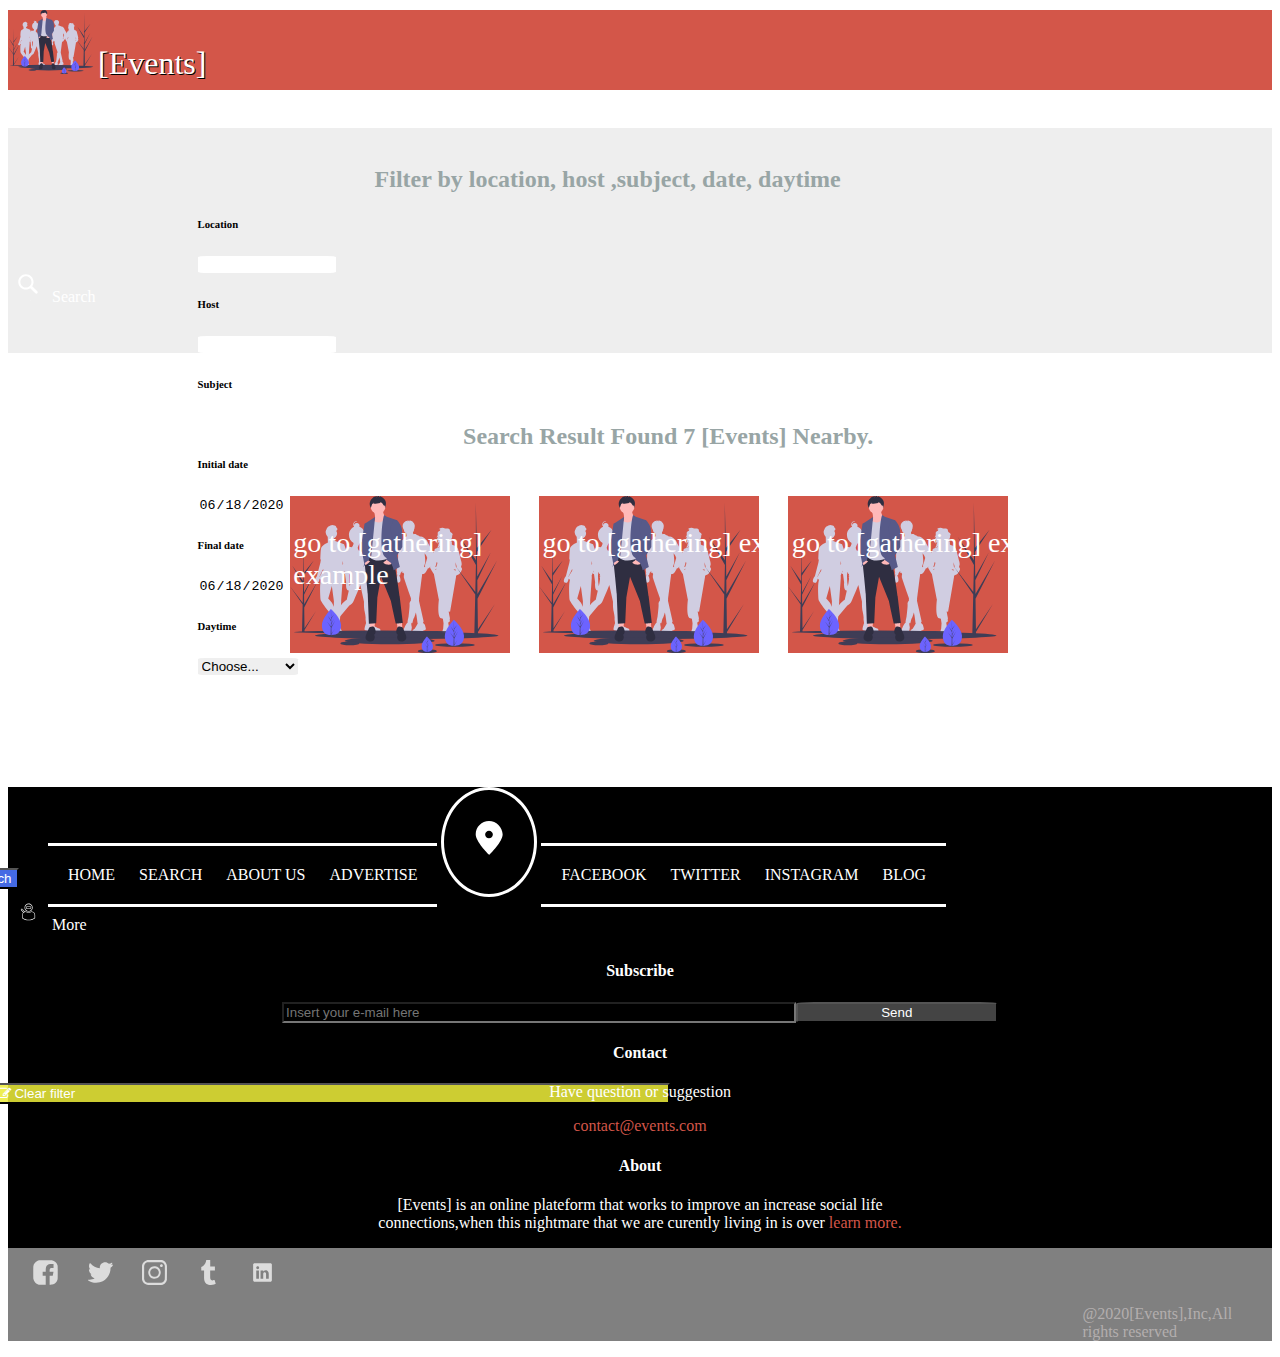
<file: Search.html>
<!DOCTYPE html>
<html lang="en">
<head>
    <meta charset="UTF-8">
    <meta http-equiv="X-UA-Compatible" content="IE=edge">
    <meta name="viewport" content="width=device-width, initial-scale=1.0">
    <title>[Events]</title>
    <link href="https://cdn.jsdelivr.net/npm/bootstrap@5.1.3/dist/css/bootstrap.min.css" rel="stylesheet" integrity="sha384-1BmE4kWBq78iYhFldvKuhfTAU6auU8tT94WrHftjDbrCEXSU1oBoqyl2QvZ6jIW3" crossorigin="anonymous">
    <link rel="stylesheet" href="https://cdnjs.cloudflare.com/ajax/libs/font-awesome/4.7.0/css/font-awesome.min.css">
    <link rel="stylesheet" href="style.css">
    <link rel="stylesheet" href="search.css">
</head>
<body>
    <header>
        <div class="container-fluid header">
            <div class="row">
                <div class="col-12 col-md-8" style="margin-top: 10px;">
                    <img src="Assets-20220310T075437Z-001/Assets/Images/group-2.svg" alt="group2" width="90px"><span><a class="eve" style="text-shadow: 1px 1px black; text-decoration: none;color: white;" href="index.html" >[Events]</a></span>
                    </div>
                  <div class="col-md-1 d-inline-flex">
                    <svg style="fill: white;margin-top: 15%;" width="40px" height="30px" version="1.1" viewBox="0 0 700 700" xmlns="http://www.w3.org/2000/svg" xmlns:xlink="http://www.w3.org/1999/xlink">
                     <defs>
                      <symbol id="r" overflow="visible">
                       <path d="m18.766-1.125c-0.96875 0.5-1.9805 0.875-3.0312 1.125-1.043 0.25781-2.1367 0.39062-3.2812 0.39062-3.3984 0-6.0898-0.94531-8.0781-2.8438-1.9922-1.9062-2.9844-4.4844-2.9844-7.7344 0-3.2578 0.99219-5.8359 2.9844-7.7344 1.9883-1.9062 4.6797-2.8594 8.0781-2.8594 1.1445 0 2.2383 0.13281 3.2812 0.39062 1.0508 0.25 2.0625 0.625 3.0312 1.125v4.2188c-0.98047-0.65625-1.9453-1.1406-2.8906-1.4531-0.94922-0.3125-1.9492-0.46875-3-0.46875-1.875 0-3.3516 0.60547-4.4219 1.8125-1.0742 1.1992-1.6094 2.8555-1.6094 4.9688 0 2.1055 0.53516 3.7617 1.6094 4.9688 1.0703 1.1992 2.5469 1.7969 4.4219 1.7969 1.0508 0 2.0508-0.14844 3-0.45312 0.94531-0.3125 1.9102-0.80078 2.8906-1.4688z"/>
                      </symbol>
                      <symbol id="d" overflow="visible">
                       <path d="m13.734-11.141c-0.4375-0.19531-0.87109-0.34375-1.2969-0.4375-0.41797-0.10156-0.83984-0.15625-1.2656-0.15625-1.2617 0-2.2305 0.40625-2.9062 1.2188-0.67969 0.80469-1.0156 1.9531-1.0156 3.4531v7.0625h-4.8906v-15.312h4.8906v2.5156c0.625-1 1.3438-1.7266 2.1562-2.1875 0.82031-0.46875 1.8008-0.70312 2.9375-0.70312 0.16406 0 0.34375 0.011719 0.53125 0.03125 0.19531 0.011719 0.47656 0.039062 0.84375 0.078125z"/>
                      </symbol>
                      <symbol id="a" overflow="visible">
                       <path d="m17.641-7.7031v1.4062h-11.453c0.125 1.1484 0.53906 2.0078 1.25 2.5781 0.70703 0.57422 1.7031 0.85938 2.9844 0.85938 1.0312 0 2.082-0.14844 3.1562-0.45312 1.082-0.3125 2.1914-0.77344 3.3281-1.3906v3.7656c-1.1562 0.4375-2.3125 0.76562-3.4688 0.98438-1.1562 0.22656-2.3125 0.34375-3.4688 0.34375-2.7734 0-4.9297-0.70312-6.4688-2.1094-1.5312-1.4062-2.2969-3.3789-2.2969-5.9219 0-2.5 0.75391-4.4609 2.2656-5.8906 1.5078-1.4375 3.582-2.1562 6.2188-2.1562 2.4062 0 4.332 0.73047 5.7812 2.1875 1.4453 1.4492 2.1719 3.3828 2.1719 5.7969zm-5.0312-1.625c0-0.92578-0.27344-1.6719-0.8125-2.2344-0.54297-0.57031-1.25-0.85938-2.125-0.85938-0.94922 0-1.7188 0.26562-2.3125 0.79688s-0.96484 1.2969-1.1094 2.2969z"/>
                      </symbol>
                      <symbol id="f" overflow="visible">
                       <path d="m9.2188-6.8906c-1.0234 0-1.793 0.17188-2.3125 0.51562-0.51172 0.34375-0.76562 0.85547-0.76562 1.5312 0 0.625 0.20703 1.1172 0.625 1.4688 0.41406 0.34375 0.98828 0.51562 1.7188 0.51562 0.92578 0 1.7031-0.32812 2.3281-0.98438 0.63281-0.66406 0.95312-1.4922 0.95312-2.4844v-0.5625zm7.4688-1.8438v8.7344h-4.9219v-2.2656c-0.65625 0.92969-1.3984 1.6055-2.2188 2.0312-0.82422 0.41406-1.8242 0.625-3 0.625-1.5859 0-2.8711-0.45703-3.8594-1.375-0.99219-0.92578-1.4844-2.1289-1.4844-3.6094 0-1.7891 0.61328-3.1016 1.8438-3.9375 1.2383-0.84375 3.1797-1.2656 5.8281-1.2656h2.8906v-0.39062c0-0.76953-0.30859-1.332-0.92188-1.6875-0.61719-0.36328-1.5703-0.54688-2.8594-0.54688-1.0547 0-2.0312 0.10547-2.9375 0.3125-0.89844 0.21094-1.7305 0.52344-2.5 0.9375v-3.7344c1.0391-0.25 2.0859-0.44141 3.1406-0.57812 1.0625-0.13281 2.125-0.20312 3.1875-0.20312 2.7578 0 4.75 0.54688 5.9688 1.6406 1.2266 1.0859 1.8438 2.8555 1.8438 5.3125z"/>
                      </symbol>
                      <symbol id="c" overflow="visible">
                       <path d="m7.7031-19.656v4.3438h5.0469v3.5h-5.0469v6.5c0 0.71094 0.14062 1.1875 0.42188 1.4375s0.83594 0.375 1.6719 0.375h2.5156v3.5h-4.1875c-1.9375 0-3.3125-0.39844-4.125-1.2031-0.80469-0.8125-1.2031-2.1797-1.2031-4.1094v-6.5h-2.4219v-3.5h2.4219v-4.3438z"/>
                      </symbol>
                      <symbol id="j" overflow="visible">
                       <path d="m12.766-13.078v-8.2031h4.9219v21.281h-4.9219v-2.2188c-0.66797 0.90625-1.4062 1.5703-2.2188 1.9844s-1.7578 0.625-2.8281 0.625c-1.8867 0-3.4336-0.75-4.6406-2.25-1.2109-1.5-1.8125-3.4258-1.8125-5.7812 0-2.3633 0.60156-4.2969 1.8125-5.7969 1.207-1.5 2.7539-2.25 4.6406-2.25 1.0625 0 2 0.21484 2.8125 0.64062 0.82031 0.42969 1.5664 1.0859 2.2344 1.9688zm-3.2188 9.9219c1.0391 0 1.8359-0.37891 2.3906-1.1406 0.55078-0.76953 0.82812-1.8828 0.82812-3.3438 0-1.457-0.27734-2.5664-0.82812-3.3281-0.55469-0.76953-1.3516-1.1562-2.3906-1.1562-1.043 0-1.8398 0.38672-2.3906 1.1562-0.55469 0.76172-0.82812 1.8711-0.82812 3.3281 0 1.4609 0.27344 2.5742 0.82812 3.3438 0.55078 0.76172 1.3477 1.1406 2.3906 1.1406z"/>
                      </symbol>
                      <symbol id="i" overflow="visible">
                       <path d="m10.5-3.1562c1.0508 0 1.8516-0.37891 2.4062-1.1406 0.55078-0.76953 0.82812-1.8828 0.82812-3.3438 0-1.457-0.27734-2.5664-0.82812-3.3281-0.55469-0.76953-1.3555-1.1562-2.4062-1.1562-1.0547 0-1.8594 0.38672-2.4219 1.1562-0.55469 0.77344-0.82812 1.8828-0.82812 3.3281 0 1.4492 0.27344 2.5586 0.82812 3.3281 0.5625 0.77344 1.3672 1.1562 2.4219 1.1562zm-3.25-9.9219c0.67578-0.88281 1.4219-1.5391 2.2344-1.9688 0.82031-0.42578 1.7656-0.64062 2.8281-0.64062 1.8945 0 3.4453 0.75 4.6562 2.25 1.207 1.5 1.8125 3.4336 1.8125 5.7969 0 2.3555-0.60547 4.2812-1.8125 5.7812-1.2109 1.5-2.7617 2.25-4.6562 2.25-1.0625 0-2.0078-0.21094-2.8281-0.625-0.8125-0.42578-1.5586-1.0859-2.2344-1.9844v2.2188h-4.8906v-21.281h4.8906z"/>
                      </symbol>
                      <symbol id="h" overflow="visible">
                       <path d="m0.34375-15.312h4.8906l4.125 10.391 3.5-10.391h4.8906l-6.4375 16.766c-0.64844 1.6953-1.4023 2.8828-2.2656 3.5625-0.86719 0.6875-2 1.0312-3.4062 1.0312h-2.8438v-3.2188h1.5312c0.83203 0 1.4375-0.13672 1.8125-0.40625 0.38281-0.26172 0.67969-0.73047 0.89062-1.4062l0.14062-0.42188z"/>
                      </symbol>
                      <symbol id="e" overflow="visible">
                       <path d="m2.5781-20.406h5.875l7.4219 14v-14h4.9844v20.406h-5.875l-7.4219-14v14h-4.9844z"/>
                      </symbol>
                      <symbol id="b" overflow="visible">
                       <path d="m9.6406-12.188c-1.0859 0-1.9141 0.39062-2.4844 1.1719-0.57422 0.78125-0.85938 1.9062-0.85938 3.375s0.28516 2.5938 0.85938 3.375c0.57031 0.77344 1.3984 1.1562 2.4844 1.1562 1.0625 0 1.875-0.38281 2.4375-1.1562 0.57031-0.78125 0.85938-1.9062 0.85938-3.375s-0.28906-2.5938-0.85938-3.375c-0.5625-0.78125-1.375-1.1719-2.4375-1.1719zm0-3.5c2.6328 0 4.6914 0.71484 6.1719 2.1406 1.4766 1.418 2.2188 3.3867 2.2188 5.9062 0 2.5117-0.74219 4.4805-2.2188 5.9062-1.4805 1.418-3.5391 2.125-6.1719 2.125-2.6484 0-4.7148-0.70703-6.2031-2.125-1.4922-1.4258-2.2344-3.3945-2.2344-5.9062 0-2.5195 0.74219-4.4883 2.2344-5.9062 1.4883-1.4258 3.5547-2.1406 6.2031-2.1406z"/>
                      </symbol>
                      <symbol id="g" overflow="visible">
                       <path d="m17.75-9.3281v9.3281h-4.9219v-7.1094c0-1.3438-0.03125-2.2656-0.09375-2.7656s-0.16797-0.86719-0.3125-1.1094c-0.1875-0.3125-0.44922-0.55469-0.78125-0.73438-0.32422-0.17578-0.69531-0.26562-1.1094-0.26562-1.0234 0-1.8242 0.39844-2.4062 1.1875-0.58594 0.78125-0.875 1.8711-0.875 3.2656v7.5312h-4.8906v-21.281h4.8906v8.2031c0.73828-0.88281 1.5195-1.5391 2.3438-1.9688 0.83203-0.42578 1.75-0.64062 2.75-0.64062 1.7695 0 3.1133 0.54688 4.0312 1.6406 0.91406 1.0859 1.375 2.6562 1.375 4.7188z"/>
                      </symbol>
                      <symbol id="q" overflow="visible">
                       <path d="m12.422-21.281v3.2188h-2.7031c-0.6875 0-1.1719 0.125-1.4531 0.375-0.27344 0.25-0.40625 0.6875-0.40625 1.3125v1.0625h4.1875v3.5h-4.1875v11.812h-4.8906v-11.812h-2.4375v-3.5h2.4375v-1.0625c0-1.6641 0.46094-2.8984 1.3906-3.7031 0.92578-0.80078 2.3672-1.2031 4.3281-1.2031z"/>
                      </symbol>
                      <symbol id="p" overflow="visible">
                       <path d="m16.547-12.766c0.61328-0.94531 1.3477-1.6719 2.2031-2.1719 0.85156-0.5 1.7891-0.75 2.8125-0.75 1.7578 0 3.0977 0.54688 4.0156 1.6406 0.92578 1.0859 1.3906 2.6562 1.3906 4.7188v9.3281h-4.9219v-7.9844-0.35938c0.007813-0.13281 0.015625-0.32031 0.015625-0.5625 0-1.082-0.16406-1.8633-0.48438-2.3438-0.3125-0.48828-0.82422-0.73438-1.5312-0.73438-0.92969 0-1.6484 0.38672-2.1562 1.1562-0.51172 0.76172-0.77344 1.8672-0.78125 3.3125v7.5156h-4.9219v-7.9844c0-1.6953-0.14844-2.7852-0.4375-3.2656-0.29297-0.48828-0.8125-0.73438-1.5625-0.73438-0.9375 0-1.6641 0.38672-2.1719 1.1562-0.51172 0.76172-0.76562 1.8594-0.76562 3.2969v7.5312h-4.9219v-15.312h4.9219v2.2344c0.60156-0.86328 1.2891-1.5156 2.0625-1.9531 0.78125-0.4375 1.6406-0.65625 2.5781-0.65625 1.0625 0 2 0.25781 2.8125 0.76562 0.8125 0.51172 1.4258 1.2305 1.8438 2.1562z"/>
                      </symbol>
                      <symbol id="o" overflow="visible">
                       <path d="m2.1875-5.9688v-9.3438h4.9219v1.5312c0 0.83594-0.007813 1.875-0.015625 3.125-0.011719 1.25-0.015625 2.0859-0.015625 2.5 0 1.2422 0.03125 2.1328 0.09375 2.6719 0.070313 0.54297 0.17969 0.93359 0.32812 1.1719 0.20703 0.32422 0.47266 0.57422 0.79688 0.75 0.32031 0.16797 0.69141 0.25 1.1094 0.25 1.0195 0 1.8203-0.39062 2.4062-1.1719 0.58203-0.78125 0.875-1.8672 0.875-3.2656v-7.5625h4.8906v15.312h-4.8906v-2.2188c-0.74219 0.89844-1.5234 1.5586-2.3438 1.9844-0.82422 0.41406-1.7344 0.625-2.7344 0.625-1.7617 0-3.1055-0.53906-4.0312-1.625-0.92969-1.082-1.3906-2.6602-1.3906-4.7344z"/>
                      </symbol>
                      <symbol id="n" overflow="visible">
                       <path d="m17.75-9.3281v9.3281h-4.9219v-7.1406c0-1.3203-0.03125-2.2344-0.09375-2.7344s-0.16797-0.86719-0.3125-1.1094c-0.1875-0.3125-0.44922-0.55469-0.78125-0.73438-0.32422-0.17578-0.69531-0.26562-1.1094-0.26562-1.0234 0-1.8242 0.39844-2.4062 1.1875-0.58594 0.78125-0.875 1.8711-0.875 3.2656v7.5312h-4.8906v-15.312h4.8906v2.2344c0.73828-0.88281 1.5195-1.5391 2.3438-1.9688 0.83203-0.42578 1.75-0.64062 2.75-0.64062 1.7695 0 3.1133 0.54688 4.0312 1.6406 0.91406 1.0859 1.375 2.6562 1.375 4.7188z"/>
                      </symbol>
                      <symbol id="m" overflow="visible">
                       <path d="m2.5781-20.406h8.7344c2.5938 0 4.582 0.57812 5.9688 1.7344 1.3945 1.1484 2.0938 2.7891 2.0938 4.9219 0 2.1367-0.69922 3.7812-2.0938 4.9375-1.3867 1.1562-3.375 1.7344-5.9688 1.7344h-3.4844v7.0781h-5.25zm5.25 3.8125v5.7031h2.9219c1.0195 0 1.8047-0.25 2.3594-0.75 0.5625-0.5 0.84375-1.2031 0.84375-2.1094 0-0.91406-0.28125-1.6172-0.84375-2.1094-0.55469-0.48828-1.3398-0.73438-2.3594-0.73438z"/>
                      </symbol>
                      <symbol id="l" overflow="visible">
                       <path d="m2.3594-15.312h4.8906v15.031c0 2.0508-0.49609 3.6172-1.4844 4.7031-0.98047 1.082-2.4062 1.625-4.2812 1.625h-2.4219v-3.2188h0.85938c0.92578 0 1.5625-0.21094 1.9062-0.625 0.35156-0.41797 0.53125-1.2461 0.53125-2.4844zm0-5.9688h4.8906v4h-4.8906z"/>
                      </symbol>
                      <symbol id="k" overflow="visible">
                       <path d="m14.719-14.828v3.9844c-0.65625-0.45703-1.3242-0.79688-2-1.0156-0.66797-0.21875-1.3594-0.32812-2.0781-0.32812-1.3672 0-2.4336 0.40234-3.2031 1.2031-0.76172 0.79297-1.1406 1.9062-1.1406 3.3438 0 1.4297 0.37891 2.543 1.1406 3.3438 0.76953 0.79297 1.8359 1.1875 3.2031 1.1875 0.75781 0 1.4844-0.10938 2.1719-0.32812 0.6875-0.22656 1.3203-0.56641 1.9062-1.0156v4c-0.76172 0.28125-1.5391 0.48828-2.3281 0.625-0.78125 0.14453-1.5742 0.21875-2.375 0.21875-2.7617 0-4.9219-0.70703-6.4844-2.125-1.5547-1.4141-2.3281-3.3828-2.3281-5.9062 0-2.5312 0.77344-4.5039 2.3281-5.9219 1.5625-1.4141 3.7227-2.125 6.4844-2.125 0.80078 0 1.5938 0.074219 2.375 0.21875 0.78125 0.13672 1.5547 0.35156 2.3281 0.64062z"/>
                      </symbol>
                     </defs>
                     <g>
                      <path d="m567.84 451.92-0.55859-0.55859-119.28-119.29c20.719-29.68 31.359-64.961 31.359-100.8 0-98-80.078-178.08-178.08-178.08s-178.08 80.082-178.08 178.08 80.078 178.08 178.08 178.08c35.84 0 71.121-11.199 100.8-31.359l119.28 119.28c12.32 12.879 33.039 13.441 45.922 0.55859 12.32-12.32 12.879-33.039 0.55859-45.918zm-266.56-90.723c-71.68 0-129.92-58.238-129.92-129.92 0-71.68 58.238-129.92 129.92-129.92 71.68 0 129.92 58.238 129.92 129.92-0.003906 71.684-58.242 129.92-129.92 129.92z"/>
                      
                      e x="390.648438" y="672" xlink:href="#k"/>
                      <use x="407.242188" y="672" xlink:href="#c"/>
                     </g>
                    </svg>
                    <span class="search" style="margin-top: 15%;"><a href="Search.html">Search</a></span>
                  </div>
                  <div class="col-md-1 d-inline-flex">
                    <svg style="fill: white;margin-top: 10%;" width="40px" height="50px" version="1.1" viewBox="0 0 700 700" xmlns="http://www.w3.org/2000/svg" xmlns:xlink="http://www.w3.org/1999/xlink">
                        <defs>
                         <symbol id="x" overflow="visible">
                          <path d="m2.2188-0.125c-0.11719 0.054688-0.23438 0.09375-0.35938 0.125s-0.25781 0.046875-0.39062 0.046875c-0.39844 0-0.71484-0.10938-0.95312-0.32812-0.23047-0.22656-0.34375-0.53516-0.34375-0.92188 0-0.38281 0.11328-0.6875 0.34375-0.90625 0.23828-0.22656 0.55469-0.34375 0.95312-0.34375 0.13281 0 0.26562 0.015625 0.39062 0.046875 0.125 0.023438 0.24219 0.0625 0.35938 0.125v0.5c-0.11719-0.070312-0.23047-0.125-0.34375-0.15625-0.11719-0.039062-0.23047-0.0625-0.34375-0.0625-0.23047 0-0.40625 0.074219-0.53125 0.21875-0.125 0.13672-0.1875 0.32812-0.1875 0.57812s0.0625 0.44922 0.1875 0.59375c0.125 0.13672 0.30078 0.20312 0.53125 0.20312 0.11328 0 0.22656-0.015625 0.34375-0.046875 0.11328-0.039063 0.22656-0.097656 0.34375-0.17188z"/>
                         </symbol>
                         <symbol id="d" overflow="visible">
                          <path d="m1.625-1.3125c-0.054688-0.03125-0.10547-0.050781-0.15625-0.0625-0.054688-0.007812-0.10156-0.015625-0.14062-0.015625-0.15625 0-0.27734 0.054687-0.35938 0.15625-0.074219 0.09375-0.10938 0.23047-0.10938 0.40625v0.82812h-0.57812v-1.8125h0.57812v0.29688c0.070313-0.11328 0.15625-0.19531 0.25-0.25 0.10156-0.0625 0.21875-0.09375 0.34375-0.09375 0.019531 0 0.039063 0.007813 0.0625 0.015625h0.10938z"/>
                         </symbol>
                         <symbol id="a" overflow="visible">
                          <path d="m2.0938-0.90625v0.15625h-1.3594c0.007813 0.13672 0.054687 0.24219 0.14062 0.3125 0.082031 0.0625 0.20312 0.09375 0.35938 0.09375 0.125 0 0.25-0.015625 0.375-0.046875 0.125-0.039063 0.25391-0.097656 0.39062-0.17188v0.45312c-0.13672 0.054688-0.27344 0.089844-0.40625 0.10938-0.13672 0.03125-0.27734 0.046875-0.42188 0.046875-0.32422 0-0.57812-0.082031-0.76562-0.25-0.17969-0.16406-0.26562-0.39844-0.26562-0.70312 0-0.28906 0.085937-0.51953 0.26562-0.6875 0.17578-0.17578 0.42188-0.26562 0.73438-0.26562 0.28906 0 0.51953 0.089844 0.6875 0.26562 0.17578 0.16797 0.26562 0.39844 0.26562 0.6875zm-0.60938-0.20312c0-0.10156-0.03125-0.1875-0.09375-0.25-0.0625-0.070313-0.14844-0.10938-0.25-0.10938-0.11719 0-0.21094 0.03125-0.28125 0.09375-0.0625 0.0625-0.10547 0.15234-0.125 0.26562z"/>
                         </symbol>
                         <symbol id="c" overflow="visible">
                          <path d="m1.0938-0.8125c-0.125 0-0.21875 0.023438-0.28125 0.0625-0.0625 0.042969-0.09375 0.10156-0.09375 0.17188 0 0.074219 0.023438 0.13281 0.078125 0.17188 0.050781 0.042969 0.11719 0.0625 0.20312 0.0625 0.11328 0 0.20703-0.035156 0.28125-0.10938 0.070312-0.082031 0.10938-0.17969 0.10938-0.29688v-0.0625zm0.875-0.21875v1.0312h-0.57812v-0.26562c-0.074219 0.10547-0.16406 0.18359-0.26562 0.23438-0.09375 0.050781-0.21094 0.078125-0.34375 0.078125-0.1875 0-0.34375-0.050781-0.46875-0.15625-0.11719-0.11328-0.17188-0.25781-0.17188-0.4375 0-0.20703 0.070313-0.35938 0.21875-0.45312 0.14453-0.10156 0.375-0.15625 0.6875-0.15625h0.34375v-0.046875c0-0.09375-0.039063-0.16016-0.10938-0.20312-0.074219-0.039062-0.1875-0.0625-0.34375-0.0625-0.11719 0-0.23047 0.015625-0.34375 0.046875-0.10547 0.023437-0.20312 0.054687-0.29688 0.09375v-0.4375c0.125-0.03125 0.25-0.050781 0.375-0.0625 0.125-0.019531 0.25-0.03125 0.375-0.03125 0.33203 0 0.56641 0.070313 0.70312 0.20312 0.14453 0.125 0.21875 0.33594 0.21875 0.625z"/>
                         </symbol>
                         <symbol id="b" overflow="visible">
                          <path d="m0.90625-2.3281v0.51562h0.59375v0.42188h-0.59375v0.76562c0 0.085938 0.015625 0.14062 0.046875 0.17188 0.039063 0.023437 0.10938 0.03125 0.20312 0.03125h0.29688v0.42188h-0.5c-0.21875 0-0.38281-0.046875-0.48438-0.14062-0.09375-0.09375-0.14062-0.25391-0.14062-0.48438v-0.76562h-0.28125v-0.42188h0.28125v-0.51562z"/>
                         </symbol>
                         <symbol id="f" overflow="visible">
                          <path d="m1.5156-1.5469v-0.96875h0.57812v2.5156h-0.57812v-0.26562c-0.085937 0.10547-0.17188 0.18359-0.26562 0.23438s-0.21094 0.078125-0.34375 0.078125c-0.21875 0-0.40234-0.085938-0.54688-0.26562-0.13672-0.17578-0.20312-0.40625-0.20312-0.6875s0.066406-0.50781 0.20312-0.6875c0.14453-0.17578 0.32812-0.26562 0.54688-0.26562 0.125 0 0.23438 0.027344 0.32812 0.078125 0.10156 0.054688 0.19531 0.13281 0.28125 0.23438zm-0.39062 1.1719c0.125 0 0.21875-0.039062 0.28125-0.125 0.070312-0.09375 0.10938-0.22656 0.10938-0.40625 0-0.16406-0.039063-0.29688-0.10938-0.39062-0.0625-0.09375-0.15625-0.14062-0.28125-0.14062s-0.21875 0.046875-0.28125 0.14062-0.09375 0.22656-0.09375 0.39062c0 0.17969 0.03125 0.3125 0.09375 0.40625 0.0625 0.085938 0.15625 0.125 0.28125 0.125z"/>
                         </symbol>
                         <symbol id="i" overflow="visible">
                          <path d="m1.25-0.375c0.11328 0 0.20312-0.039062 0.26562-0.125 0.070313-0.09375 0.10938-0.22656 0.10938-0.40625 0-0.16406-0.039062-0.29688-0.10938-0.39062-0.0625-0.09375-0.15234-0.14062-0.26562-0.14062-0.125 0-0.22656 0.046875-0.29688 0.14062-0.0625 0.09375-0.09375 0.22656-0.09375 0.39062 0 0.17969 0.03125 0.3125 0.09375 0.40625 0.070313 0.085938 0.17188 0.125 0.29688 0.125zm-0.39062-1.1719c0.082031-0.10156 0.17188-0.17969 0.26562-0.23438 0.09375-0.050781 0.20312-0.078125 0.32812-0.078125 0.22656 0 0.41016 0.089844 0.54688 0.26562 0.14453 0.17969 0.21875 0.40625 0.21875 0.6875s-0.074219 0.51172-0.21875 0.6875c-0.13672 0.17969-0.32031 0.26562-0.54688 0.26562-0.125 0-0.23438-0.027344-0.32812-0.078125s-0.18359-0.12891-0.26562-0.23438v0.26562h-0.57812v-2.5156h0.57812z"/>
                         </symbol>
                         <symbol id="h" overflow="visible">
                          <path d="m0.046875-1.8125h0.57812l0.48438 1.2344 0.40625-1.2344h0.57812l-0.75 1.9844c-0.085938 0.19531-0.17969 0.33594-0.28125 0.42188-0.09375 0.082031-0.22656 0.125-0.39062 0.125h-0.34375v-0.39062h0.1875c0.09375 0 0.16016-0.015625 0.20312-0.046875 0.050781-0.03125 0.085938-0.085938 0.10938-0.15625l0.015625-0.0625z"/>
                         </symbol>
                         <symbol id="g" overflow="visible">
                          <path d="m1.1875-1.3438c0.13281 0 0.22656-0.019531 0.28125-0.0625 0.050781-0.050781 0.078125-0.13281 0.078125-0.25 0-0.11328-0.027344-0.19141-0.078125-0.23438-0.054688-0.050781-0.14844-0.078125-0.28125-0.078125h-0.26562v0.625zm-0.26562 0.4375v0.90625h-0.625v-2.4219h0.95312c0.32031 0 0.55469 0.058594 0.70312 0.17188 0.14453 0.10547 0.21875 0.27344 0.21875 0.5 0 0.15625-0.039063 0.28906-0.10938 0.39062-0.074219 0.10547-0.1875 0.18359-0.34375 0.23438 0.082031 0.023438 0.15625 0.070312 0.21875 0.14062 0.070312 0.0625 0.14062 0.16406 0.20312 0.29688l0.34375 0.6875h-0.65625l-0.29688-0.59375c-0.0625-0.125-0.125-0.20703-0.1875-0.25-0.0625-0.039062-0.14062-0.0625-0.23438-0.0625z"/>
                         </symbol>
                         <symbol id="w" overflow="visible">
                          <path d="m1.5156-0.3125c-0.085937 0.10547-0.17188 0.18359-0.26562 0.23438-0.09375 0.054688-0.21094 0.078125-0.34375 0.078125-0.21875 0-0.40234-0.082031-0.54688-0.25-0.13672-0.17578-0.20312-0.39844-0.20312-0.67188 0-0.26953 0.066406-0.49219 0.20312-0.67188 0.14453-0.17578 0.32812-0.26562 0.54688-0.26562 0.13281 0 0.25 0.027344 0.34375 0.078125 0.09375 0.054688 0.17969 0.13281 0.26562 0.23438v-0.26562h0.57812v1.625c0 0.28906-0.09375 0.51562-0.28125 0.67188-0.17969 0.15625-0.44531 0.23438-0.79688 0.23438-0.11719 0-0.22656-0.011719-0.32812-0.03125-0.10547-0.023438-0.21094-0.046875-0.3125-0.078125v-0.45312c0.09375 0.0625 0.1875 0.10156 0.28125 0.125 0.10156 0.03125 0.20312 0.046875 0.29688 0.046875 0.19531 0 0.33594-0.042969 0.42188-0.125 0.09375-0.085937 0.14062-0.21094 0.14062-0.39062zm-0.39062-1.125c-0.11719 0-0.21094 0.046875-0.28125 0.14062-0.0625 0.085937-0.09375 0.21094-0.09375 0.375 0 0.16797 0.03125 0.29297 0.09375 0.375 0.0625 0.085937 0.15625 0.125 0.28125 0.125s0.21875-0.039063 0.28125-0.125c0.070312-0.09375 0.10938-0.21875 0.10938-0.375 0-0.16406-0.039063-0.28906-0.10938-0.375-0.0625-0.09375-0.15625-0.14062-0.28125-0.14062z"/>
                         </symbol>
                         <symbol id="v" overflow="visible">
                          <path d="m0.28125-2.5156h0.57812v2.5156h-0.57812z"/>
                         </symbol>
                         <symbol id="u" overflow="visible">
                          <path d="m0.29688-2.4219h0.625v0.89062l0.90625-0.89062h0.71875l-1.1562 1.1562 1.2812 1.2656h-0.78125l-0.96875-0.95312v0.95312h-0.625z"/>
                         </symbol>
                         <symbol id="t" overflow="visible">
                          <path d="m0.28125-1.8125h0.57812v1.8125h-0.57812zm0-0.70312h0.57812v0.46875h-0.57812z"/>
                         </symbol>
                         <symbol id="s" overflow="visible">
                          <path d="m0.046875-1.8125h0.57812l0.45312 1.25 0.45312-1.25h0.57812l-0.71875 1.8125h-0.625z"/>
                         </symbol>
                         <symbol id="r" overflow="visible">
                          <path d="m1.4688-2.5156v0.375h-0.3125c-0.085938 0-0.14062 0.015625-0.17188 0.046875s-0.046875 0.085938-0.046875 0.15625v0.125h0.48438v0.42188h-0.48438v1.3906h-0.59375v-1.3906h-0.28125v-0.42188h0.28125v-0.125c0-0.19531 0.054688-0.34375 0.17188-0.4375 0.11328-0.09375 0.28516-0.14062 0.51562-0.14062z"/>
                         </symbol>
                         <symbol id="e" overflow="visible">
                          <path d="m1.1406-1.4375c-0.125 0-0.22656 0.046875-0.29688 0.14062-0.0625 0.085937-0.09375 0.21484-0.09375 0.39062 0 0.17969 0.03125 0.3125 0.09375 0.40625 0.070312 0.09375 0.17188 0.14062 0.29688 0.14062s0.21875-0.046875 0.28125-0.14062c0.070313-0.09375 0.10938-0.22656 0.10938-0.40625 0-0.17578-0.039062-0.30469-0.10938-0.39062-0.0625-0.09375-0.15625-0.14062-0.28125-0.14062zm0-0.42188c0.3125 0 0.55469 0.089844 0.73438 0.26562 0.17578 0.16797 0.26562 0.39844 0.26562 0.6875 0 0.30469-0.089844 0.53906-0.26562 0.70312-0.17969 0.16797-0.42188 0.25-0.73438 0.25s-0.55859-0.082031-0.73438-0.25c-0.17969-0.16406-0.26562-0.39844-0.26562-0.70312 0-0.28906 0.085937-0.51953 0.26562-0.6875 0.17578-0.17578 0.42188-0.26562 0.73438-0.26562z"/>
                         </symbol>
                         <symbol id="q" overflow="visible">
                          <path d="m1.9531-1.5156c0.070313-0.10156 0.16016-0.1875 0.26562-0.25 0.10156-0.0625 0.21094-0.09375 0.32812-0.09375 0.20703 0 0.36328 0.070313 0.46875 0.20312 0.11328 0.125 0.17188 0.30859 0.17188 0.54688v1.1094h-0.57812v-0.9375-0.046875-0.0625c0-0.13281-0.023437-0.22656-0.0625-0.28125-0.03125-0.0625-0.089844-0.09375-0.17188-0.09375-0.11719 0-0.20312 0.046875-0.26562 0.14062-0.054687 0.09375-0.085937 0.22656-0.09375 0.39062v0.89062h-0.57812v-0.9375c0-0.20703-0.015625-0.33594-0.046875-0.39062-0.03125-0.0625-0.09375-0.09375-0.1875-0.09375-0.11719 0-0.20312 0.046875-0.26562 0.14062-0.054688 0.09375-0.078125 0.22656-0.078125 0.39062v0.89062h-0.57812v-1.8125h0.57812v0.26562c0.070313-0.10156 0.14844-0.17969 0.23438-0.23438 0.09375-0.050781 0.19531-0.078125 0.3125-0.078125 0.125 0 0.23438 0.03125 0.32812 0.09375s0.16406 0.14844 0.21875 0.25z"/>
                         </symbol>
                         <symbol id="p" overflow="visible">
                          <path d="m2.0938-1.1094v1.1094h-0.57812v-0.84375c0-0.15625-0.007813-0.25781-0.015625-0.3125 0-0.0625-0.011719-0.10938-0.03125-0.14062-0.023438-0.039063-0.054688-0.070313-0.09375-0.09375-0.042969-0.019531-0.085938-0.03125-0.125-0.03125-0.125 0-0.22656 0.046875-0.29688 0.14062-0.0625 0.09375-0.09375 0.22656-0.09375 0.39062v0.89062h-0.57812v-2.5156h0.57812v0.96875c0.082031-0.10156 0.17188-0.17969 0.26562-0.23438 0.10156-0.050781 0.21094-0.078125 0.32812-0.078125 0.21875 0 0.37891 0.070313 0.48438 0.20312 0.10156 0.125 0.15625 0.30859 0.15625 0.54688z"/>
                         </symbol>
                         <symbol id="o" overflow="visible">
                          <path d="m0.29688-2.4219h0.70312l0.875 1.6562v-1.6562h0.59375v2.4219h-0.70312l-0.875-1.6562v1.6562h-0.59375z"/>
                         </symbol>
                         <symbol id="n" overflow="visible">
                          <path d="m0.26562-0.70312v-1.1094h0.57812v0.1875 0.375 0.28125 0.32812c0.007812 0.0625 0.023438 0.10547 0.046875 0.125 0.019531 0.042969 0.046875 0.074219 0.078125 0.09375 0.039062 0.023437 0.085938 0.03125 0.14062 0.03125 0.125 0 0.21875-0.046875 0.28125-0.14062 0.070313-0.09375 0.10938-0.22266 0.10938-0.39062v-0.89062h0.57812v1.8125h-0.57812v-0.26562c-0.085938 0.10547-0.17969 0.18359-0.28125 0.23438-0.09375 0.050781-0.19922 0.078125-0.3125 0.078125-0.21094 0-0.37109-0.0625-0.48438-0.1875-0.10547-0.13281-0.15625-0.32031-0.15625-0.5625z"/>
                         </symbol>
                         <symbol id="m" overflow="visible">
                          <path d="m2.0938-1.1094v1.1094h-0.57812v-0.84375c0-0.15625-0.007813-0.25781-0.015625-0.3125 0-0.0625-0.011719-0.10938-0.03125-0.14062-0.023438-0.039063-0.054688-0.070313-0.09375-0.09375-0.042969-0.019531-0.085938-0.03125-0.125-0.03125-0.125 0-0.22656 0.046875-0.29688 0.14062-0.0625 0.09375-0.09375 0.22656-0.09375 0.39062v0.89062h-0.57812v-1.8125h0.57812v0.26562c0.082031-0.10156 0.17188-0.17969 0.26562-0.23438 0.10156-0.050781 0.21094-0.078125 0.32812-0.078125 0.21875 0 0.37891 0.070313 0.48438 0.20312 0.10156 0.125 0.15625 0.30859 0.15625 0.54688z"/>
                         </symbol>
                         <symbol id="l" overflow="visible">
                          <path d="m0.29688-2.4219h1.0469c0.30078 0 0.53516 0.074219 0.70312 0.21875 0.16406 0.13672 0.25 0.32812 0.25 0.57812s-0.085937 0.44531-0.25 0.57812c-0.16797 0.13672-0.40234 0.20312-0.70312 0.20312h-0.42188v0.84375h-0.625zm0.625 0.45312v0.67188h0.34375c0.125 0 0.21875-0.023437 0.28125-0.078125 0.070313-0.0625 0.10938-0.14453 0.10938-0.25 0-0.10156-0.039062-0.1875-0.10938-0.25-0.0625-0.0625-0.15625-0.09375-0.28125-0.09375z"/>
                         </symbol>
                         <symbol id="k" overflow="visible">
                          <path d="m0.28125-1.8125h0.57812v1.7812c0 0.23828-0.058594 0.42188-0.17188 0.54688-0.11719 0.13281-0.28906 0.20312-0.51562 0.20312h-0.28125v-0.39062h0.09375c0.11328 0 0.19141-0.027344 0.23438-0.078125 0.039062-0.042969 0.0625-0.13672 0.0625-0.28125zm0-0.70312h0.57812v0.46875h-0.57812z"/>
                         </symbol>
                         <symbol id="j" overflow="visible">
                          <path d="m1.7344-1.75v0.46875c-0.074219-0.050781-0.15234-0.085938-0.23438-0.10938-0.074219-0.03125-0.15234-0.046875-0.23438-0.046875-0.16797 0-0.29688 0.046875-0.39062 0.14062-0.085938 0.09375-0.125 0.22656-0.125 0.39062 0 0.16797 0.039062 0.30469 0.125 0.40625 0.09375 0.09375 0.22266 0.14062 0.39062 0.14062 0.082031 0 0.16406-0.015625 0.25-0.046875 0.082031-0.03125 0.15625-0.070312 0.21875-0.125v0.48438c-0.085937 0.03125-0.17188 0.050781-0.26562 0.0625-0.09375 0.019531-0.1875 0.03125-0.28125 0.03125-0.32422 0-0.57812-0.082031-0.76562-0.25-0.1875-0.16406-0.28125-0.39844-0.28125-0.70312 0-0.30078 0.09375-0.53516 0.28125-0.70312 0.1875-0.16406 0.44141-0.25 0.76562-0.25 0.09375 0 0.1875 0.011719 0.28125 0.03125 0.09375 0.011719 0.17969 0.039063 0.26562 0.078125z"/>
                         </symbol>
                        </defs>
                        <g>
                         <path d="m364.21 83.969c25.785 0 49.586 10.578 66.777 27.77 17.191 17.191 27.77 40.992 27.77 66.777s-10.578 49.586-27.77 66.777c-17.191 17.191-40.992 27.77-66.777 27.77-26.445 0-49.586-10.578-66.777-27.77-17.191-17.191-27.77-40.992-27.77-66.777s10.578-49.586 27.77-66.777c17.191-17.191 40.332-27.77 66.777-27.77zm57.52 37.023c-14.547-14.547-35.043-23.801-57.52-23.801-22.48 0-42.977 9.2578-57.52 23.801-14.547 14.547-23.801 35.043-23.801 57.52 0 22.48 9.2578 42.977 23.801 57.52 14.547 14.547 35.043 23.801 57.52 23.801 22.48 0 42.977-9.2578 57.52-23.801 14.547-14.547 23.801-35.043 23.801-57.52 0-22.48-9.2578-42.977-23.801-57.52z"/>
                         <path d="m326.53 152.07h75.371c6.6133 0 13.223 2.6445 17.191 7.2734 4.6289 4.6289 7.2734 10.578 7.2734 17.852v3.3047c0 6.6133-2.6445 12.562-7.2734 17.191-3.9688 4.6289-10.578 7.2734-17.191 7.2734h-75.371c-7.2734 0-13.223-2.6445-17.852-7.2734-3.9688-4.6289-7.2734-10.578-7.2734-17.191v-3.3047c0-7.2734 3.3047-13.223 7.2734-17.852 4.6289-4.6289 10.578-7.2734 17.852-7.2734zm75.371 13.223h-75.371c-3.3047 0-5.9492 1.3242-8.5938 3.3047-1.9844 1.9844-3.3047 5.2891-3.3047 8.5938v3.3047c0 2.6445 1.3242 5.9492 3.3047 7.9336 2.6445 1.9844 5.2891 3.3047 8.5938 3.3047h75.371c3.3047 0 5.9492-1.3242 7.9336-3.3047 1.9844-1.9844 3.3047-5.2891 3.3047-7.9336v-3.3047c0-3.3047-1.3242-6.6133-3.3047-8.5938-1.9844-1.9844-4.6289-3.3047-7.9336-3.3047z"/>
                         <path d="m199.59 217.52c-1.9844 1.9844-2.6445 3.9688-2.6445 6.6133 0 1.9844 0.66016 4.6289 1.9844 5.9492l46.941 52.23c5.2891-3.3047 10.578-6.6133 16.527-9.2578l-50.246-54.875c-1.3242-1.9844-3.9688-2.6445-5.9492-2.6445-1.9844 0-4.6289 0.66016-6.6133 1.9844zm95.207 48.926h7.2734l1.3242 0.66016c9.2578 5.2891 19.172 9.2578 29.09 12.562 10.578 2.6445 21.156 3.9688 31.734 3.9688 11.238 0 21.816-1.3242 31.734-3.9688 10.578-3.3047 20.496-7.2734 29.09-12.562l1.9844-0.66016h6.6133c22.48 0 43.637 9.2578 58.184 24.461 15.207 14.547 24.461 35.043 24.461 58.184v72.727l-2.6445 1.9844c-50.91 34.379-101.16 51.57-151.41 51.57-49.586 0-98.512-17.191-147.44-51.57l-2.6445-1.9844v-72.727c0-22.48 9.2578-42.977 23.801-58.184l-46.941-51.57c-3.9688-4.6289-5.9492-10.578-5.2891-15.867 0-5.9492 2.6445-11.238 6.6133-15.207l0.66016-0.66016c4.6289-3.9688 9.918-5.9492 15.867-5.2891 5.2891 0 11.238 2.6445 15.207 6.6133 17.852 19.836 35.703 39.668 53.555 59.504 6.6133-1.3242 12.562-1.9844 19.172-1.9844zm3.3047 13.223h-3.3047c-19.172 0-36.363 7.9336-48.926 20.496s-20.496 29.754-20.496 48.926v65.453c45.621 31.734 91.238 47.602 136.86 47.602 46.281 0 93.223-15.867 140.83-47.602v-65.453c0-19.172-7.9336-36.363-20.496-48.926s-29.754-20.496-48.926-20.496h-3.3047c-9.918 5.2891-20.496 9.2578-31.074 12.562-11.238 2.6445-23.141 4.6289-35.043 4.6289s-23.801-1.9844-35.043-4.6289c-10.578-3.3047-21.156-7.2734-31.074-12.562z"/>
                       
                        </g>
                       </svg>
                       <span class="about" style="margin-top: 15%;"><a href="About.html">About</a></span>
                  </div>
                      <div class="col-md-1 d-inline-flex">
                        <svg style="fill: white;margin-top: 15%;" width="40px" height="30px" version="1.1" viewBox="0 0 700 700" xmlns="http://www.w3.org/2000/svg">
                            <g>
                             <path d="m350 169.98c-66.074 0-130.28 29.957-178.2 84.703-9.5078 10.859-26.016 11.957-36.875 2.4492-10.863-9.5039-11.957-26.016-2.4531-36.875 57.027-65.145 135.18-102.54 217.53-102.54s160.5 37.398 217.53 102.54c9.5078 10.859 8.4102 27.371-2.4492 36.875-10.859 9.5078-27.371 8.4102-36.879-2.4492-47.93-54.746-112.12-84.703-178.2-84.703z" fill-rule="evenodd"/>
                             <path d="m350 278.77c-41.883 0-83.086 19.5-114.19 56.016-9.3594 10.988-25.852 12.309-36.84 2.9492-10.988-9.3594-12.309-25.852-2.9492-36.84 40.02-46.98 95.277-74.391 153.98-74.391s113.96 27.41 153.98 74.391c9.3594 10.988 8.0391 27.48-2.9492 36.84-10.984 9.3594-27.48 8.0391-36.84-2.9492-31.102-36.516-72.305-56.016-114.19-56.016z" fill-rule="evenodd"/>
                             <path d="m406 396.14c0 30.926-25.07 56-56 56s-56-25.074-56-56c0-30.93 25.07-56 56-56s56 25.07 56 56z"/>
                            </g>
                           </svg>
                           <span class="blog" style="margin-top: 15%;"><a href="#">Blog</a></span>
                      </div>
                      <div class="col-md-1 d-inline-flex">
                         
      <svg style="fill: white;margin-top: 15%;" width="40px" height="30px" version="1.1" viewBox="0 0 700 700" xmlns="http://www.w3.org/2000/svg" xmlns:xlink="http://www.w3.org/1999/xlink">
    <defs>
     <symbol id="x" overflow="visible">
      <path d="m2.2188-0.125c-0.11719 0.054688-0.23438 0.09375-0.35938 0.125s-0.25781 0.046875-0.39062 0.046875c-0.39844 0-0.71484-0.10938-0.95312-0.32812-0.23047-0.22656-0.34375-0.53516-0.34375-0.92188 0-0.38281 0.11328-0.6875 0.34375-0.90625 0.23828-0.22656 0.55469-0.34375 0.95312-0.34375 0.13281 0 0.26562 0.015625 0.39062 0.046875 0.125 0.023438 0.24219 0.0625 0.35938 0.125v0.5c-0.11719-0.070312-0.23047-0.125-0.34375-0.15625-0.11719-0.039062-0.23047-0.0625-0.34375-0.0625-0.23047 0-0.40625 0.074219-0.53125 0.21875-0.125 0.13672-0.1875 0.32812-0.1875 0.57812s0.0625 0.44922 0.1875 0.59375c0.125 0.13672 0.30078 0.20312 0.53125 0.20312 0.11328 0 0.22656-0.015625 0.34375-0.046875 0.11328-0.039063 0.22656-0.097656 0.34375-0.17188z"/>
     </symbol>
     <symbol id="d" overflow="visible">
      <path d="m1.625-1.3125c-0.054688-0.03125-0.10547-0.050781-0.15625-0.0625-0.054688-0.007812-0.10156-0.015625-0.14062-0.015625-0.15625 0-0.27734 0.054687-0.35938 0.15625-0.074219 0.09375-0.10938 0.23047-0.10938 0.40625v0.82812h-0.57812v-1.8125h0.57812v0.29688c0.070313-0.11328 0.15625-0.19531 0.25-0.25 0.10156-0.0625 0.21875-0.09375 0.34375-0.09375 0.019531 0 0.039063 0.007813 0.0625 0.015625h0.10938z"/>
     </symbol>
     <symbol id="a" overflow="visible">
      <path d="m2.0938-0.90625v0.15625h-1.3594c0.007813 0.13672 0.054687 0.24219 0.14062 0.3125 0.082031 0.0625 0.20312 0.09375 0.35938 0.09375 0.125 0 0.25-0.015625 0.375-0.046875 0.125-0.039063 0.25391-0.097656 0.39062-0.17188v0.45312c-0.13672 0.054688-0.27344 0.089844-0.40625 0.10938-0.13672 0.03125-0.27734 0.046875-0.42188 0.046875-0.32422 0-0.57812-0.082031-0.76562-0.25-0.17969-0.16406-0.26562-0.39844-0.26562-0.70312 0-0.28906 0.085937-0.51953 0.26562-0.6875 0.17578-0.17578 0.42188-0.26562 0.73438-0.26562 0.28906 0 0.51953 0.089844 0.6875 0.26562 0.17578 0.16797 0.26562 0.39844 0.26562 0.6875zm-0.60938-0.20312c0-0.10156-0.03125-0.1875-0.09375-0.25-0.0625-0.070313-0.14844-0.10938-0.25-0.10938-0.11719 0-0.21094 0.03125-0.28125 0.09375-0.0625 0.0625-0.10547 0.15234-0.125 0.26562z"/>
     </symbol>
     <symbol id="c" overflow="visible">
      <path d="m1.0938-0.8125c-0.125 0-0.21875 0.023438-0.28125 0.0625-0.0625 0.042969-0.09375 0.10156-0.09375 0.17188 0 0.074219 0.023438 0.13281 0.078125 0.17188 0.050781 0.042969 0.11719 0.0625 0.20312 0.0625 0.11328 0 0.20703-0.035156 0.28125-0.10938 0.070312-0.082031 0.10938-0.17969 0.10938-0.29688v-0.0625zm0.875-0.21875v1.0312h-0.57812v-0.26562c-0.074219 0.10547-0.16406 0.18359-0.26562 0.23438-0.09375 0.050781-0.21094 0.078125-0.34375 0.078125-0.1875 0-0.34375-0.050781-0.46875-0.15625-0.11719-0.11328-0.17188-0.25781-0.17188-0.4375 0-0.20703 0.070313-0.35938 0.21875-0.45312 0.14453-0.10156 0.375-0.15625 0.6875-0.15625h0.34375v-0.046875c0-0.09375-0.039063-0.16016-0.10938-0.20312-0.074219-0.039062-0.1875-0.0625-0.34375-0.0625-0.11719 0-0.23047 0.015625-0.34375 0.046875-0.10547 0.023437-0.20312 0.054687-0.29688 0.09375v-0.4375c0.125-0.03125 0.25-0.050781 0.375-0.0625 0.125-0.019531 0.25-0.03125 0.375-0.03125 0.33203 0 0.56641 0.070313 0.70312 0.20312 0.14453 0.125 0.21875 0.33594 0.21875 0.625z"/>
     </symbol>
     <symbol id="b" overflow="visible">
      <path d="m0.90625-2.3281v0.51562h0.59375v0.42188h-0.59375v0.76562c0 0.085938 0.015625 0.14062 0.046875 0.17188 0.039063 0.023437 0.10938 0.03125 0.20312 0.03125h0.29688v0.42188h-0.5c-0.21875 0-0.38281-0.046875-0.48438-0.14062-0.09375-0.09375-0.14062-0.25391-0.14062-0.48438v-0.76562h-0.28125v-0.42188h0.28125v-0.51562z"/>
     </symbol>
     <symbol id="f" overflow="visible">
      <path d="m1.5156-1.5469v-0.96875h0.57812v2.5156h-0.57812v-0.26562c-0.085937 0.10547-0.17188 0.18359-0.26562 0.23438s-0.21094 0.078125-0.34375 0.078125c-0.21875 0-0.40234-0.085938-0.54688-0.26562-0.13672-0.17578-0.20312-0.40625-0.20312-0.6875s0.066406-0.50781 0.20312-0.6875c0.14453-0.17578 0.32812-0.26562 0.54688-0.26562 0.125 0 0.23438 0.027344 0.32812 0.078125 0.10156 0.054688 0.19531 0.13281 0.28125 0.23438zm-0.39062 1.1719c0.125 0 0.21875-0.039062 0.28125-0.125 0.070312-0.09375 0.10938-0.22656 0.10938-0.40625 0-0.16406-0.039063-0.29688-0.10938-0.39062-0.0625-0.09375-0.15625-0.14062-0.28125-0.14062s-0.21875 0.046875-0.28125 0.14062-0.09375 0.22656-0.09375 0.39062c0 0.17969 0.03125 0.3125 0.09375 0.40625 0.0625 0.085938 0.15625 0.125 0.28125 0.125z"/>
     </symbol>
     <symbol id="i" overflow="visible">
      <path d="m1.25-0.375c0.11328 0 0.20312-0.039062 0.26562-0.125 0.070313-0.09375 0.10938-0.22656 0.10938-0.40625 0-0.16406-0.039062-0.29688-0.10938-0.39062-0.0625-0.09375-0.15234-0.14062-0.26562-0.14062-0.125 0-0.22656 0.046875-0.29688 0.14062-0.0625 0.09375-0.09375 0.22656-0.09375 0.39062 0 0.17969 0.03125 0.3125 0.09375 0.40625 0.070313 0.085938 0.17188 0.125 0.29688 0.125zm-0.39062-1.1719c0.082031-0.10156 0.17188-0.17969 0.26562-0.23438 0.09375-0.050781 0.20312-0.078125 0.32812-0.078125 0.22656 0 0.41016 0.089844 0.54688 0.26562 0.14453 0.17969 0.21875 0.40625 0.21875 0.6875s-0.074219 0.51172-0.21875 0.6875c-0.13672 0.17969-0.32031 0.26562-0.54688 0.26562-0.125 0-0.23438-0.027344-0.32812-0.078125s-0.18359-0.12891-0.26562-0.23438v0.26562h-0.57812v-2.5156h0.57812z"/>
     </symbol>
     <symbol id="h" overflow="visible">
      <path d="m0.046875-1.8125h0.57812l0.48438 1.2344 0.40625-1.2344h0.57812l-0.75 1.9844c-0.085938 0.19531-0.17969 0.33594-0.28125 0.42188-0.09375 0.082031-0.22656 0.125-0.39062 0.125h-0.34375v-0.39062h0.1875c0.09375 0 0.16016-0.015625 0.20312-0.046875 0.050781-0.03125 0.085938-0.085938 0.10938-0.15625l0.015625-0.0625z"/>
     </symbol>
     <symbol id="g" overflow="visible">
      <path d="m1.1875-1.3438c0.13281 0 0.22656-0.019531 0.28125-0.0625 0.050781-0.050781 0.078125-0.13281 0.078125-0.25 0-0.11328-0.027344-0.19141-0.078125-0.23438-0.054688-0.050781-0.14844-0.078125-0.28125-0.078125h-0.26562v0.625zm-0.26562 0.4375v0.90625h-0.625v-2.4219h0.95312c0.32031 0 0.55469 0.058594 0.70312 0.17188 0.14453 0.10547 0.21875 0.27344 0.21875 0.5 0 0.15625-0.039063 0.28906-0.10938 0.39062-0.074219 0.10547-0.1875 0.18359-0.34375 0.23438 0.082031 0.023438 0.15625 0.070312 0.21875 0.14062 0.070312 0.0625 0.14062 0.16406 0.20312 0.29688l0.34375 0.6875h-0.65625l-0.29688-0.59375c-0.0625-0.125-0.125-0.20703-0.1875-0.25-0.0625-0.039062-0.14062-0.0625-0.23438-0.0625z"/>
     </symbol>
     <symbol id="w" overflow="visible">
      <path d="m1.5156-0.3125c-0.085937 0.10547-0.17188 0.18359-0.26562 0.23438-0.09375 0.054688-0.21094 0.078125-0.34375 0.078125-0.21875 0-0.40234-0.082031-0.54688-0.25-0.13672-0.17578-0.20312-0.39844-0.20312-0.67188 0-0.26953 0.066406-0.49219 0.20312-0.67188 0.14453-0.17578 0.32812-0.26562 0.54688-0.26562 0.13281 0 0.25 0.027344 0.34375 0.078125 0.09375 0.054688 0.17969 0.13281 0.26562 0.23438v-0.26562h0.57812v1.625c0 0.28906-0.09375 0.51562-0.28125 0.67188-0.17969 0.15625-0.44531 0.23438-0.79688 0.23438-0.11719 0-0.22656-0.011719-0.32812-0.03125-0.10547-0.023438-0.21094-0.046875-0.3125-0.078125v-0.45312c0.09375 0.0625 0.1875 0.10156 0.28125 0.125 0.10156 0.03125 0.20312 0.046875 0.29688 0.046875 0.19531 0 0.33594-0.042969 0.42188-0.125 0.09375-0.085937 0.14062-0.21094 0.14062-0.39062zm-0.39062-1.125c-0.11719 0-0.21094 0.046875-0.28125 0.14062-0.0625 0.085937-0.09375 0.21094-0.09375 0.375 0 0.16797 0.03125 0.29297 0.09375 0.375 0.0625 0.085937 0.15625 0.125 0.28125 0.125s0.21875-0.039063 0.28125-0.125c0.070312-0.09375 0.10938-0.21875 0.10938-0.375 0-0.16406-0.039063-0.28906-0.10938-0.375-0.0625-0.09375-0.15625-0.14062-0.28125-0.14062z"/>
     </symbol>
     <symbol id="v" overflow="visible">
      <path d="m0.28125-2.5156h0.57812v2.5156h-0.57812z"/>
     </symbol>
     <symbol id="u" overflow="visible">
      <path d="m0.29688-2.4219h0.625v0.89062l0.90625-0.89062h0.71875l-1.1562 1.1562 1.2812 1.2656h-0.78125l-0.96875-0.95312v0.95312h-0.625z"/>
     </symbol>
     <symbol id="t" overflow="visible">
      <path d="m0.28125-1.8125h0.57812v1.8125h-0.57812zm0-0.70312h0.57812v0.46875h-0.57812z"/>
     </symbol>
     <symbol id="s" overflow="visible">
      <path d="m0.046875-1.8125h0.57812l0.45312 1.25 0.45312-1.25h0.57812l-0.71875 1.8125h-0.625z"/>
     </symbol>
     <symbol id="r" overflow="visible">
      <path d="m1.4688-2.5156v0.375h-0.3125c-0.085938 0-0.14062 0.015625-0.17188 0.046875s-0.046875 0.085938-0.046875 0.15625v0.125h0.48438v0.42188h-0.48438v1.3906h-0.59375v-1.3906h-0.28125v-0.42188h0.28125v-0.125c0-0.19531 0.054688-0.34375 0.17188-0.4375 0.11328-0.09375 0.28516-0.14062 0.51562-0.14062z"/>
     </symbol>
     <symbol id="e" overflow="visible">
      <path d="m1.1406-1.4375c-0.125 0-0.22656 0.046875-0.29688 0.14062-0.0625 0.085937-0.09375 0.21484-0.09375 0.39062 0 0.17969 0.03125 0.3125 0.09375 0.40625 0.070312 0.09375 0.17188 0.14062 0.29688 0.14062s0.21875-0.046875 0.28125-0.14062c0.070313-0.09375 0.10938-0.22656 0.10938-0.40625 0-0.17578-0.039062-0.30469-0.10938-0.39062-0.0625-0.09375-0.15625-0.14062-0.28125-0.14062zm0-0.42188c0.3125 0 0.55469 0.089844 0.73438 0.26562 0.17578 0.16797 0.26562 0.39844 0.26562 0.6875 0 0.30469-0.089844 0.53906-0.26562 0.70312-0.17969 0.16797-0.42188 0.25-0.73438 0.25s-0.55859-0.082031-0.73438-0.25c-0.17969-0.16406-0.26562-0.39844-0.26562-0.70312 0-0.28906 0.085937-0.51953 0.26562-0.6875 0.17578-0.17578 0.42188-0.26562 0.73438-0.26562z"/>
     </symbol>
     <symbol id="q" overflow="visible">
      <path d="m1.9531-1.5156c0.070313-0.10156 0.16016-0.1875 0.26562-0.25 0.10156-0.0625 0.21094-0.09375 0.32812-0.09375 0.20703 0 0.36328 0.070313 0.46875 0.20312 0.11328 0.125 0.17188 0.30859 0.17188 0.54688v1.1094h-0.57812v-0.9375-0.046875-0.0625c0-0.13281-0.023437-0.22656-0.0625-0.28125-0.03125-0.0625-0.089844-0.09375-0.17188-0.09375-0.11719 0-0.20312 0.046875-0.26562 0.14062-0.054687 0.09375-0.085937 0.22656-0.09375 0.39062v0.89062h-0.57812v-0.9375c0-0.20703-0.015625-0.33594-0.046875-0.39062-0.03125-0.0625-0.09375-0.09375-0.1875-0.09375-0.11719 0-0.20312 0.046875-0.26562 0.14062-0.054688 0.09375-0.078125 0.22656-0.078125 0.39062v0.89062h-0.57812v-1.8125h0.57812v0.26562c0.070313-0.10156 0.14844-0.17969 0.23438-0.23438 0.09375-0.050781 0.19531-0.078125 0.3125-0.078125 0.125 0 0.23438 0.03125 0.32812 0.09375s0.16406 0.14844 0.21875 0.25z"/>
     </symbol>
     <symbol id="p" overflow="visible">
      <path d="m2.0938-1.1094v1.1094h-0.57812v-0.84375c0-0.15625-0.007813-0.25781-0.015625-0.3125 0-0.0625-0.011719-0.10938-0.03125-0.14062-0.023438-0.039063-0.054688-0.070313-0.09375-0.09375-0.042969-0.019531-0.085938-0.03125-0.125-0.03125-0.125 0-0.22656 0.046875-0.29688 0.14062-0.0625 0.09375-0.09375 0.22656-0.09375 0.39062v0.89062h-0.57812v-2.5156h0.57812v0.96875c0.082031-0.10156 0.17188-0.17969 0.26562-0.23438 0.10156-0.050781 0.21094-0.078125 0.32812-0.078125 0.21875 0 0.37891 0.070313 0.48438 0.20312 0.10156 0.125 0.15625 0.30859 0.15625 0.54688z"/>
     </symbol>
     <symbol id="o" overflow="visible">
      <path d="m0.29688-2.4219h0.70312l0.875 1.6562v-1.6562h0.59375v2.4219h-0.70312l-0.875-1.6562v1.6562h-0.59375z"/>
     </symbol>
     <symbol id="n" overflow="visible">
      <path d="m0.26562-0.70312v-1.1094h0.57812v0.1875 0.375 0.28125 0.32812c0.007812 0.0625 0.023438 0.10547 0.046875 0.125 0.019531 0.042969 0.046875 0.074219 0.078125 0.09375 0.039062 0.023437 0.085938 0.03125 0.14062 0.03125 0.125 0 0.21875-0.046875 0.28125-0.14062 0.070313-0.09375 0.10938-0.22266 0.10938-0.39062v-0.89062h0.57812v1.8125h-0.57812v-0.26562c-0.085938 0.10547-0.17969 0.18359-0.28125 0.23438-0.09375 0.050781-0.19922 0.078125-0.3125 0.078125-0.21094 0-0.37109-0.0625-0.48438-0.1875-0.10547-0.13281-0.15625-0.32031-0.15625-0.5625z"/>
     </symbol>
     <symbol id="m" overflow="visible">
      <path d="m2.0938-1.1094v1.1094h-0.57812v-0.84375c0-0.15625-0.007813-0.25781-0.015625-0.3125 0-0.0625-0.011719-0.10938-0.03125-0.14062-0.023438-0.039063-0.054688-0.070313-0.09375-0.09375-0.042969-0.019531-0.085938-0.03125-0.125-0.03125-0.125 0-0.22656 0.046875-0.29688 0.14062-0.0625 0.09375-0.09375 0.22656-0.09375 0.39062v0.89062h-0.57812v-1.8125h0.57812v0.26562c0.082031-0.10156 0.17188-0.17969 0.26562-0.23438 0.10156-0.050781 0.21094-0.078125 0.32812-0.078125 0.21875 0 0.37891 0.070313 0.48438 0.20312 0.10156 0.125 0.15625 0.30859 0.15625 0.54688z"/>
     </symbol>
     <symbol id="l" overflow="visible">
      <path d="m0.29688-2.4219h1.0469c0.30078 0 0.53516 0.074219 0.70312 0.21875 0.16406 0.13672 0.25 0.32812 0.25 0.57812s-0.085937 0.44531-0.25 0.57812c-0.16797 0.13672-0.40234 0.20312-0.70312 0.20312h-0.42188v0.84375h-0.625zm0.625 0.45312v0.67188h0.34375c0.125 0 0.21875-0.023437 0.28125-0.078125 0.070313-0.0625 0.10938-0.14453 0.10938-0.25 0-0.10156-0.039062-0.1875-0.10938-0.25-0.0625-0.0625-0.15625-0.09375-0.28125-0.09375z"/>
     </symbol>
     <symbol id="k" overflow="visible">
      <path d="m0.28125-1.8125h0.57812v1.7812c0 0.23828-0.058594 0.42188-0.17188 0.54688-0.11719 0.13281-0.28906 0.20312-0.51562 0.20312h-0.28125v-0.39062h0.09375c0.11328 0 0.19141-0.027344 0.23438-0.078125 0.039062-0.042969 0.0625-0.13672 0.0625-0.28125zm0-0.70312h0.57812v0.46875h-0.57812z"/>
     </symbol>
     <symbol id="j" overflow="visible">
      <path d="m1.7344-1.75v0.46875c-0.074219-0.050781-0.15234-0.085938-0.23438-0.10938-0.074219-0.03125-0.15234-0.046875-0.23438-0.046875-0.16797 0-0.29688 0.046875-0.39062 0.14062-0.085938 0.09375-0.125 0.22656-0.125 0.39062 0 0.16797 0.039062 0.30469 0.125 0.40625 0.09375 0.09375 0.22266 0.14062 0.39062 0.14062 0.082031 0 0.16406-0.015625 0.25-0.046875 0.082031-0.03125 0.15625-0.070312 0.21875-0.125v0.48438c-0.085937 0.03125-0.17188 0.050781-0.26562 0.0625-0.09375 0.019531-0.1875 0.03125-0.28125 0.03125-0.32422 0-0.57812-0.082031-0.76562-0.25-0.1875-0.16406-0.28125-0.39844-0.28125-0.70312 0-0.30078 0.09375-0.53516 0.28125-0.70312 0.1875-0.16406 0.44141-0.25 0.76562-0.25 0.09375 0 0.1875 0.011719 0.28125 0.03125 0.09375 0.011719 0.17969 0.039063 0.26562 0.078125z"/>
     </symbol>
    </defs>
    <g>
     <path d="m364.21 83.969c25.785 0 49.586 10.578 66.777 27.77 17.191 17.191 27.77 40.992 27.77 66.777s-10.578 49.586-27.77 66.777c-17.191 17.191-40.992 27.77-66.777 27.77-26.445 0-49.586-10.578-66.777-27.77-17.191-17.191-27.77-40.992-27.77-66.777s10.578-49.586 27.77-66.777c17.191-17.191 40.332-27.77 66.777-27.77zm57.52 37.023c-14.547-14.547-35.043-23.801-57.52-23.801-22.48 0-42.977 9.2578-57.52 23.801-14.547 14.547-23.801 35.043-23.801 57.52 0 22.48 9.2578 42.977 23.801 57.52 14.547 14.547 35.043 23.801 57.52 23.801 22.48 0 42.977-9.2578 57.52-23.801 14.547-14.547 23.801-35.043 23.801-57.52 0-22.48-9.2578-42.977-23.801-57.52z"/>
     <path d="m326.53 152.07h75.371c6.6133 0 13.223 2.6445 17.191 7.2734 4.6289 4.6289 7.2734 10.578 7.2734 17.852v3.3047c0 6.6133-2.6445 12.562-7.2734 17.191-3.9688 4.6289-10.578 7.2734-17.191 7.2734h-75.371c-7.2734 0-13.223-2.6445-17.852-7.2734-3.9688-4.6289-7.2734-10.578-7.2734-17.191v-3.3047c0-7.2734 3.3047-13.223 7.2734-17.852 4.6289-4.6289 10.578-7.2734 17.852-7.2734zm75.371 13.223h-75.371c-3.3047 0-5.9492 1.3242-8.5938 3.3047-1.9844 1.9844-3.3047 5.2891-3.3047 8.5938v3.3047c0 2.6445 1.3242 5.9492 3.3047 7.9336 2.6445 1.9844 5.2891 3.3047 8.5938 3.3047h75.371c3.3047 0 5.9492-1.3242 7.9336-3.3047 1.9844-1.9844 3.3047-5.2891 3.3047-7.9336v-3.3047c0-3.3047-1.3242-6.6133-3.3047-8.5938-1.9844-1.9844-4.6289-3.3047-7.9336-3.3047z"/>
     <path d="m199.59 217.52c-1.9844 1.9844-2.6445 3.9688-2.6445 6.6133 0 1.9844 0.66016 4.6289 1.9844 5.9492l46.941 52.23c5.2891-3.3047 10.578-6.6133 16.527-9.2578l-50.246-54.875c-1.3242-1.9844-3.9688-2.6445-5.9492-2.6445-1.9844 0-4.6289 0.66016-6.6133 1.9844zm95.207 48.926h7.2734l1.3242 0.66016c9.2578 5.2891 19.172 9.2578 29.09 12.562 10.578 2.6445 21.156 3.9688 31.734 3.9688 11.238 0 21.816-1.3242 31.734-3.9688 10.578-3.3047 20.496-7.2734 29.09-12.562l1.9844-0.66016h6.6133c22.48 0 43.637 9.2578 58.184 24.461 15.207 14.547 24.461 35.043 24.461 58.184v72.727l-2.6445 1.9844c-50.91 34.379-101.16 51.57-151.41 51.57-49.586 0-98.512-17.191-147.44-51.57l-2.6445-1.9844v-72.727c0-22.48 9.2578-42.977 23.801-58.184l-46.941-51.57c-3.9688-4.6289-5.9492-10.578-5.2891-15.867 0-5.9492 2.6445-11.238 6.6133-15.207l0.66016-0.66016c4.6289-3.9688 9.918-5.9492 15.867-5.2891 5.2891 0 11.238 2.6445 15.207 6.6133 17.852 19.836 35.703 39.668 53.555 59.504 6.6133-1.3242 12.562-1.9844 19.172-1.9844zm3.3047 13.223h-3.3047c-19.172 0-36.363 7.9336-48.926 20.496s-20.496 29.754-20.496 48.926v65.453c45.621 31.734 91.238 47.602 136.86 47.602 46.281 0 93.223-15.867 140.83-47.602v-65.453c0-19.172-7.9336-36.363-20.496-48.926s-29.754-20.496-48.926-20.496h-3.3047c-9.918 5.2891-20.496 9.2578-31.074 12.562-11.238 2.6445-23.141 4.6289-35.043 4.6289s-23.801-1.9844-35.043-4.6289c-10.578-3.3047-21.156-7.2734-31.074-12.562z"/>
   
    </g>
   </svg>
   <span  class="more" style="margin-top: 15%;"><a href="#">More</a></span>
                      </div>
            </div>
        </div>
    </header>
    <div style="background-color: #eee;height: 25vh;">
    <div>
        <h2 style="color: #98a5a5;margin-left: 29%;margin-top:3%;padding-top: 3%;">Filter by location, host ,subject, date, daytime</h2>
    </div>
    <div class="row container" style="margin-left: 15%;">
        <div class="col">
            <h6>Location</h6>
            <input type="text" style="border-radius: 7%;width: 134px;height: 50%;border: none;">
        </div>
        <div class="col">
            <h6>Host</h6>
            <input type="text" style="border-radius: 7%;width: 134px;height: 50%;border: none;">
        </div>
        <div class="col">
            <h6>Subject</h6>
            <input type="text" style="border-radius: 7%;width: 134px;height: 50%;border: none;">
        </div>
        <div class="col">
            <h6>Initial date</h6>
            <input type="date" value="2020-06-18" style="height: 50%;border-radius: 7%;border: none;">
        </div>
        <div class="col">
            <h6>Final date</h6>
            <input type="date" value="2020-06-18" style="height: 50%;border-radius: 7%;border: none;">
        </div>
        <div class="col">
            <h6>Daytime</h6>
            <select name="name" id="day" style="width: 100px;height: 50%;border-radius: 7%;border: none;">
               <option value="" disabled selected hidden>Choose...</option> 
               <option value=""> monday</option>
               <option value="">tuesday</option>
            </select>
        </div>
            <div class="col">
                <button  style="background-color: rgb(68, 106, 228);color: white;margin-top:18%;margin-left: -22%;" type="button" class="btn btn-primary">Search</button>
        </div>
        <div class="col">
                <button style="background-color: rgba(235, 235, 57, 0.87);color: white;height: 63%;width: 118%;margin-top: 18%;margin-left: -74%;" type="button" class="btn btn-warning"><i class="fa fa-pencil-square-o" aria-hidden="true"></i> Clear filter</button>
        </div>
            
        </div>
    </div>
 </div>
    <div>
          <div>
              <h2 style="color: #98a5a5;padding-top: 4%;padding-left: 36%;">Search Result Found 7 [Events] Nearby.</h2>
          </div>
     <div style="display: inline-flex;padding-top: 2%;padding-left: 13%;margin-bottom: 12%;">
          <div>
              <img  src="Assets-20220310T075437Z-001/Assets/Images/group-2.svg" alt="one" width="60%" style="background-color: #d35649;margin-left: 32%;"><figcaption class="go"><p>go to [gathering] example</p></figcaption>
          </div>
          <div>
              <img src="Assets-20220310T075437Z-001/Assets/Images/group-2.svg" alt="two" width="60%" style="background-color: #d35649;"><figcaption class="gather"><p>go to [gathering] example</p></figcaption>
          </div>
          <div>
              <img src="Assets-20220310T075437Z-001/Assets/Images/group-2.svg" alt="three" width="60%" style="background-color: #d35649;margin-left: -32%;"><figcaption class="example"><p>go to [gathering] example</p></figcaption>
          </div>
        </div>
   </div>
   <footer>
    <div class="foot">
        <div class="exttend text-center">
            <ul >
                <li>
                    <ul class="logo">
                        <li><a class="hov" style="text-decoration: none;color: white;" href="">Home</a> </li>
                        <li><a class="hov"  style="text-decoration: none;color: white;" href="">Search</a> </li>
                        <li><a class="hov"  style="text-decoration: none;color: white;" href="">About Us</a> </li>
                        <li><a class="hov"  style="text-decoration: none;color: white;" href="">Advertise</a> </li>
                    </ul>
                </li>
                <li class="find">
                    <svg class="map hov" width="70px" version="1.1" viewBox="0 0 700 700" xmlns="http://www.w3.org/2000/svg">
                        <path d="m350 110.25c-73.5 0-133 59.5-133 133 0 71.75 122.5 194.25 127.75 199.5l7 5.25 7-5.25c5.25-5.25 127.75-126 127.75-199.5-3.5-71.75-63-133-136.5-133zm0 173.25c-21 0-38.5-17.5-38.5-38.5s17.5-38.5 38.5-38.5 38.5 17.5 38.5 38.5-17.5 38.5-38.5 38.5z"/>
                       </svg>
                </li>
                <li>
                    <ul class="logo">
                        <li><a  class="hov" style="text-decoration: none;color: white;" href="">Facebook</a> </li>
                        <li><a  class="hov" style="text-decoration: none;color: white;" href="">Twitter</a> </li>
                        <li><a class="hov"  style="text-decoration: none;color: white;" href="">Instagram</a> </li>
                        <li><a class="hov"  style="text-decoration: none;color: white;" href="">Blog</a> </li>
                    </ul>
                </li>
            </ul>
        </div>
        </div>
          <br>
          <div class="row" style="color: white; text-align: center;">
          <div class="col-md-3">
              <h4>Subscribe</h4>
              <input style="width: 40%;background-color: black;" type="text" placeholder="Insert your e-mail here"><span><button style="border-radius: 9%;height: 38%;width: 16%;background-color: #444;color: white" type="button">Send</button></span>
          </div>
          <div class="col-md-5">
              <h4>Contact</h4>
              <p>Have question or suggestion</p>
              <a class="contact" style="color: #d35649;" href="#">contact@events.com</a>
          </div>
          <div class="col-md-4">
              <h4>About</h4>
              <p>[Events] is an online plateform that works to improve an increase social life <br>
                 connections,when this nightmare that we are curently living in is over <a class="learn" style="color: #d35649;" href="#">learn more.</a></p>
          </div>
          </div>
       </div>
       <div class="thelast">
           <div>

                <svg style="fill: gainsboro ;width: 25px;margin-left:2%;margin-top: 1%;" version="1.1" xmlns="http://www.w3.org/2000/svg" xmlns:xlink="http://www.w3.org/1999/xlink" x="0px" y="0px" viewBox="0 0 1000 1000" enable-background="new 0 0 1000 1000" xml:space="preserve">
                <metadata> Svg Vector Icons : http://www.onlinewebfonts.com/icon </metadata>
                <g><g transform="translate(0.000000,442.000000) scale(0.100000,-0.100000)"><path d="M2467.8,4286.2c-220.5-37.9-587.9-155.9-786.1-256.1C868.8,3624.8,283.2,2832.1,138.4,1939.1c-51.2-316.2-51.2-4716.6,0-5032.8c95.8-587.9,369.7-1117.9,801.7-1547.7c334-336.3,668.1-543.4,1113.5-692.6c396.4-131.4,527.8-142.5,1855-142.5h1184.7v1815v1814.9h-612.4h-612.4v779.4v779.4h612.4h612.4V211c0,273.9,11.1,601.3,22.3,728.2c86.9,857.4,516.7,1498.7,1171.4,1748.1c271.7,102.4,427.6,118,1207,120.3H8211v-777.2v-777.2l-461-8.9c-409.7-8.9-476.5-15.6-587.9-57.9c-236.1-93.5-367.5-231.6-445.4-472.1c-40.1-120.3-51.2-213.8-60.1-572.3l-8.9-429.8h777.2h779.4l-155.9-779.4l-155.9-779.4h-619.1h-621.3v-1817.2v-1819.4l418.7,13.3c300.6,8.9,469.9,24.5,605.7,55.7c554.5,131.4,995.4,374.1,1391.8,772.7c396.4,394.2,632.5,819.5,775,1391.8c46.8,184.8,46.8,233.8,53.5,2565.4c8.9,2641.1,8.9,2618.8-135.9,3057.6c-151.4,447.6-358.5,781.7-690.3,1113.5c-434.3,434.2-962,705.9-1549.9,801.7C7220,4335.2,2759.5,4335.2,2467.8,4286.2z"/></g></g>
                </svg>
                <svg style="fill: gainsboro;width: 25px;margin-left: 2%;margin-top: 1%;" version="1.1" id="Layer_1" xmlns="http://www.w3.org/2000/svg" xmlns:xlink="http://www.w3.org/1999/xlink" x="0px" y="0px"
                 viewBox="0 0 310 310" style="enable-background:new 0 0 310 310;" xml:space="preserve">
                 <g id="XMLID_826_">
                 <path id="XMLID_827_" d="M302.973,57.388c-4.87,2.16-9.877,3.983-14.993,5.463c6.057-6.85,10.675-14.91,13.494-23.73
                 c0.632-1.977-0.023-4.141-1.648-5.434c-1.623-1.294-3.878-1.449-5.665-0.39c-10.865,6.444-22.587,11.075-34.878,13.783
                c-12.381-12.098-29.197-18.983-46.581-18.983c-36.695,0-66.549,29.853-66.549,66.547c0,2.89,0.183,5.764,0.545,8.598
                C101.163,99.244,58.83,76.863,29.76,41.204c-1.036-1.271-2.632-1.956-4.266-1.825c-1.635,0.128-3.104,1.05-3.93,2.467
                 c-5.896,10.117-9.013,21.688-9.013,33.461c0,16.035,5.725,31.249,15.838,43.137c-3.075-1.065-6.059-2.396-8.907-3.977
                 c-1.529-0.851-3.395-0.838-4.914,0.033c-1.52,0.871-2.473,2.473-2.513,4.224c-0.007,0.295-0.007,0.59-0.007,0.889
                  c0,23.935,12.882,45.484,32.577,57.229c-1.692-0.169-3.383-0.414-5.063-0.735c-1.732-0.331-3.513,0.276-4.681,1.597
               c-1.17,1.32-1.557,3.16-1.018,4.84c7.29,22.76,26.059,39.501,48.749,44.605c-18.819,11.787-40.34,17.961-62.932,17.961
              c-4.714,0-9.455-0.277-14.095-0.826c-2.305-0.274-4.509,1.087-5.294,3.279c-0.785,2.193,0.047,4.638,2.008,5.895
               c29.023,18.609,62.582,28.445,97.047,28.445c67.754,0,110.139-31.95,133.764-58.753c29.46-33.421,46.356-77.658,46.356-121.367
             c0-1.826-0.028-3.67-0.084-5.508c11.623-8.757,21.63-19.355,29.773-31.536c1.237-1.85,1.103-4.295-0.33-5.998
                C307.394,57.037,305.009,56.486,302.973,57.388z"/>
</g>
<g>
</g>
<g>
</g>
<g>
</g>
<g>
</g>
<g>
</g>
<g>
</g>
<g>
</g>
<g>
</g>
<g>
</g>
<g>
</g>
<g>
</g>
<g>
</g>
<g>
</g>
<g>
</g>
<g>
</g>
                </svg>
                <svg style="fill: gainsboro ;width: 25px;margin-left: 2%;margin-top: 1%;" version="1.0" xmlns="http://www.w3.org/2000/svg"
                viewBox="0 0 1280.000000 1280.000000"
                preserveAspectRatio="xMidYMid meet">
               <metadata>
               Created by potrace 1.15, written by Peter Selinger 2001-2017
               </metadata>
               <g transform="translate(0.000000,1280.000000) scale(0.100000,-0.100000)">
               <path d="M3035 12789 c-144 -13 -390 -55 -540 -94 -1169 -301 -2089 -1221
               -2390 -2390 -40 -157 -81 -397 -95 -560 -6 -78 -10 -1256 -10 -3346 0 -3508
               -2 -3362 55 -3675 157 -855 646 -1617 1358 -2118 498 -350 1058 -549 1677
               -596 214 -16 6632 -9 6750 8 576 82 1009 238 1444 519 193 125 323 230 509
               413 320 312 548 637 722 1033 134 302 211 587 267 977 17 118 24 6536 8 6750
               -45 585 -225 1118 -541 1595 -503 760 -1282 1276 -2173 1440 -313 57 -163 55
               -3695 54 -1785 -1 -3291 -6 -3346 -10z m6705 -1099 c927 -114 1678 -775 1905
               -1675 69 -274 65 -29 65 -3620 0 -2856 -2 -3258 -15 -3362 -50 -379 -194 -738
               -423 -1047 -96 -130 -328 -362 -458 -458 -309 -229 -668 -373 -1047 -423 -104
               -13 -506 -15 -3362 -15 -3591 0 -3346 -4 -3620 65 -903 228 -1571 990 -1675
               1914 -8 68 -10 1065 -8 3386 l3 3290 28 138 c162 811 724 1453 1494 1707 132
               43 345 91 463 103 91 10 6571 6 6650 -3z"/>
               <path d="M9785 10656 c-278 -65 -491 -272 -559 -547 -23 -93 -21 -255 4 -353
               110 -432 583 -666 995 -493 111 46 253 160 316 253 175 258 173 598 -6 849
               -89 125 -211 215 -362 268 -75 26 -106 30 -208 33 -78 3 -141 -1 -180 -10z"/>
               <path d="M6195 9574 c-786 -62 -1494 -384 -2039 -930 -504 -503 -813 -1135
               -913 -1864 -24 -177 -24 -596 1 -775 71 -521 231 -950 511 -1370 436 -655
               1087 -1123 1837 -1320 470 -123 982 -137 1457 -39 612 126 1160 422 1606 869
               507 507 815 1133 912 1855 22 167 25 590 5 750 -94 744 -404 1383 -922 1900
               -500 499 -1139 811 -1855 905 -114 16 -494 27 -600 19z m400 -975 c428 -36
               853 -207 1195 -479 113 -91 299 -283 386 -400 224 -300 361 -628 421 -1005 24
               -154 24 -487 0 -644 -152 -971 -897 -1716 -1868 -1868 -153 -24 -499 -24 -647
               0 -732 118 -1341 565 -1662 1220 -332 676 -298 1470 91 2114 177 292 460 575
               752 752 399 241 869 350 1332 310z"/>
               </g>
                </svg>
                <svg  version="1.1" id="Capa_1" xmlns="http://www.w3.org/2000/svg" xmlns:xlink="http://www.w3.org/1999/xlink" x="0px" y="0px"
                viewBox="0 0 94.955 94.954" style="fill: gainsboro;width: 25px;margin-left: 2%;margin-top: 1%;"
                xml:space="preserve">
           <g>
               <path d="M70.589,76.04c-1.395,0.306-16.695,6.845-16.695-9.084c-0.029-6.011-0.006-12.022-0.006-18.033c0-2.651,0-5.855,0-8.953
                   c6.407,0,12.226,0,17.932,0V24.506c-6.028,0-11.734,0-17.836,0c0-8.038,0-16.277,0-24.506c-2.814,0-15.247,0-15.247,0
                   s-0.106,2.699-1.094,6.677c-2.577,9.132-9.575,17.751-17.683,20.061c0,4.663,0,8.775,0,13.438c3.65,0,6.676,0,10.732,0
                   l-0.008,28.769c0,35.523,40.497,25.674,44.309,21.64L70.589,76.04z"/>
           </g>
           <g>
           </g>
           <g>
           </g>
           <g>
           </g>
           <g>
           </g>
           <g>
           </g>
           <g>
           </g>
           <g>
           </g>
           <g>
           </g>
           <g>
           </g>
           <g>
           </g>
           <g>
           </g>
           <g>
           </g>
           <g>
           </g>
           <g>
           </g>
           <g>
           </g>
                </svg>
                <svg style="fill: gainsboro;width:25px;margin-left: 2%;margin-top: 1%;" xmlns="http://www.w3.org/2000/svg" viewBox="0 0 512 512"><path d="M417.2 64H96.8C79.3 64 64 76.6 64 93.9V415c0 17.4 15.3 32.9 32.8 32.9h320.3c17.6 0 30.8-15.6 30.8-32.9V93.9C448 76.6 434.7 64 417.2 64zM183 384h-55V213h55v171zm-25.6-197h-.4c-17.6 0-29-13.1-29-29.5 0-16.7 11.7-29.5 29.7-29.5s29 12.7 29.4 29.5c0 16.4-11.4 29.5-29.7 29.5zM384 384h-55v-93.5c0-22.4-8-37.7-27.9-37.7-15.2 0-24.2 10.3-28.2 20.3-1.5 3.6-1.9 8.5-1.9 13.5V384h-55V213h55v23.8c8-11.4 20.5-27.8 49.6-27.8 36.1 0 63.4 23.8 63.4 75.1V384z"/></svg>

           </div>
           <div>
               <p style="color: rgb(179, 174, 174);padding-left: 85%;">@2020[Events],Inc,All rights reserved</p>
           </div>
     </div>
   </footer>

</body>
</html>
</file>
<file: about.css>
.big{background-color:  #d35649;
    color: white;
    height:80px ;
    }
.sunny{color: #d35649;
       font-size: 230%;
}
.sun{text-align: center;
    margin-top: 3%;
    margin-bottom: 1%;
    margin-left: 3%;
}
.local{
    text-align: center;
    padding-top: 20px;
    padding-left: 10%;
    padding-bottom: 2%;
    box-shadow: 0 0 0 3px rgb(219, 219, 219);
    -moz-background-clip: border;     /* Firefox 3.6 */
  -webkit-background-clip: border;  /* Safari 4? Chrome 6? */
  background-clip: border-box;      /* Firefox 4, Safari 5, Opera 10, IE 9 */
				
  -moz-background-clip: padding;     /* Firefox 3.6 */
  -webkit-background-clip: padding;  /* Safari 4? Chrome 6? */
  background-clip: padding-box;      /* Firefox 4, Safari 5, Opera 10, IE 9 */
				
  -moz-background-clip: content;     /* Firefox 3.6 */
  -webkit-background-clip: content;  /* Safari 4? Chrome 6? */
  background-clip: content-box;      /* Firefox 4, Safari 5, Opera 10, IE 9 */
}
.local input{
    color:#509bd7;
    font-weight: bold;
    border: none;
    font-size: 150%;
}
.baby{
    padding-right: 3%;
    width: 25%;
}
.photo{
    margin-bottom: 2%;
}
.beach_day{margin-left: 10%;
           border-style: solid none none solid;
           border-color: white;
           margin-top: 4%;
           box-shadow: 10px 0px 25px ;
}
.ligne{ background-color: gray
}
.labelle{font-weight: bold;
    font-size: 100%;
}
.click{font-size: 230%;
    letter-spacing: 5%;
}
.more{background-color: #eee;
     padding-left: 8%;
     padding-top: 2%;
     padding-bottom: 1%;
}
.map{
    font-size: 190%;
    /* font-weight: bold; */
    color: rgb(153, 50, 50);
}
.direction{fill: rgb(153, 50, 50);
           text-align: center;
           /* margin-top: 5%; */
           padding-top: 3%;
           /* padding-bottom: 2%; */
}
.carte{margin-left: 5%;
    margin-bottom: 3%;
}
.about a{margin-top: 15%;
    text-decoration: none;
    color:white ;
}
.about a:hover{
    color: #98a5a5;
}
.search a{
    margin-top: 15%;
    text-decoration: none;
    color: white;
}
.search a:hover{
    color: #98a5a5;
}
.blog a:hover{
    color: #98a5a5;
}
.blog a{
    text-decoration: none;
    color: white;
}
/* .more a:hover{  color: #98a5a5;} */
/* .more a{text-decoration: none;color: white;} */
</file>
<file: style.css>
.tete{background-color:  #d35649;
color: white;
}
.events{
        background-image: url("Assets-20220310T075437Z-001/Assets/Images/group-12\ -\ Copie.jpg");
        padding: 20%;
        background-size: 100% 50% ;
        background-repeat: no-repeat;
        height: 900px;
}
.events p{ color: white;
           margin-top: -30%;
           font-size: 184%;
           text-shadow: 1px 1px black;

}
.insert{background-color: rgba(255, 255, 255, 73%);
        height: 126px;
        width: 850px;
        text-align: center;
        margin-left: 14%;
}
.btn{background-color: rgba(255, 255, 255, 70%);
    color: black;
    margin-top: 1%;
    margin-left: 44%;
}
.near{background-color: #d35649;
    color: white;
}
.btnE{background-color: white;
    color:  #d35649;
    border: none;
}
.far{background-color: #98a5a5;
    color: white;
}
.btnY{background-color: white;
      color: grey;
      border: none;
}

.away{background-color: #509bd7;
      color: white;
}

.thelast{
         background-color: grey;
}
/* .thelast div svg:hover{fill: #509bd7;} */
.grey:hover{color: #98a5a5;
}
.contact{
    text-decoration: none;
}
.contact:hover{text-decoration: underline;
}
.learn{
    text-decoration: none;
}
.learn:hover{
    text-decoration: underline;
}
.icony{text-decoration: none;
    color: white;
}
.icony:hover{
    color: #98a5a5;
}
/* .logo{color: gainsboro;} */
/* .logo :hover{ color: blue;} */
/* .menu:hover{ color: #98a5a5;} */
.eve{font-size: 200%;
}
.search a{
    margin-top: 15%;
    text-decoration: none;
    color: white;
}
.search a:hover{
    color: #98a5a5;
}
.recherche{
    fill: white;
    margin-top: 15%;
}
.about a{margin-top: 15%;
    text-decoration: none;
    color:white ;
}
.about a:hover{
    color: #98a5a5;
}
.blog a:hover{
    color: #98a5a5;
}
.blog a{
    text-decoration: none;
    color: white;
}
.more a:hover{
    color: #98a5a5;
}
.more a{text-decoration: none;
        color: white;

}

footer {
    background-color: black;
    color: white;
  }
   
.exttend ul li {
    display: inline-block;
    padding: 10px;
    border-style: solid none solid none;
    border-color: white;
    text-transform: uppercase;
  }
   
.exttend ul li .logo {
    padding-left: 0;
  }
   
.exttend ul li .logo li {
    border-style: none;
  }
   
.exttend ul .find {
    border-style: solid;
    border-radius: 55%;
  }
   
.exttend ul .find .map {
    padding-top: 10px;
    fill: white;
}
/* .hov a:hover {color: #98a5a5;} */
   
@media (max-width:720px){
.Eve{ margin-left: 35%;
}

}
</file>
<file: search.css>
.header{background-color:#d35649;
        color: white;
        height: 80px;
}
.go{color: white;
    margin-top: -43%;
    margin-left: 33%;
    font-size: 176%;
}
.gather{ color: white;
        margin-top: -43%;
        margin-left: 1%;
        font-size: 176%;
}
.example{color: white;
        margin-top: -43%;
        margin-left: -31%;
        font-size: 176%;
}
</file>
